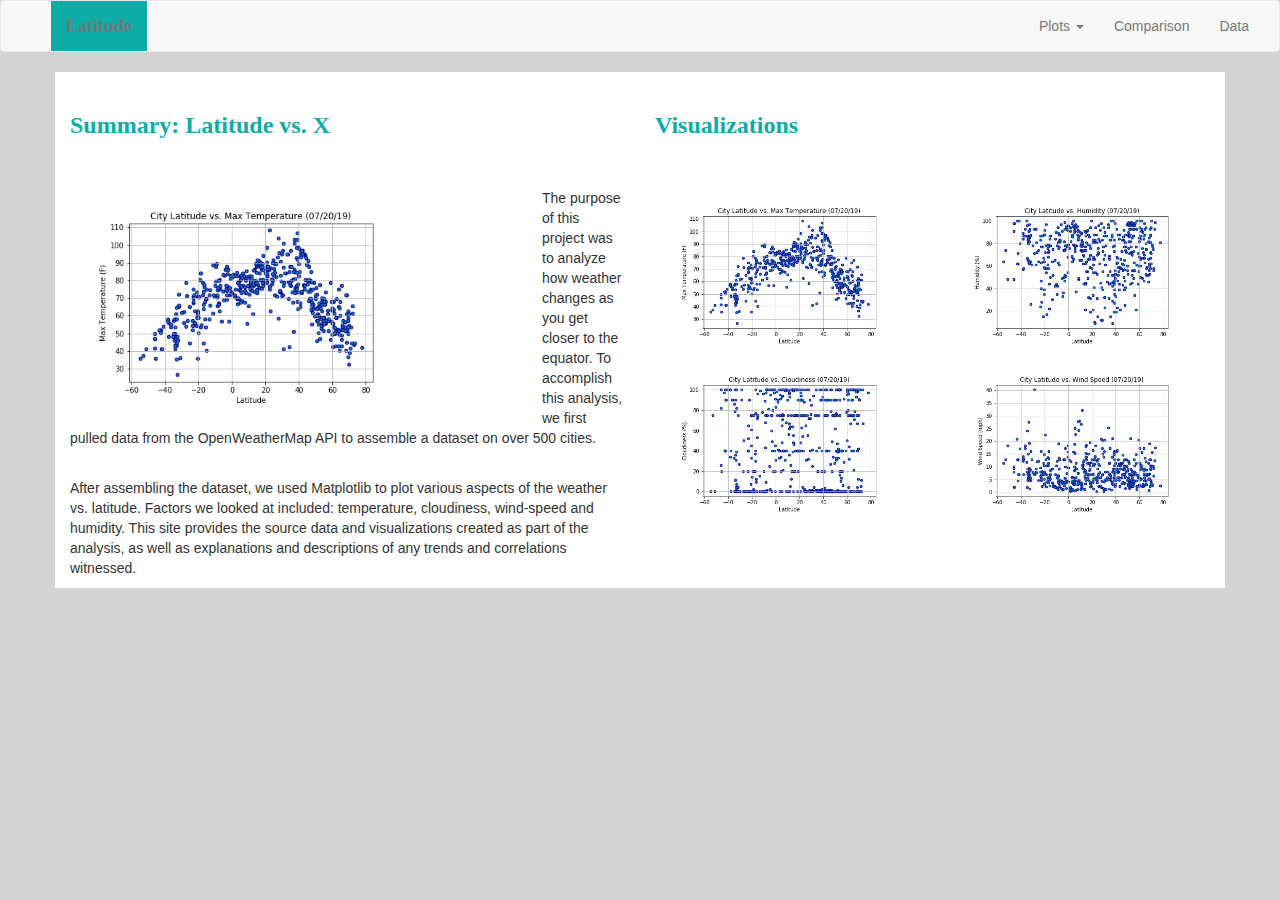
<file: index.html>
<!DOCTYPE html>
<html lang="en">

<head>
  <meta charset="UTF-8">
  <title>Bootstrap Visualization Dashboard</title>
  <link rel="stylesheet" href="https://maxcdn.bootstrapcdn.com/bootstrap/3.3.7/css/bootstrap.min.css">
  <link rel="stylesheet" href="style.css">
</head>

<body>
  <nav class="navbar navbar-default">
    <div class="container-fluid">
      <!-- Brand and toggle get grouped for better mobile display -->
      <div class="navbar-header">
        <button type="button" class="navbar-toggle collapsed" data-toggle="collapse" data-target="#bs-example-navbar-collapse-1" aria-expanded="false">
        <span class="sr-only">Toggle navigation</span>
        <span class="icon-bar"></span>
        <span class="icon-bar"></span>
        <span class="icon-bar"></span>
      </button>
        <a class="navbar-brand" href="index.html">Latitude</a>
      </div>

      <!-- Collect the nav links, forms, and other content for toggling -->
      <div class="collapse navbar-collapse" id="bs-example-navbar-collapse-1">
        <ul class="nav navbar-nav navbar-right">
          <li class="dropdown">
            <a href="#" class="dropdown-toggle" data-toggle="dropdown" role="button" aria-haspopup="true" aria-expanded="false">Plots <span class="caret"></span></a>
            <ul class="dropdown-menu">
              <li><a href="lat_temperature.html">Max Temperature</a></li>
              <li><a href="lat_humidity.html">Humidity</a></li>
              <li><a href="lat_cloudiness.html">Cloudiness</a></li>
              <li><a href="lat_wind.html">Wind Speed</a></li>
            </ul>
          </li>
          <li><a href="comparison.html">Comparison</a></li>
          <li><a href="data.html">Data</a></li>
        </ul>
      </div>
      <!-- /.navbar-collapse -->
    </div>
    <!-- /.container-fluid -->
  </nav>

 <!-- Creates the Overall Grid -->
  <div class="container">

    <div class="row">

        <div class="col-md-6 pad top"> <br>
          <h3>Summary: Latitude vs. X</h3> <br>
        </div>

        <div class="col-md-6 pad top"> <br>
          <h3>Visualizations</h3> <br>
        </div>

      </div>

    <div class="row">

        <div class="col-md-6 pad top"> <br>

          <div class="pull-left">
            <img src="lat_temperature.png" alt="Latitude vs. Max Temperature" width="75%" height="75%">
          </div>

          <div class="text-left">
            <p> The purpose of this project was to analyze how weather changes as you get closer to the
                equator. To accomplish this analysis, we first pulled data from the OpenWeatherMap
                API to assemble a dataset on over 500 cities. </p> <br>
            <p> After assembling the dataset, we used Matplotlib to plot various aspects of the weather
                vs. latitude. Factors we looked at included: temperature, cloudiness, wind-speed and humidity.
                This site provides the source data and visualizations created as part of the analysis,
                as well as explanations and descriptions of any trends and correlations witnessed. </p>
          </div>

        </div>

        <div class="col-md-3 pad top"> <br>

          <div class="pull-right">
            <a href="lat_temperature.html"><img src="lat_temperature.png" alt="Latitude vs. Max Temperature" width="100%" height="100%"></a>
            <a href="lat_cloudiness.html"><img src="lat_cloudiness.png" alt="Latitude vs. Cloudiness" width="100%" height="100%"></a>
          </div>

       </div>

       <div class="col-md-3 pad top"> <br>

        <div class="pull-right">
          <a href="lat_humidity.html"><img src="lat_humidity.png" alt="Latitude vs. Humidity" width="100%" height="100%"></a>
          <a href="lat_wind.html"><img src="lat_wind.png" alt="Latitude vs. Wind Speed" width="100%" height="100%"></a>
        </div>

      </div>

    </div>

   

  </div>

  </body>

  <script src="https://cdnjs.cloudflare.com/ajax/libs/jquery/3.3.1/jquery.min.js"></script>
  <script src="https://cdnjs.cloudflare.com/ajax/libs/twitter-bootstrap/3.3.7/js/bootstrap.min.js"></script>

  </html>
</file>
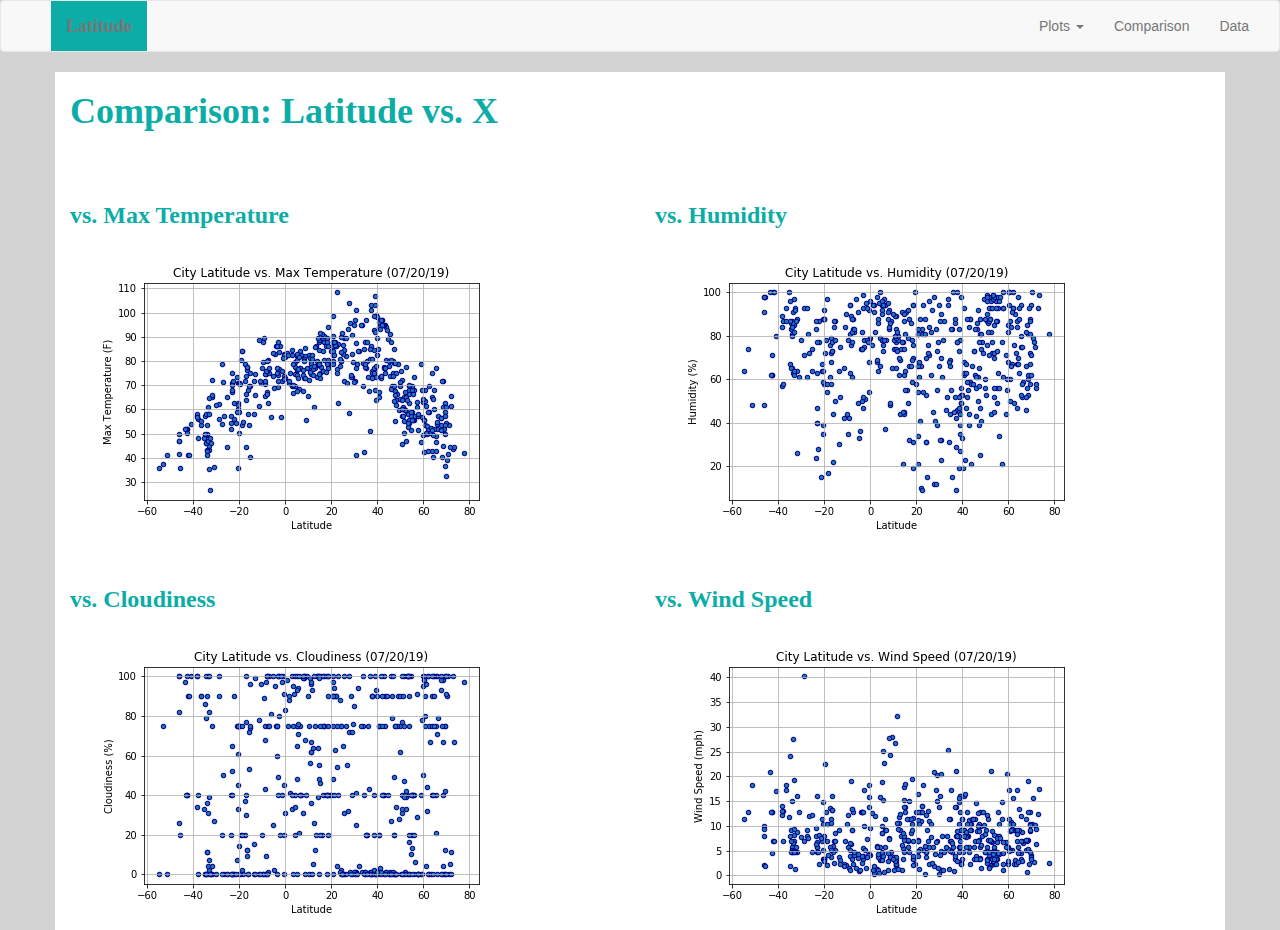
<file: comparison.html>
<!DOCTYPE html>
<html lang="en">

<head>
  <meta charset="UTF-8">
  <title>Bootstrap Visualization Dashboard</title>
  <link rel="stylesheet" href="https://maxcdn.bootstrapcdn.com/bootstrap/3.3.7/css/bootstrap.min.css">
  <link rel="stylesheet" href="style.css">
</head>

<body>
  <nav class="navbar navbar-default">
    <div class="container-fluid">
      <!-- Brand and toggle get grouped for better mobile display -->
      <div class="navbar-header">
        <button type="button" class="navbar-toggle collapsed" data-toggle="collapse" data-target="#bs-example-navbar-collapse-1" aria-expanded="false">
        <span class="sr-only">Toggle navigation</span>
        <span class="icon-bar"></span>
        <span class="icon-bar"></span>
        <span class="icon-bar"></span>
      </button>
        <a class="navbar-brand" href="index.html">Latitude</a>
      </div>

      <!-- Collect the nav links, forms, and other content for toggling -->
      <div class="collapse navbar-collapse" id="bs-example-navbar-collapse-1">
        <ul class="nav navbar-nav navbar-right">
          <li class="dropdown">
            <a href="#" class="dropdown-toggle" data-toggle="dropdown" role="button" aria-haspopup="true" aria-expanded="false">Plots <span class="caret"></span></a>
            <ul class="dropdown-menu">
              <li><a href="lat_temperature.html">Max Temperature</a></li>
              <li><a href="lat_humidity.html">Humidity</a></li>
              <li><a href="lat_cloudiness.html">Cloudiness</a></li>
              <li><a href="lat_wind.html">Wind Speed</a></li>
            </ul>
          </li>
          <li><a href="comparison.html">Comparison</a></li>
          <li><a href="data.html">Data</a></li>
        </ul>
      </div>
      <!-- /.navbar-collapse -->
    </div>
    <!-- /.container-fluid -->
  </nav>

  <!-- Creates the Overall Grid -->
  <div class="container">

    <h1>Comparison: Latitude vs. X</h1> <br>

    <!-- First Row -->
    <div class="row">

        <div class="col-md-6 pad top"> <br>

          <div class="pull-left">
            <h3>vs. Max Temperature</h3>
            <a target="_blank" href="lat_temperature.png"><img src="lat_temperature.png" alt="Latitude vs. Max Temperature" width="100%" height="100%"></a>
          </div>

        </div>

        <div class="col-md-6 pad top"> <br>

          <div class="pull-left">
            <h3>vs. Humidity</h3>
            <a target="_blank" href="lat_humidity.png"><img src="lat_humidity.png" alt="Latitude vs. Humidity" width="100%" height="100%"></a>
          </div>

        </div>

    </div>

    <div class="row">

        <div class="col-md-6 pad top"> <br>

          <div class="pull-left">
            <h3>vs. Cloudiness</h3>
            <a target="_blank" href="lat_cloudiness.png"><img src="lat_cloudiness.png" alt="Latitude vs. Cloudiness" width="100%" height="100%"></a>
          </div>

        </div>

        <div class="col-md-6 pad top"> <br>

          <div class="pull-left">
            <h3>vs. Wind Speed</h3>
            <a target="_blank" href="lat_wind.png"><img src="lat_wind.png" alt="Latitude vs. Wind Speed" width="100%" height="100%"></a>
          </div>

        </div>

    </div>

  </div>

  </body>

  <script src="https://cdnjs.cloudflare.com/ajax/libs/jquery/3.3.1/jquery.min.js"></script>
  <script src="https://cdnjs.cloudflare.com/ajax/libs/twitter-bootstrap/3.3.7/js/bootstrap.min.js"></script>

  </html>
</file>
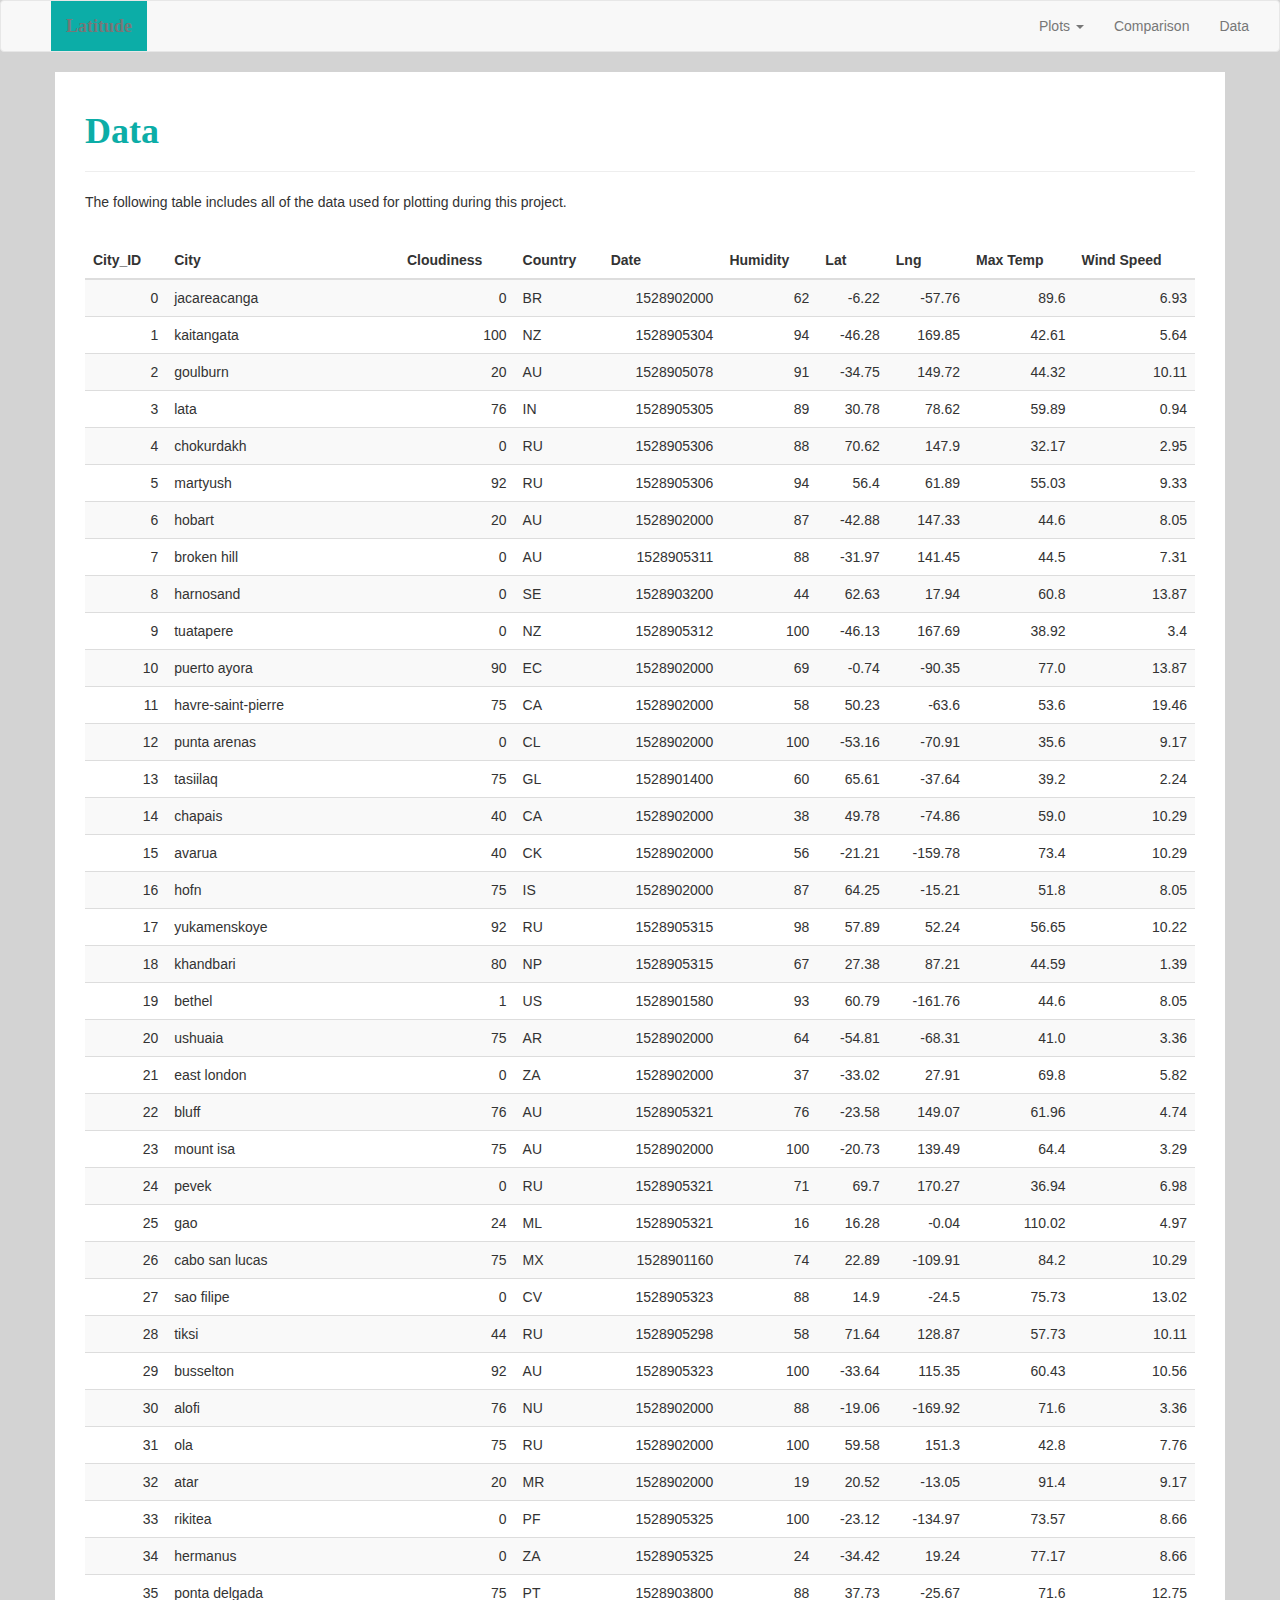
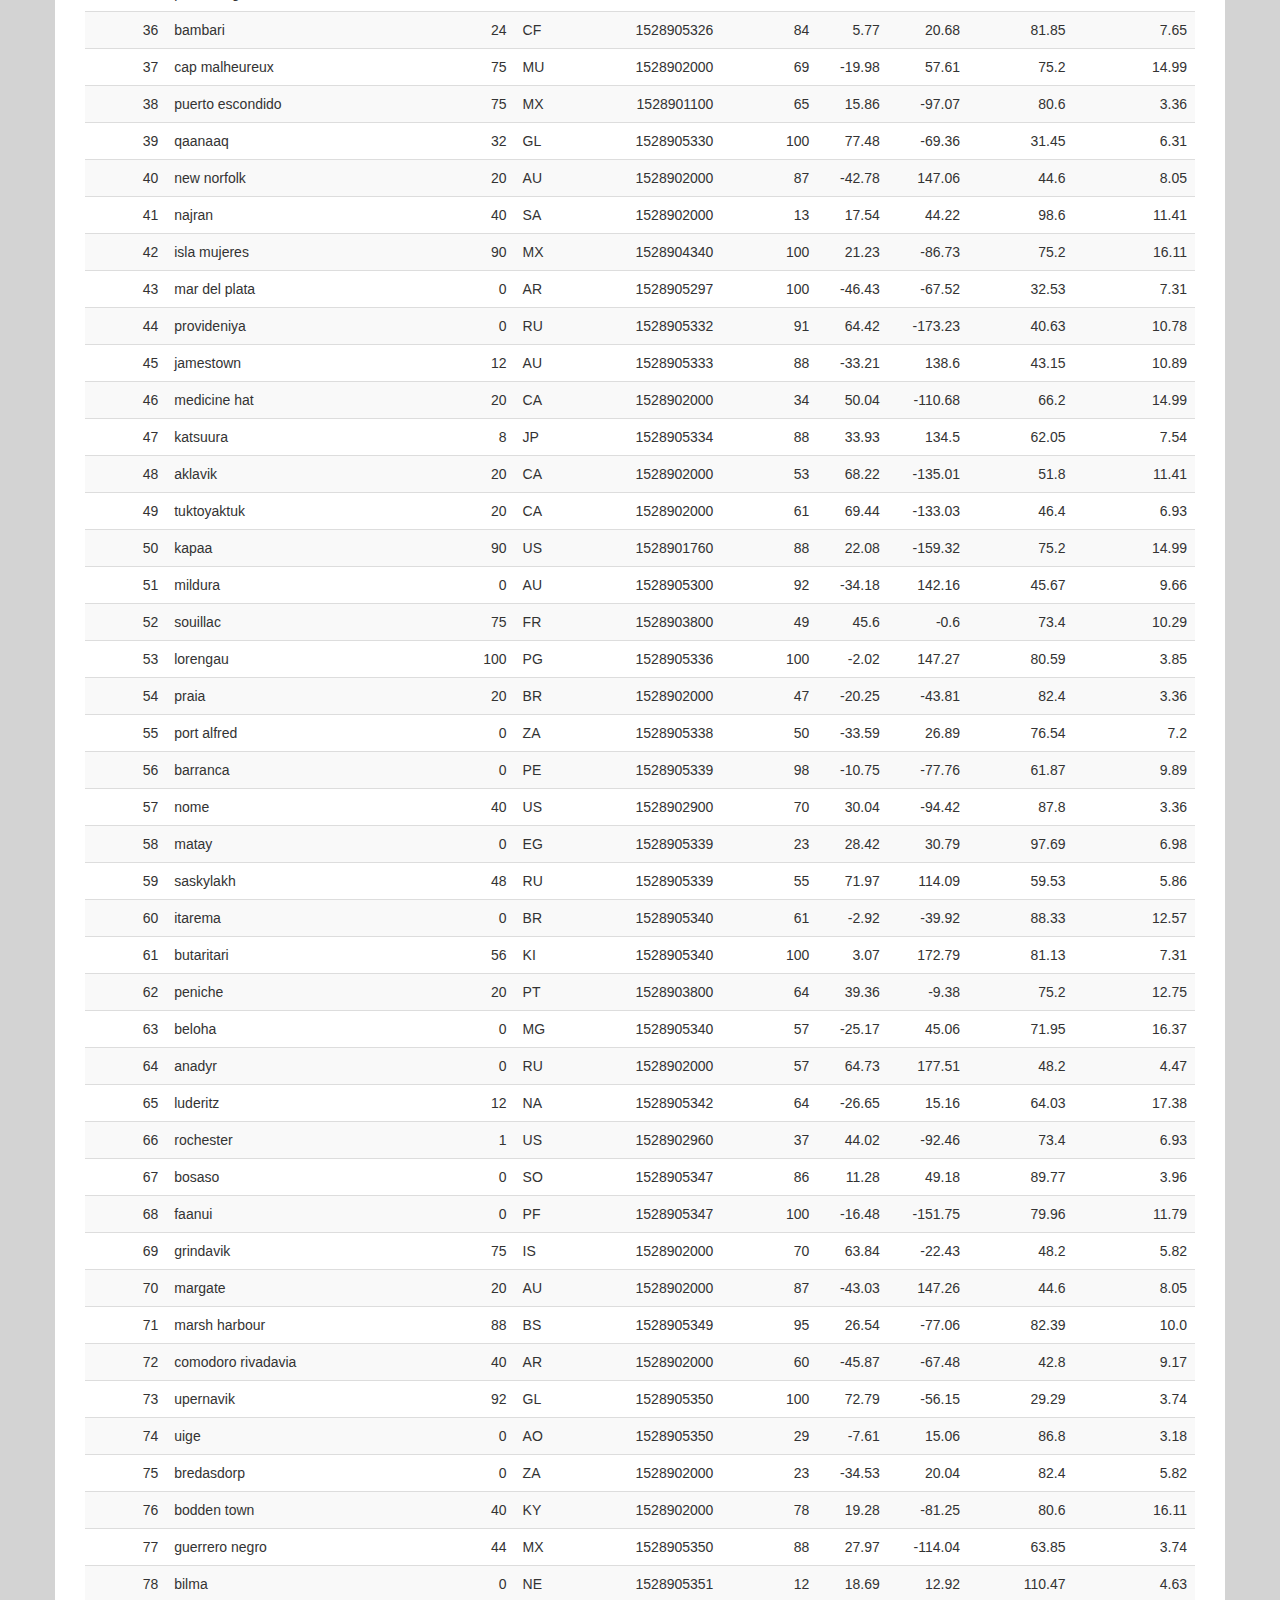
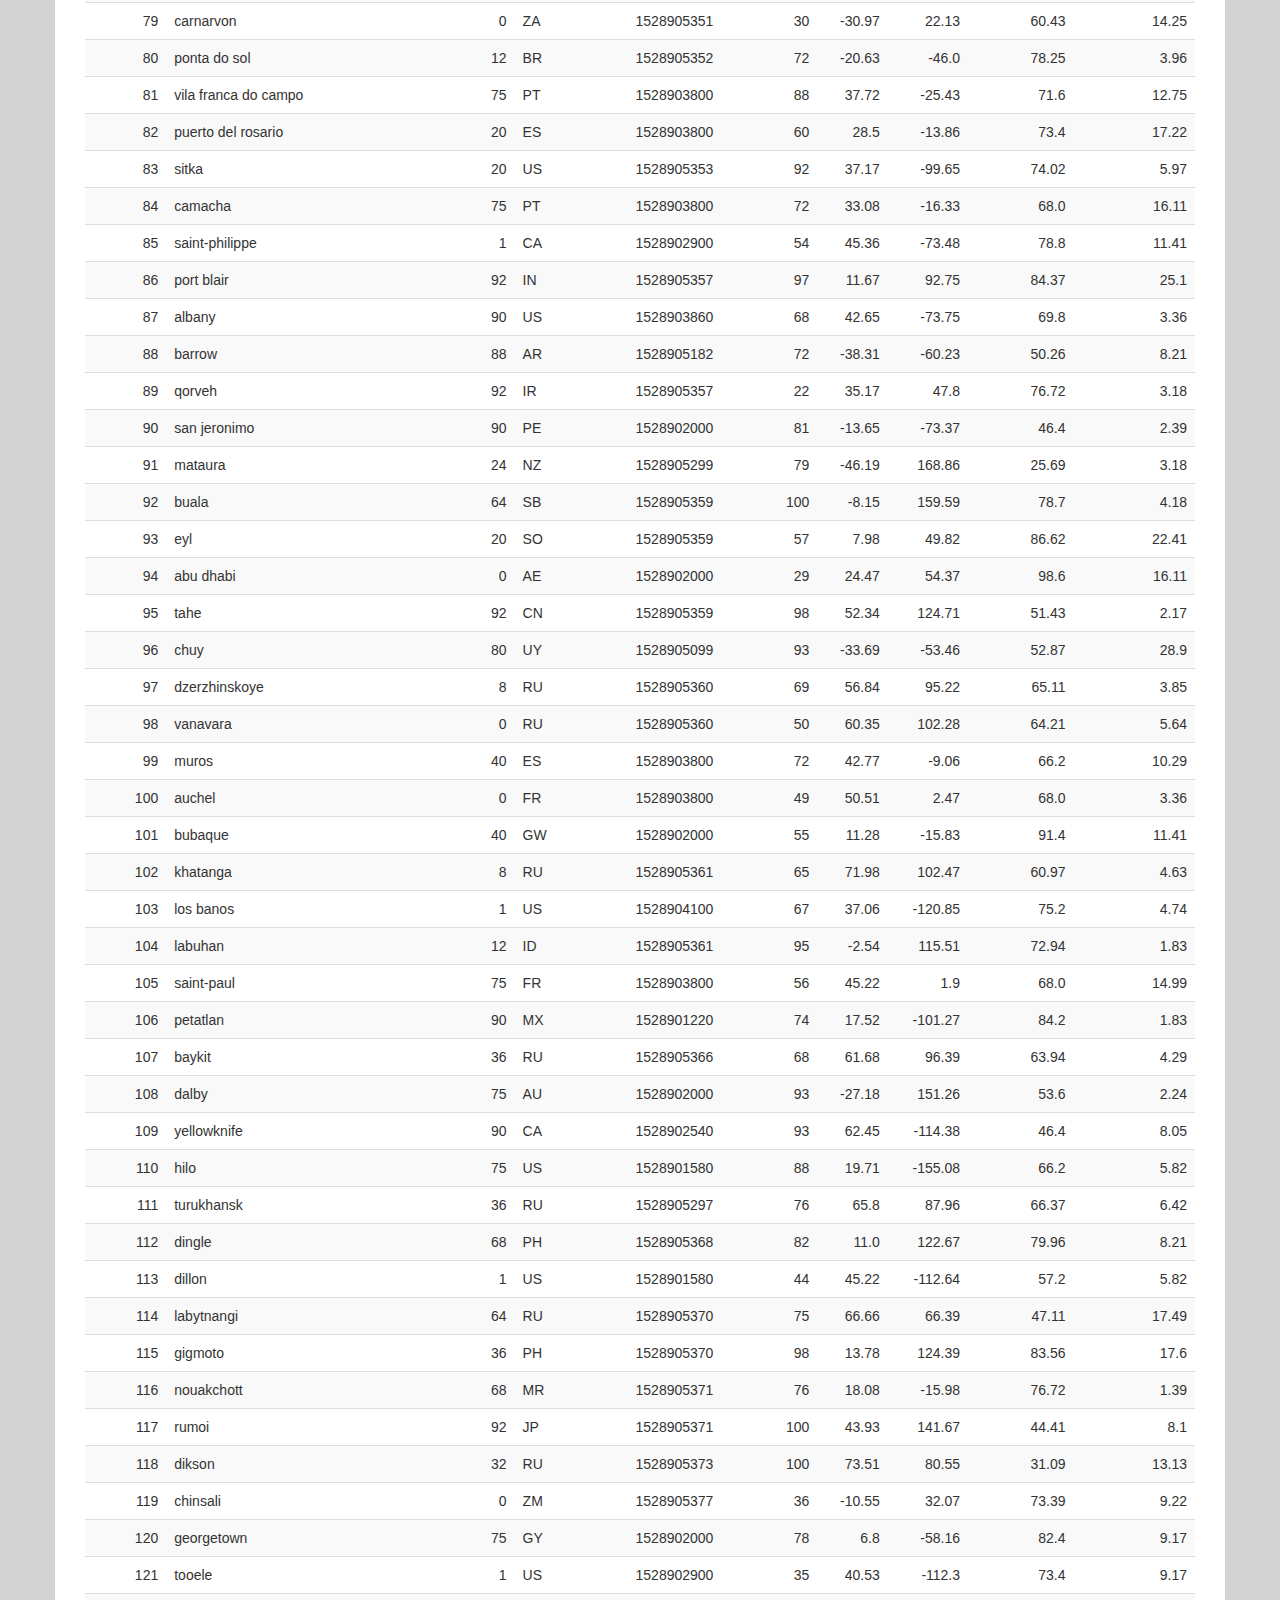
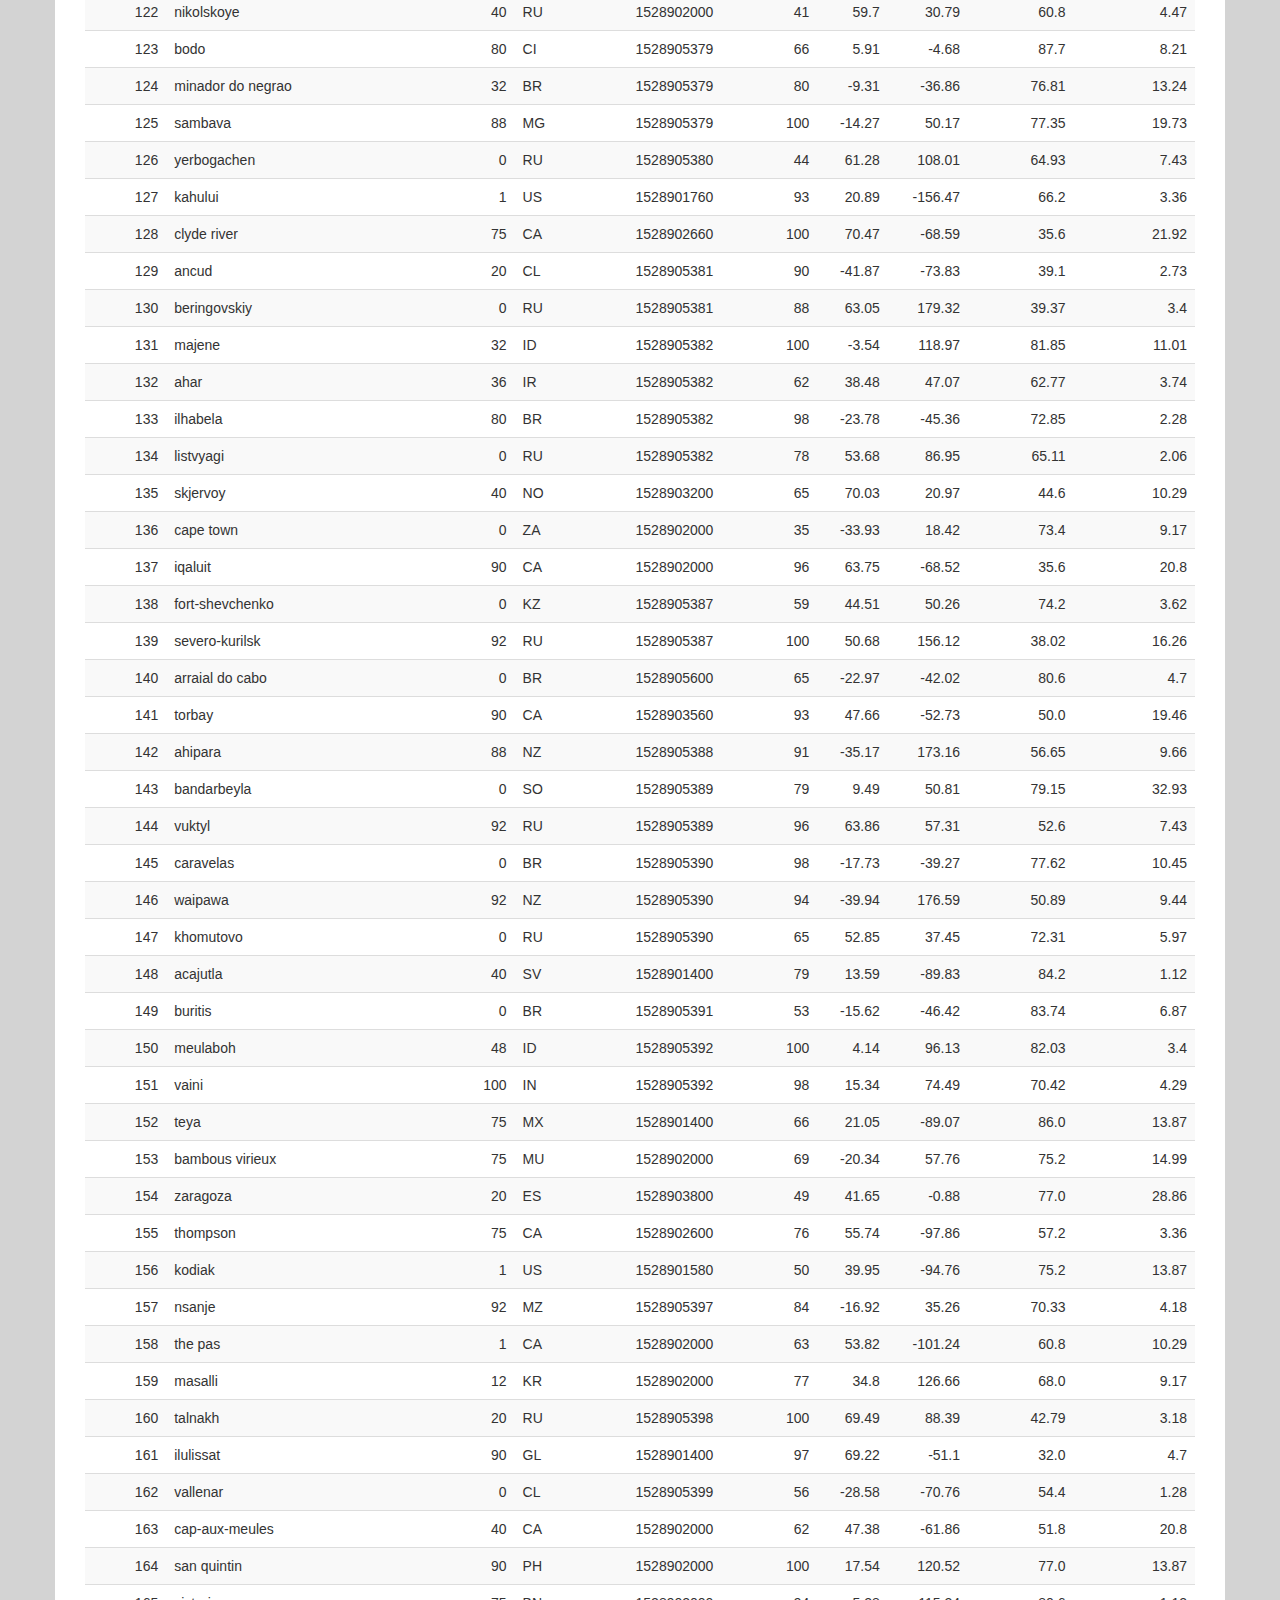
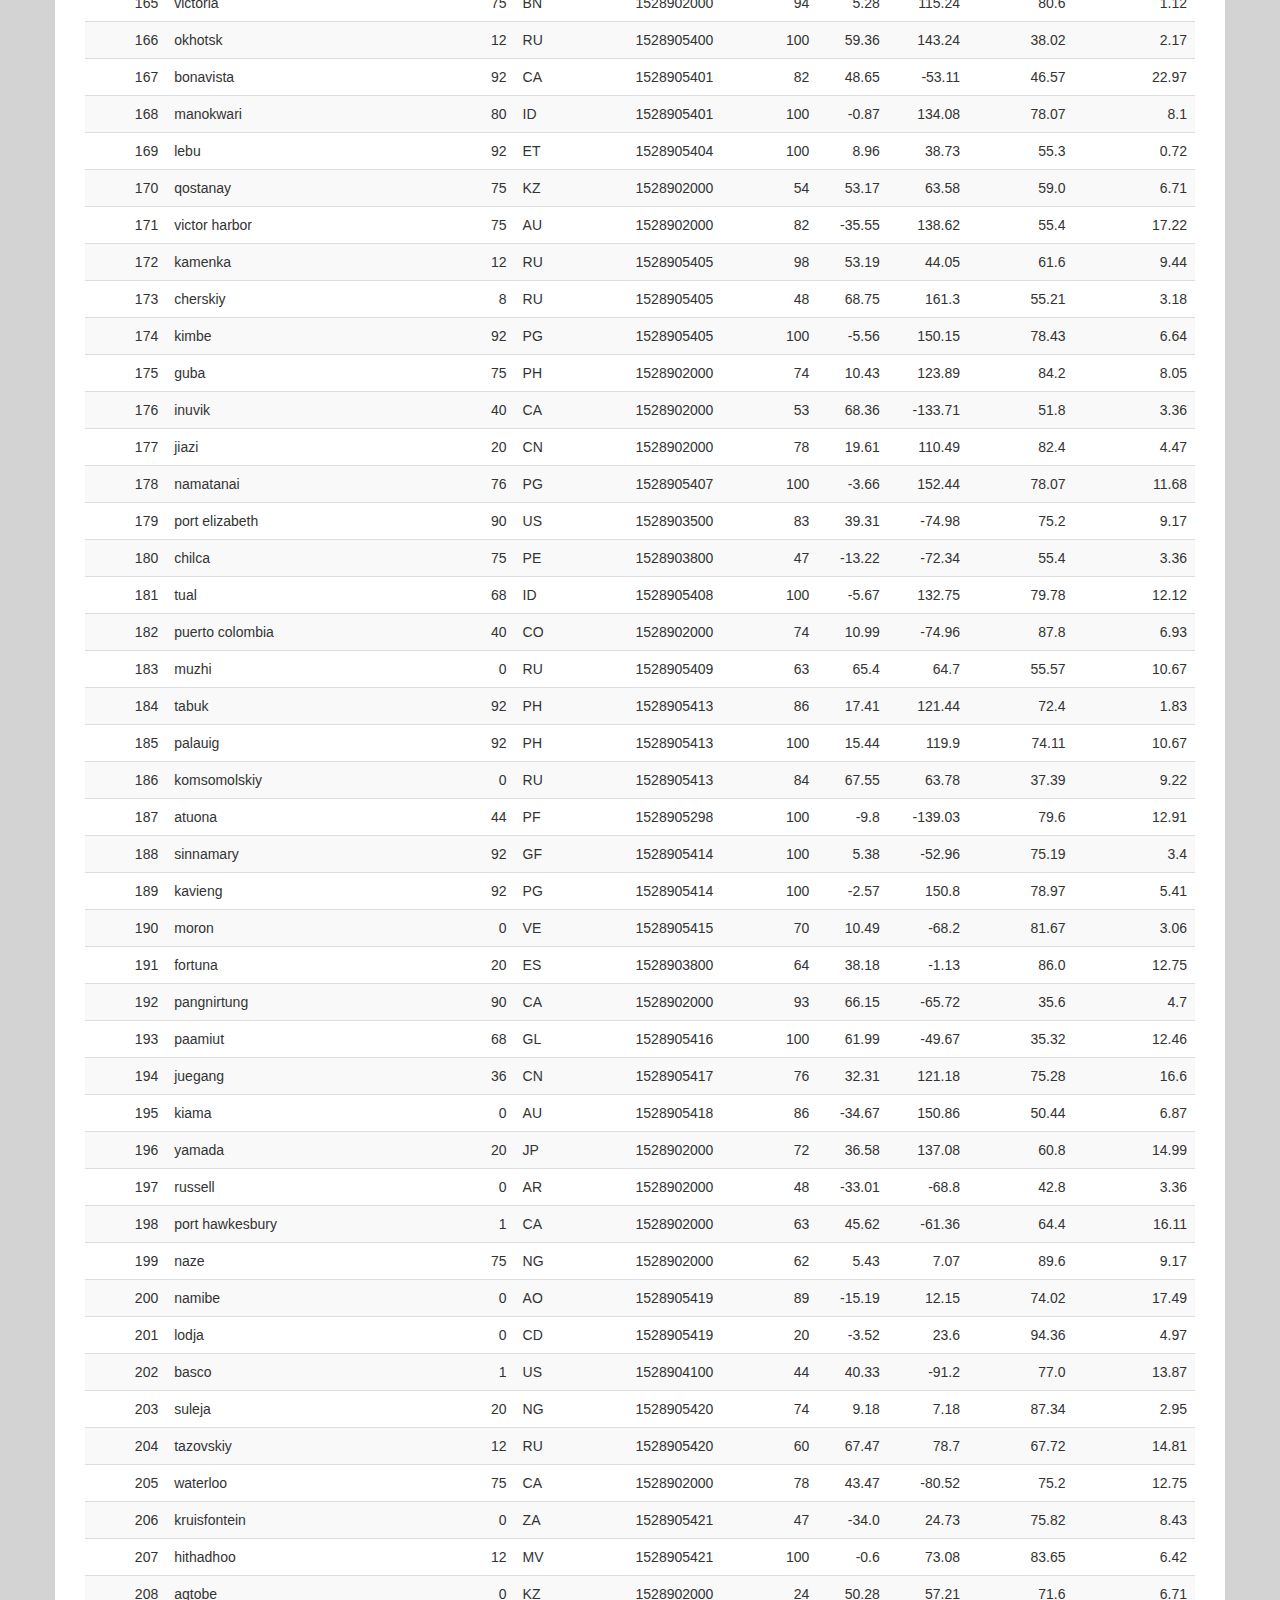
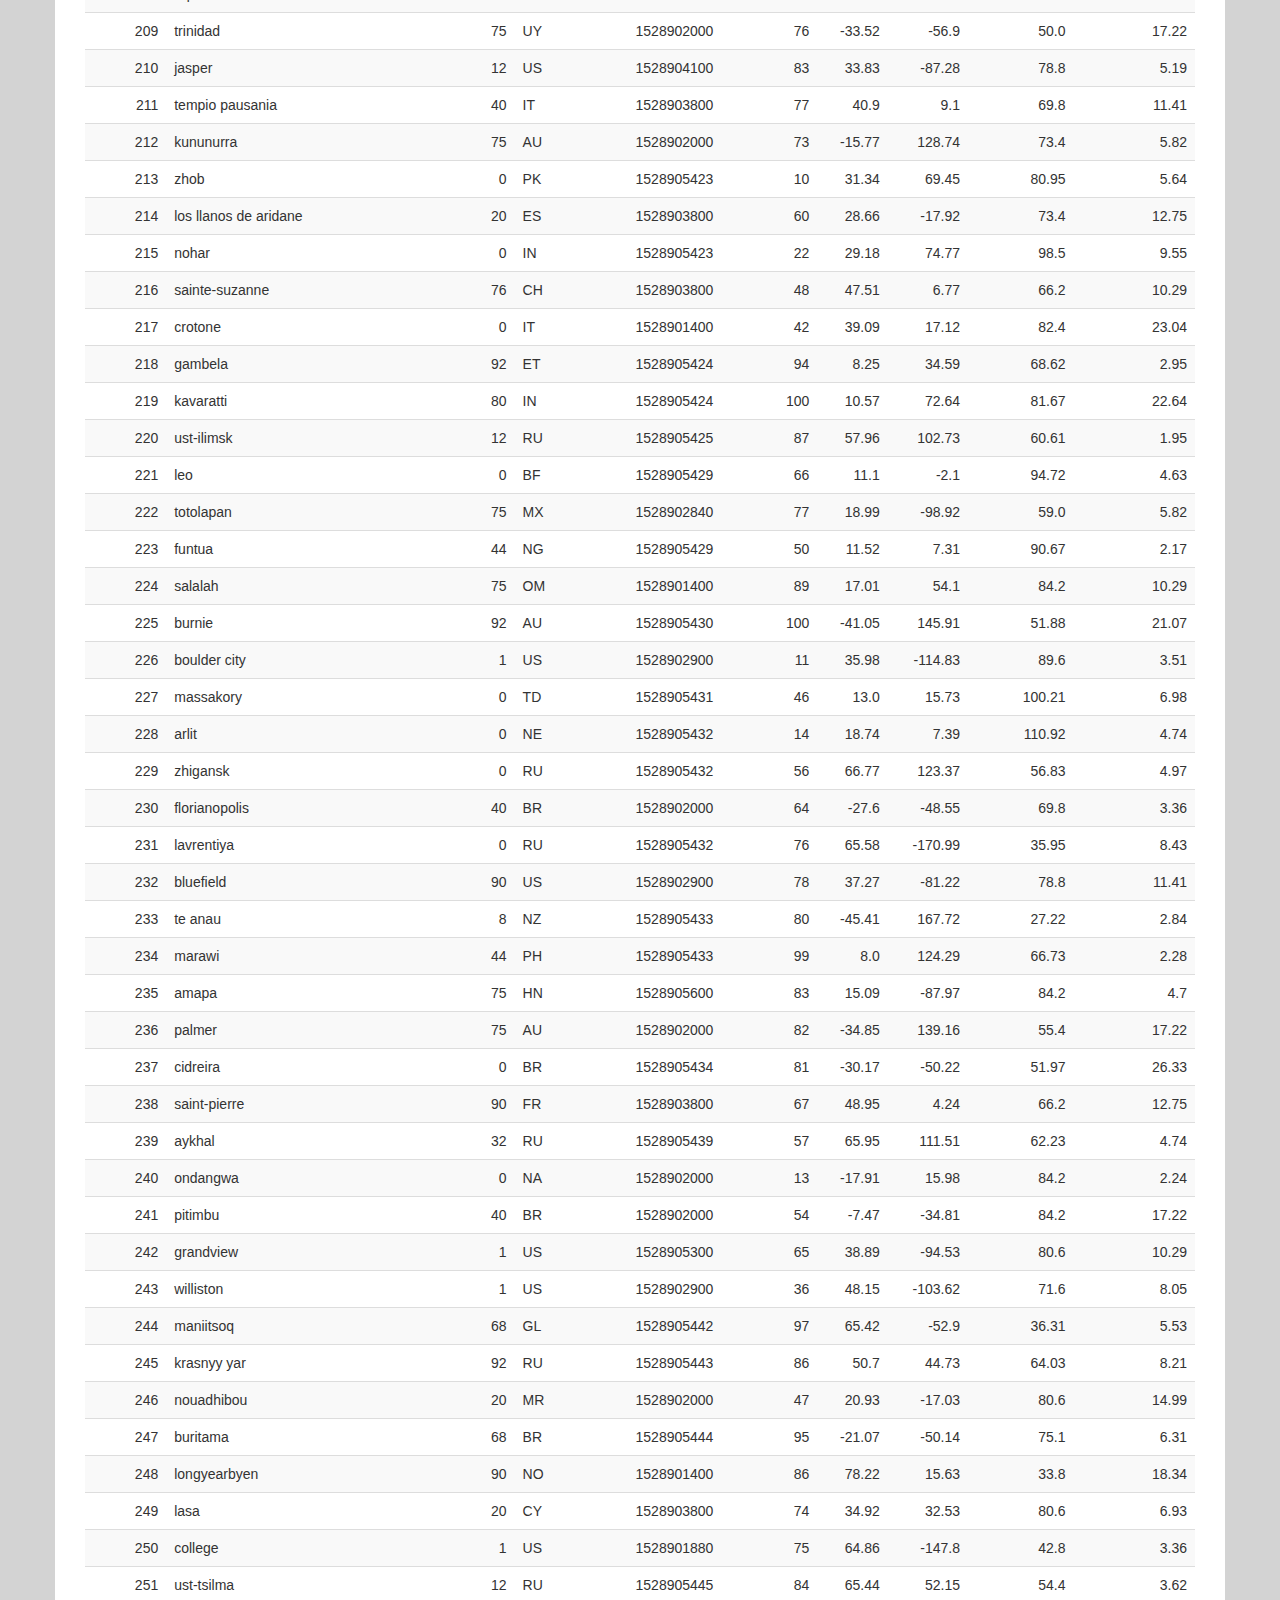
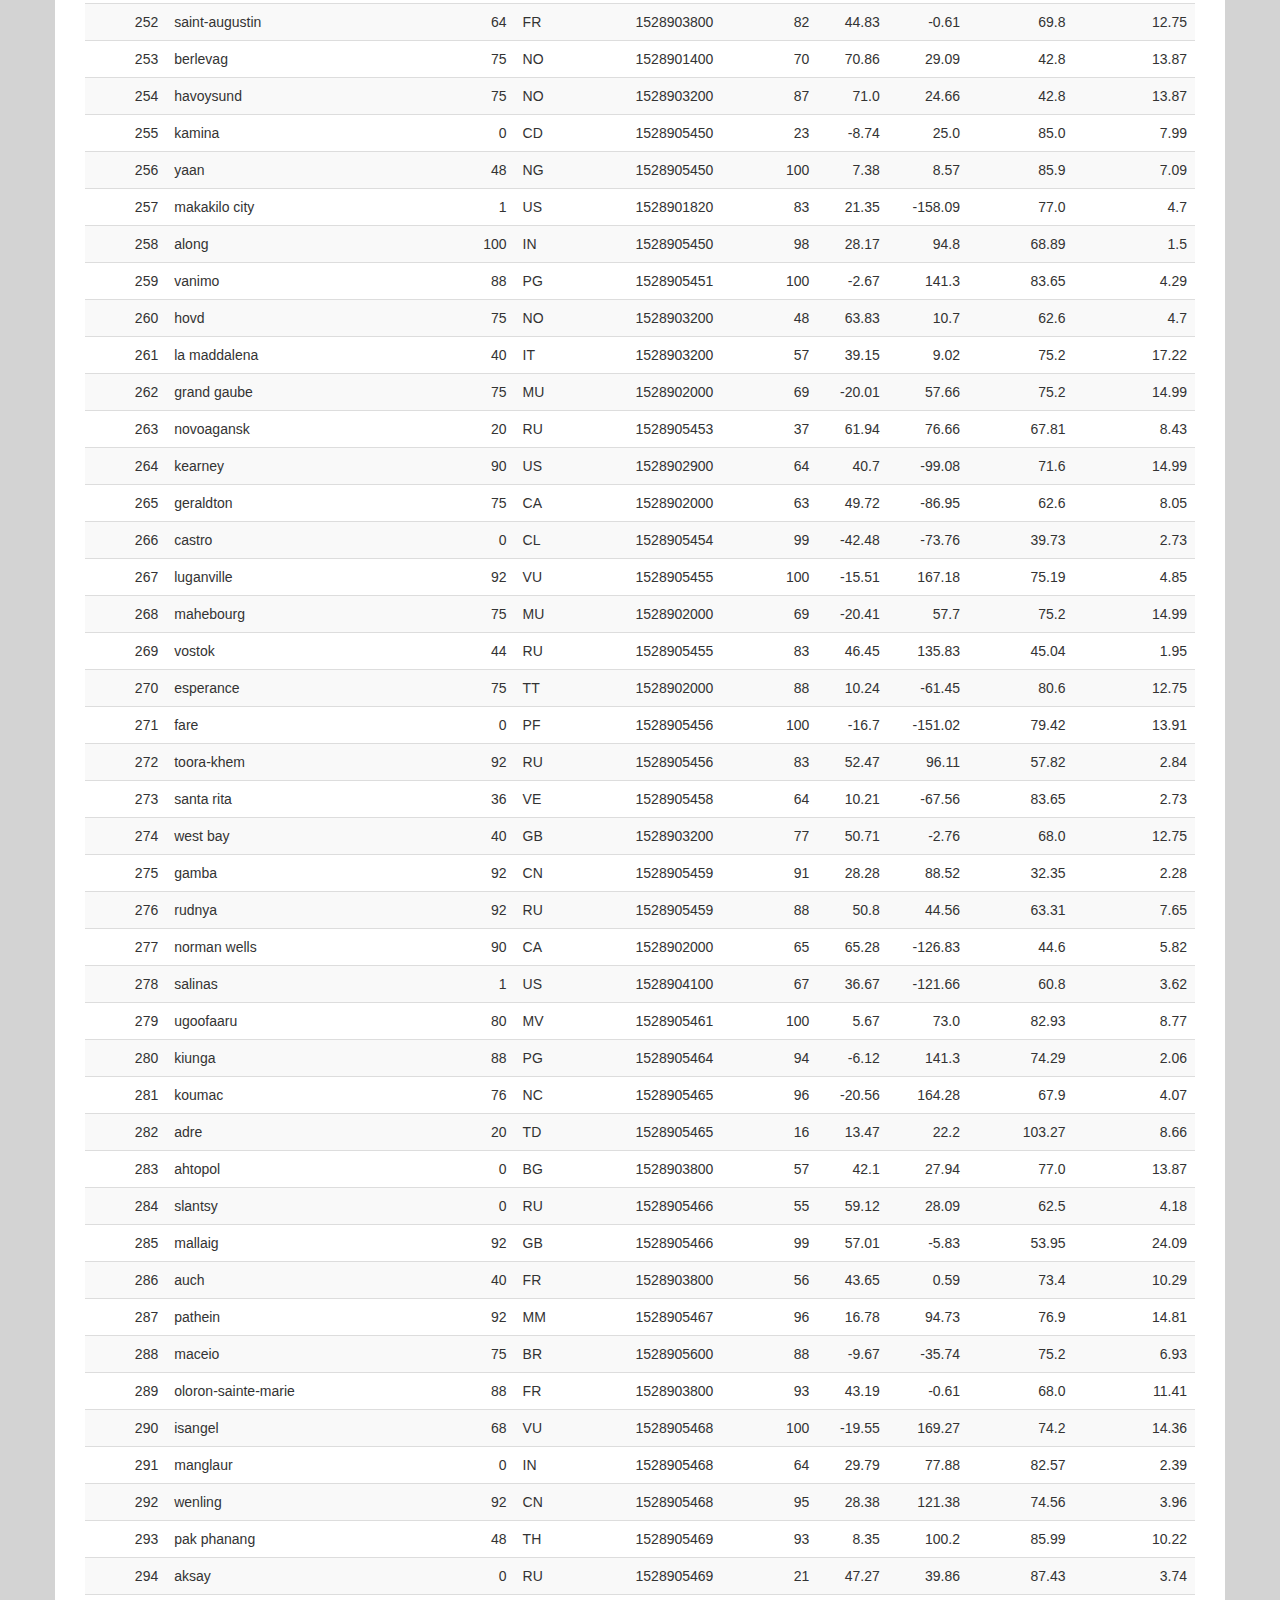
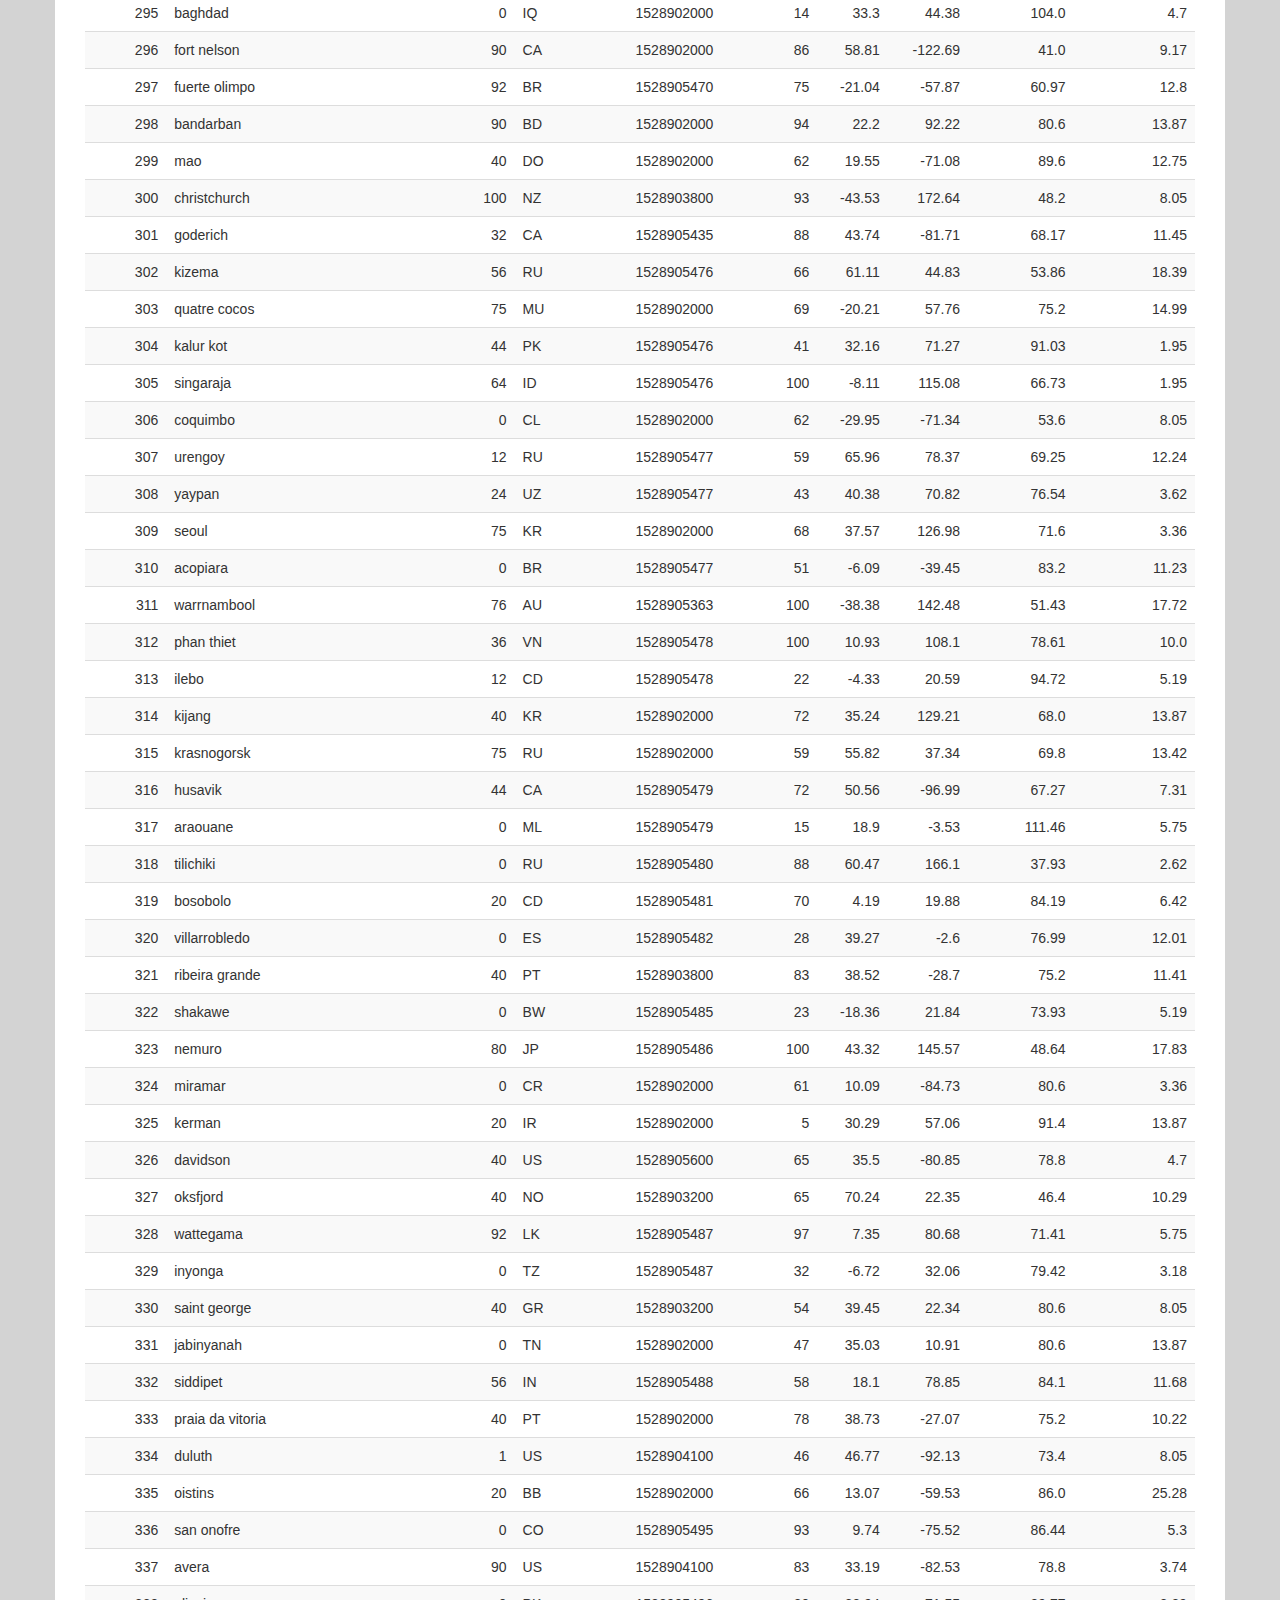
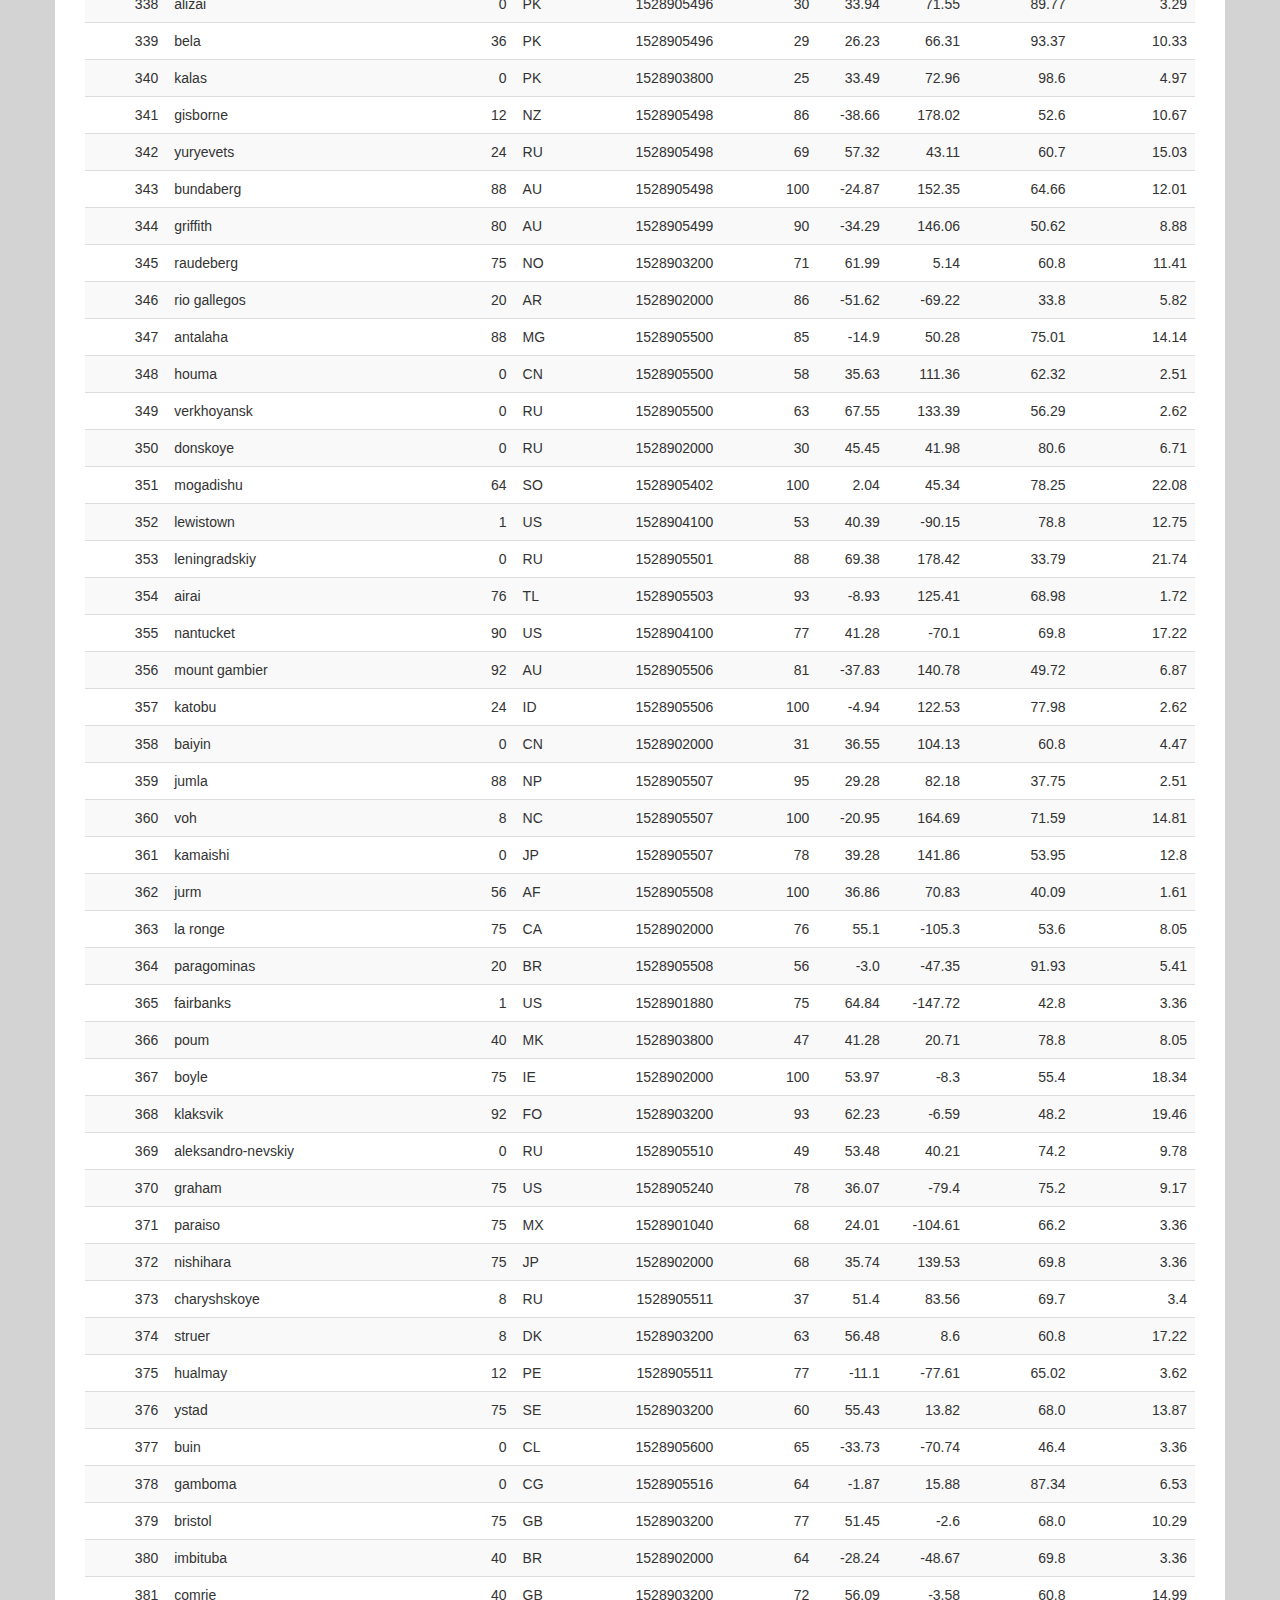
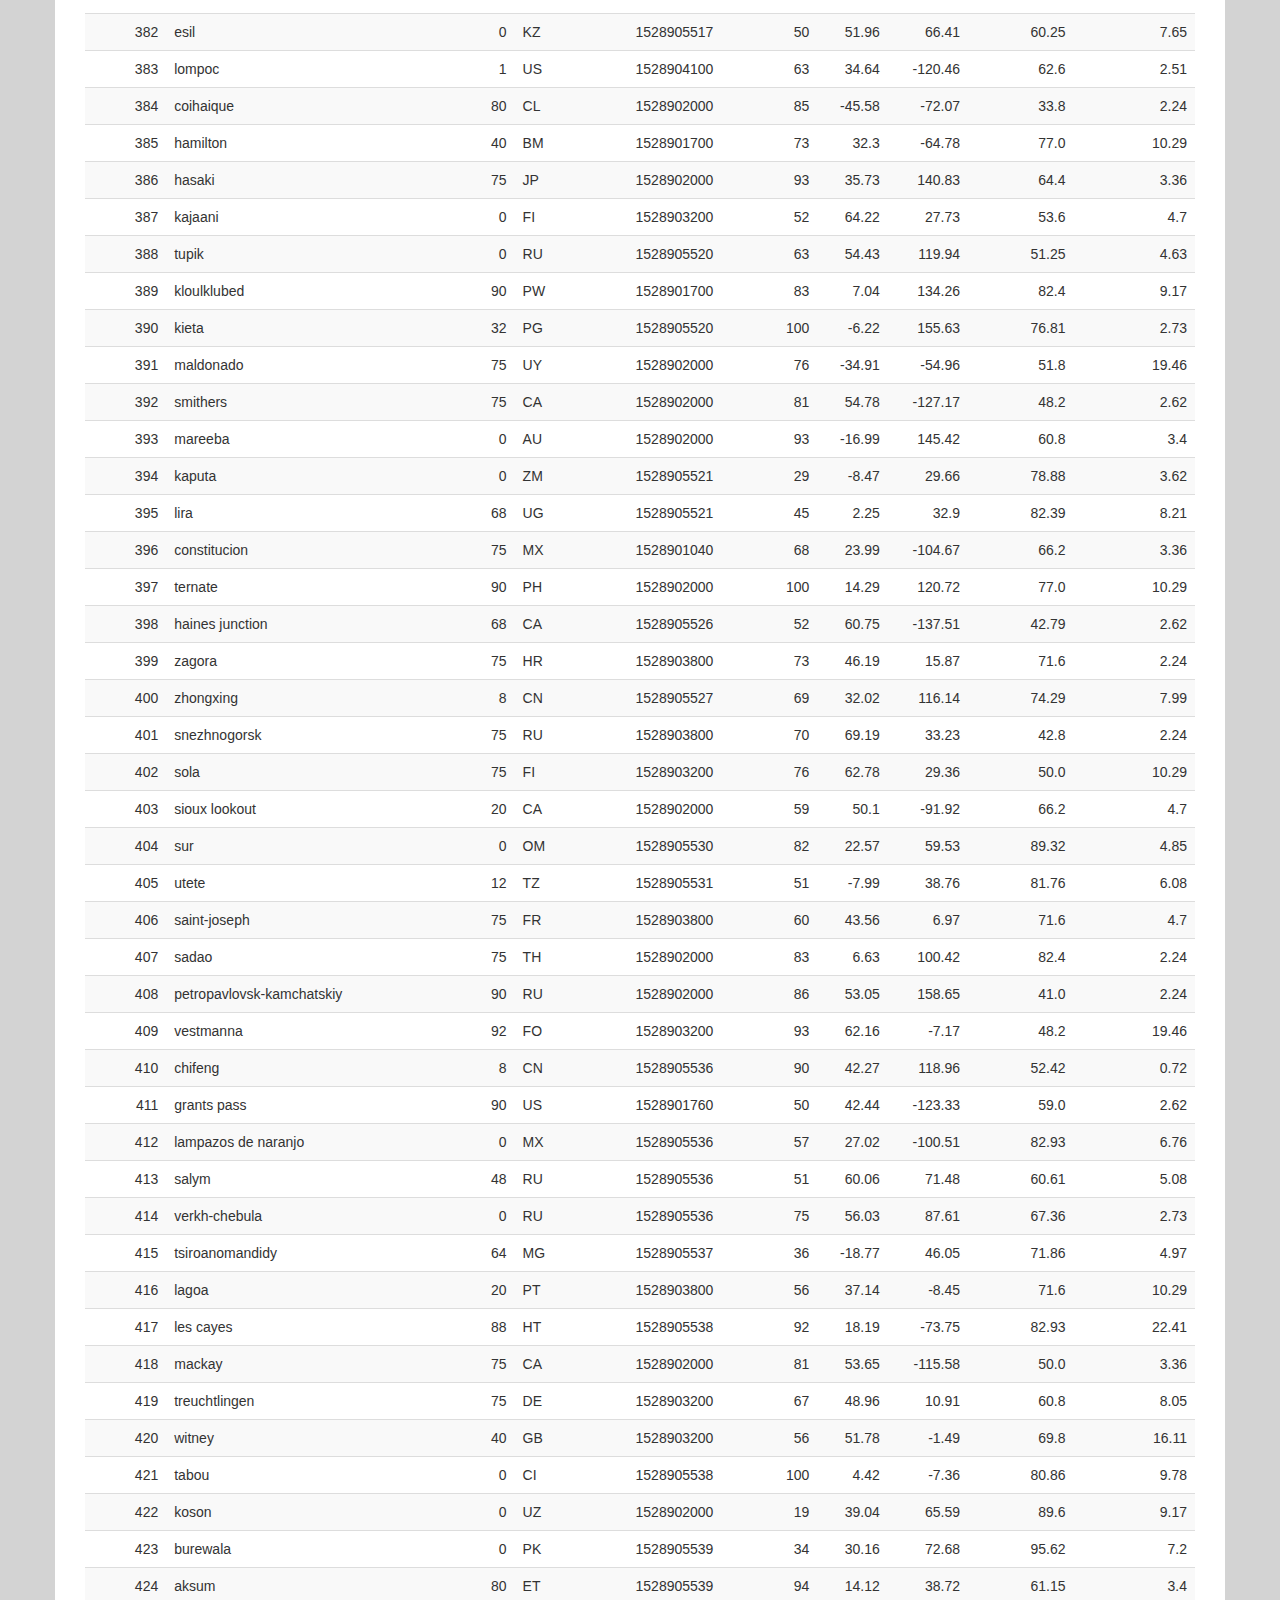
<file: data.html>
<!DOCTYPE html>
<html lang="en">

<head>
  <meta charset="UTF-8">
  <title>Bootstrap Visualization Dashboard</title>
  <link rel="stylesheet" href="https://maxcdn.bootstrapcdn.com/bootstrap/3.3.7/css/bootstrap.min.css">
  <link rel="stylesheet" href="style.css">
</head>

<body>
  <nav class="navbar navbar-default">
    <div class="container-fluid">
      <!-- Brand and toggle get grouped for better mobile display -->
      <div class="navbar-header">
        <button type="button" class="navbar-toggle collapsed" data-toggle="collapse" data-target="#bs-example-navbar-collapse-1" aria-expanded="false">
        <span class="sr-only">Toggle navigation</span>
        <span class="icon-bar"></span>
        <span class="icon-bar"></span>
        <span class="icon-bar"></span>
      </button>
        <a class="navbar-brand" href="index.html">Latitude</a>
      </div>

      <!-- Collect the nav links, forms, and other content for toggling -->
      <div class="collapse navbar-collapse" id="bs-example-navbar-collapse-1">
        <ul class="nav navbar-nav navbar-right">
          <li class="dropdown">
            <a href="#" class="dropdown-toggle" data-toggle="dropdown" role="button" aria-haspopup="true" aria-expanded="false">Plots <span class="caret"></span></a>
            <ul class="dropdown-menu">
              <li><a href="lat_temperature.html">Max Temperature</a></li>
              <li><a href="lat_humidity.html">Humidity</a></li>
              <li><a href="lat_cloudiness.html">Cloudiness</a></li>
              <li><a href="lat_wind.html">Wind Speed</a></li>
            </ul>
          </li>
          <li><a href="comparison.html">Comparison</a></li>
          <li><a href="data.html">Data</a></li>
        </ul>
      </div>
      <!-- /.navbar-collapse -->
    </div>
    <!-- /.container-fluid -->
  </nav>
 <!-- Creates the Overall Grid -->
 <div class="container">
       <div class="container-fluid">
        <div class="row">
            <div class="col-md-12">
                <div class="box-container">
                    <div class="page-header">
                        <h1 class="box-title">Data</h1>
                    </div>
                    <div>
                        <p class="table-header">The following table
includes all of the data used for plotting during this project.</p>
                        <br>

                        <table class="table table-striped table-hover
table-responsive">
                            <thead><tr><th title="Field #1">City_ID</th>
                            <th title="Field #2">City</th>
                            <th title="Field #3">Cloudiness</th>
                            <th title="Field #4">Country</th>
                            <th title="Field #5">Date</th>
                            <th title="Field #6">Humidity</th>
                            <th title="Field #7">Lat</th>
                            <th title="Field #8">Lng</th>
                            <th title="Field #9">Max Temp</th>
                            <th title="Field #10">Wind Speed</th>
                            </tr></thead>
                            <tbody><tr>
                            <td align="right">0</td>
                            <td>jacareacanga</td>
                            <td align="right">0</td>
                            <td>BR</td>
                            <td align="right">1528902000</td>
                            <td align="right">62</td>
                            <td align="right">-6.22</td>
                            <td align="right">-57.76</td>
                            <td align="right">89.6</td>
                            <td align="right">6.93</td>
                            </tr>
                            <tr>
                            <td align="right">1</td>
                            <td>kaitangata</td>
                            <td align="right">100</td>
                            <td>NZ</td>
                            <td align="right">1528905304</td>
                            <td align="right">94</td>
                            <td align="right">-46.28</td>
                            <td align="right">169.85</td>
                            <td align="right">42.61</td>
                            <td align="right">5.64</td>
                            </tr>
                            <tr>
                            <td align="right">2</td>
                            <td>goulburn</td>
                            <td align="right">20</td>
                            <td>AU</td>
                            <td align="right">1528905078</td>
                            <td align="right">91</td>
                            <td align="right">-34.75</td>
                            <td align="right">149.72</td>
                            <td align="right">44.32</td>
                            <td align="right">10.11</td>
                            </tr>
                            <tr>
                            <td align="right">3</td>
                            <td>lata</td>
                            <td align="right">76</td>
                            <td>IN</td>
                            <td align="right">1528905305</td>
                            <td align="right">89</td>
                            <td align="right">30.78</td>
                            <td align="right">78.62</td>
                            <td align="right">59.89</td>
                            <td align="right">0.94</td>
                            </tr>
                            <tr>
                            <td align="right">4</td>
                            <td>chokurdakh</td>
                            <td align="right">0</td>
                            <td>RU</td>
                            <td align="right">1528905306</td>
                            <td align="right">88</td>
                            <td align="right">70.62</td>
                            <td align="right">147.9</td>
                            <td align="right">32.17</td>
                            <td align="right">2.95</td>
                            </tr>
                            <tr>
                            <td align="right">5</td>
                            <td>martyush</td>
                            <td align="right">92</td>
                            <td>RU</td>
                            <td align="right">1528905306</td>
                            <td align="right">94</td>
                            <td align="right">56.4</td>
                            <td align="right">61.89</td>
                            <td align="right">55.03</td>
                            <td align="right">9.33</td>
                            </tr>
                            <tr>
                            <td align="right">6</td>
                            <td>hobart</td>
                            <td align="right">20</td>
                            <td>AU</td>
                            <td align="right">1528902000</td>
                            <td align="right">87</td>
                            <td align="right">-42.88</td>
                            <td align="right">147.33</td>
                            <td align="right">44.6</td>
                            <td align="right">8.05</td>
                            </tr>
                            <tr>
                            <td align="right">7</td>
                            <td>broken hill</td>
                            <td align="right">0</td>
                            <td>AU</td>
                            <td align="right">1528905311</td>
                            <td align="right">88</td>
                            <td align="right">-31.97</td>
                            <td align="right">141.45</td>
                            <td align="right">44.5</td>
                            <td align="right">7.31</td>
                            </tr>
                            <tr>
                            <td align="right">8</td>
                            <td>harnosand</td>
                            <td align="right">0</td>
                            <td>SE</td>
                            <td align="right">1528903200</td>
                            <td align="right">44</td>
                            <td align="right">62.63</td>
                            <td align="right">17.94</td>
                            <td align="right">60.8</td>
                            <td align="right">13.87</td>
                            </tr>
                            <tr>
                            <td align="right">9</td>
                            <td>tuatapere</td>
                            <td align="right">0</td>
                            <td>NZ</td>
                            <td align="right">1528905312</td>
                            <td align="right">100</td>
                            <td align="right">-46.13</td>
                            <td align="right">167.69</td>
                            <td align="right">38.92</td>
                            <td align="right">3.4</td>
                            </tr>
                            <tr>
                            <td align="right">10</td>
                            <td>puerto ayora</td>
                            <td align="right">90</td>
                            <td>EC</td>
                            <td align="right">1528902000</td>
                            <td align="right">69</td>
                            <td align="right">-0.74</td>
                            <td align="right">-90.35</td>
                            <td align="right">77.0</td>
                            <td align="right">13.87</td>
                            </tr>
                            <tr>
                            <td align="right">11</td>
                            <td>havre-saint-pierre</td>
                            <td align="right">75</td>
                            <td>CA</td>
                            <td align="right">1528902000</td>
                            <td align="right">58</td>
                            <td align="right">50.23</td>
                            <td align="right">-63.6</td>
                            <td align="right">53.6</td>
                            <td align="right">19.46</td>
                            </tr>
                            <tr>
                            <td align="right">12</td>
                            <td>punta arenas</td>
                            <td align="right">0</td>
                            <td>CL</td>
                            <td align="right">1528902000</td>
                            <td align="right">100</td>
                            <td align="right">-53.16</td>
                            <td align="right">-70.91</td>
                            <td align="right">35.6</td>
                            <td align="right">9.17</td>
                            </tr>
                            <tr>
                            <td align="right">13</td>
                            <td>tasiilaq</td>
                            <td align="right">75</td>
                            <td>GL</td>
                            <td align="right">1528901400</td>
                            <td align="right">60</td>
                            <td align="right">65.61</td>
                            <td align="right">-37.64</td>
                            <td align="right">39.2</td>
                            <td align="right">2.24</td>
                            </tr>
                            <tr>
                            <td align="right">14</td>
                            <td>chapais</td>
                            <td align="right">40</td>
                            <td>CA</td>
                            <td align="right">1528902000</td>
                            <td align="right">38</td>
                            <td align="right">49.78</td>
                            <td align="right">-74.86</td>
                            <td align="right">59.0</td>
                            <td align="right">10.29</td>
                            </tr>
                            <tr>
                            <td align="right">15</td>
                            <td>avarua</td>
                            <td align="right">40</td>
                            <td>CK</td>
                            <td align="right">1528902000</td>
                            <td align="right">56</td>
                            <td align="right">-21.21</td>
                            <td align="right">-159.78</td>
                            <td align="right">73.4</td>
                            <td align="right">10.29</td>
                            </tr>
                            <tr>
                            <td align="right">16</td>
                            <td>hofn</td>
                            <td align="right">75</td>
                            <td>IS</td>
                            <td align="right">1528902000</td>
                            <td align="right">87</td>
                            <td align="right">64.25</td>
                            <td align="right">-15.21</td>
                            <td align="right">51.8</td>
                            <td align="right">8.05</td>
                            </tr>
                            <tr>
                            <td align="right">17</td>
                            <td>yukamenskoye</td>
                            <td align="right">92</td>
                            <td>RU</td>
                            <td align="right">1528905315</td>
                            <td align="right">98</td>
                            <td align="right">57.89</td>
                            <td align="right">52.24</td>
                            <td align="right">56.65</td>
                            <td align="right">10.22</td>
                            </tr>
                            <tr>
                            <td align="right">18</td>
                            <td>khandbari</td>
                            <td align="right">80</td>
                            <td>NP</td>
                            <td align="right">1528905315</td>
                            <td align="right">67</td>
                            <td align="right">27.38</td>
                            <td align="right">87.21</td>
                            <td align="right">44.59</td>
                            <td align="right">1.39</td>
                            </tr>
                            <tr>
                            <td align="right">19</td>
                            <td>bethel</td>
                            <td align="right">1</td>
                            <td>US</td>
                            <td align="right">1528901580</td>
                            <td align="right">93</td>
                            <td align="right">60.79</td>
                            <td align="right">-161.76</td>
                            <td align="right">44.6</td>
                            <td align="right">8.05</td>
                            </tr>
                            <tr>
                            <td align="right">20</td>
                            <td>ushuaia</td>
                            <td align="right">75</td>
                            <td>AR</td>
                            <td align="right">1528902000</td>
                            <td align="right">64</td>
                            <td align="right">-54.81</td>
                            <td align="right">-68.31</td>
                            <td align="right">41.0</td>
                            <td align="right">3.36</td>
                            </tr>
                            <tr>
                            <td align="right">21</td>
                            <td>east london</td>
                            <td align="right">0</td>
                            <td>ZA</td>
                            <td align="right">1528902000</td>
                            <td align="right">37</td>
                            <td align="right">-33.02</td>
                            <td align="right">27.91</td>
                            <td align="right">69.8</td>
                            <td align="right">5.82</td>
                            </tr>
                            <tr>
                            <td align="right">22</td>
                            <td>bluff</td>
                            <td align="right">76</td>
                            <td>AU</td>
                            <td align="right">1528905321</td>
                            <td align="right">76</td>
                            <td align="right">-23.58</td>
                            <td align="right">149.07</td>
                            <td align="right">61.96</td>
                            <td align="right">4.74</td>
                            </tr>
                            <tr>
                            <td align="right">23</td>
                            <td>mount isa</td>
                            <td align="right">75</td>
                            <td>AU</td>
                            <td align="right">1528902000</td>
                            <td align="right">100</td>
                            <td align="right">-20.73</td>
                            <td align="right">139.49</td>
                            <td align="right">64.4</td>
                            <td align="right">3.29</td>
                            </tr>
                            <tr>
                            <td align="right">24</td>
                            <td>pevek</td>
                            <td align="right">0</td>
                            <td>RU</td>
                            <td align="right">1528905321</td>
                            <td align="right">71</td>
                            <td align="right">69.7</td>
                            <td align="right">170.27</td>
                            <td align="right">36.94</td>
                            <td align="right">6.98</td>
                            </tr>
                            <tr>
                            <td align="right">25</td>
                            <td>gao</td>
                            <td align="right">24</td>
                            <td>ML</td>
                            <td align="right">1528905321</td>
                            <td align="right">16</td>
                            <td align="right">16.28</td>
                            <td align="right">-0.04</td>
                            <td align="right">110.02</td>
                            <td align="right">4.97</td>
                            </tr>
                            <tr>
                            <td align="right">26</td>
                            <td>cabo san lucas</td>
                            <td align="right">75</td>
                            <td>MX</td>
                            <td align="right">1528901160</td>
                            <td align="right">74</td>
                            <td align="right">22.89</td>
                            <td align="right">-109.91</td>
                            <td align="right">84.2</td>
                            <td align="right">10.29</td>
                            </tr>
                            <tr>
                            <td align="right">27</td>
                            <td>sao filipe</td>
                            <td align="right">0</td>
                            <td>CV</td>
                            <td align="right">1528905323</td>
                            <td align="right">88</td>
                            <td align="right">14.9</td>
                            <td align="right">-24.5</td>
                            <td align="right">75.73</td>
                            <td align="right">13.02</td>
                            </tr>
                            <tr>
                            <td align="right">28</td>
                            <td>tiksi</td>
                            <td align="right">44</td>
                            <td>RU</td>
                            <td align="right">1528905298</td>
                            <td align="right">58</td>
                            <td align="right">71.64</td>
                            <td align="right">128.87</td>
                            <td align="right">57.73</td>
                            <td align="right">10.11</td>
                            </tr>
                            <tr>
                            <td align="right">29</td>
                            <td>busselton</td>
                            <td align="right">92</td>
                            <td>AU</td>
                            <td align="right">1528905323</td>
                            <td align="right">100</td>
                            <td align="right">-33.64</td>
                            <td align="right">115.35</td>
                            <td align="right">60.43</td>
                            <td align="right">10.56</td>
                            </tr>
                            <tr>
                            <td align="right">30</td>
                            <td>alofi</td>
                            <td align="right">76</td>
                            <td>NU</td>
                            <td align="right">1528902000</td>
                            <td align="right">88</td>
                            <td align="right">-19.06</td>
                            <td align="right">-169.92</td>
                            <td align="right">71.6</td>
                            <td align="right">3.36</td>
                            </tr>
                            <tr>
                            <td align="right">31</td>
                            <td>ola</td>
                            <td align="right">75</td>
                            <td>RU</td>
                            <td align="right">1528902000</td>
                            <td align="right">100</td>
                            <td align="right">59.58</td>
                            <td align="right">151.3</td>
                            <td align="right">42.8</td>
                            <td align="right">7.76</td>
                            </tr>
                            <tr>
                            <td align="right">32</td>
                            <td>atar</td>
                            <td align="right">20</td>
                            <td>MR</td>
                            <td align="right">1528902000</td>
                            <td align="right">19</td>
                            <td align="right">20.52</td>
                            <td align="right">-13.05</td>
                            <td align="right">91.4</td>
                            <td align="right">9.17</td>
                            </tr>
                            <tr>
                            <td align="right">33</td>
                            <td>rikitea</td>
                            <td align="right">0</td>
                            <td>PF</td>
                            <td align="right">1528905325</td>
                            <td align="right">100</td>
                            <td align="right">-23.12</td>
                            <td align="right">-134.97</td>
                            <td align="right">73.57</td>
                            <td align="right">8.66</td>
                            </tr>
                            <tr>
                            <td align="right">34</td>
                            <td>hermanus</td>
                            <td align="right">0</td>
                            <td>ZA</td>
                            <td align="right">1528905325</td>
                            <td align="right">24</td>
                            <td align="right">-34.42</td>
                            <td align="right">19.24</td>
                            <td align="right">77.17</td>
                            <td align="right">8.66</td>
                            </tr>
                            <tr>
                            <td align="right">35</td>
                            <td>ponta delgada</td>
                            <td align="right">75</td>
                            <td>PT</td>
                            <td align="right">1528903800</td>
                            <td align="right">88</td>
                            <td align="right">37.73</td>
                            <td align="right">-25.67</td>
                            <td align="right">71.6</td>
                            <td align="right">12.75</td>
                            </tr>
                            <tr>
                            <td align="right">36</td>
                            <td>bambari</td>
                            <td align="right">24</td>
                            <td>CF</td>
                            <td align="right">1528905326</td>
                            <td align="right">84</td>
                            <td align="right">5.77</td>
                            <td align="right">20.68</td>
                            <td align="right">81.85</td>
                            <td align="right">7.65</td>
                            </tr>
                            <tr>
                            <td align="right">37</td>
                            <td>cap malheureux</td>
                            <td align="right">75</td>
                            <td>MU</td>
                            <td align="right">1528902000</td>
                            <td align="right">69</td>
                            <td align="right">-19.98</td>
                            <td align="right">57.61</td>
                            <td align="right">75.2</td>
                            <td align="right">14.99</td>
                            </tr>
                            <tr>
                            <td align="right">38</td>
                            <td>puerto escondido</td>
                            <td align="right">75</td>
                            <td>MX</td>
                            <td align="right">1528901100</td>
                            <td align="right">65</td>
                            <td align="right">15.86</td>
                            <td align="right">-97.07</td>
                            <td align="right">80.6</td>
                            <td align="right">3.36</td>
                            </tr>
                            <tr>
                            <td align="right">39</td>
                            <td>qaanaaq</td>
                            <td align="right">32</td>
                            <td>GL</td>
                            <td align="right">1528905330</td>
                            <td align="right">100</td>
                            <td align="right">77.48</td>
                            <td align="right">-69.36</td>
                            <td align="right">31.45</td>
                            <td align="right">6.31</td>
                            </tr>
                            <tr>
                            <td align="right">40</td>
                            <td>new norfolk</td>
                            <td align="right">20</td>
                            <td>AU</td>
                            <td align="right">1528902000</td>
                            <td align="right">87</td>
                            <td align="right">-42.78</td>
                            <td align="right">147.06</td>
                            <td align="right">44.6</td>
                            <td align="right">8.05</td>
                            </tr>
                            <tr>
                            <td align="right">41</td>
                            <td>najran</td>
                            <td align="right">40</td>
                            <td>SA</td>
                            <td align="right">1528902000</td>
                            <td align="right">13</td>
                            <td align="right">17.54</td>
                            <td align="right">44.22</td>
                            <td align="right">98.6</td>
                            <td align="right">11.41</td>
                            </tr>
                            <tr>
                            <td align="right">42</td>
                            <td>isla mujeres</td>
                            <td align="right">90</td>
                            <td>MX</td>
                            <td align="right">1528904340</td>
                            <td align="right">100</td>
                            <td align="right">21.23</td>
                            <td align="right">-86.73</td>
                            <td align="right">75.2</td>
                            <td align="right">16.11</td>
                            </tr>
                            <tr>
                            <td align="right">43</td>
                            <td>mar del plata</td>
                            <td align="right">0</td>
                            <td>AR</td>
                            <td align="right">1528905297</td>
                            <td align="right">100</td>
                            <td align="right">-46.43</td>
                            <td align="right">-67.52</td>
                            <td align="right">32.53</td>
                            <td align="right">7.31</td>
                            </tr>
                            <tr>
                            <td align="right">44</td>
                            <td>provideniya</td>
                            <td align="right">0</td>
                            <td>RU</td>
                            <td align="right">1528905332</td>
                            <td align="right">91</td>
                            <td align="right">64.42</td>
                            <td align="right">-173.23</td>
                            <td align="right">40.63</td>
                            <td align="right">10.78</td>
                            </tr>
                            <tr>
                            <td align="right">45</td>
                            <td>jamestown</td>
                            <td align="right">12</td>
                            <td>AU</td>
                            <td align="right">1528905333</td>
                            <td align="right">88</td>
                            <td align="right">-33.21</td>
                            <td align="right">138.6</td>
                            <td align="right">43.15</td>
                            <td align="right">10.89</td>
                            </tr>
                            <tr>
                            <td align="right">46</td>
                            <td>medicine hat</td>
                            <td align="right">20</td>
                            <td>CA</td>
                            <td align="right">1528902000</td>
                            <td align="right">34</td>
                            <td align="right">50.04</td>
                            <td align="right">-110.68</td>
                            <td align="right">66.2</td>
                            <td align="right">14.99</td>
                            </tr>
                            <tr>
                            <td align="right">47</td>
                            <td>katsuura</td>
                            <td align="right">8</td>
                            <td>JP</td>
                            <td align="right">1528905334</td>
                            <td align="right">88</td>
                            <td align="right">33.93</td>
                            <td align="right">134.5</td>
                            <td align="right">62.05</td>
                            <td align="right">7.54</td>
                            </tr>
                            <tr>
                            <td align="right">48</td>
                            <td>aklavik</td>
                            <td align="right">20</td>
                            <td>CA</td>
                            <td align="right">1528902000</td>
                            <td align="right">53</td>
                            <td align="right">68.22</td>
                            <td align="right">-135.01</td>
                            <td align="right">51.8</td>
                            <td align="right">11.41</td>
                            </tr>
                            <tr>
                            <td align="right">49</td>
                            <td>tuktoyaktuk</td>
                            <td align="right">20</td>
                            <td>CA</td>
                            <td align="right">1528902000</td>
                            <td align="right">61</td>
                            <td align="right">69.44</td>
                            <td align="right">-133.03</td>
                            <td align="right">46.4</td>
                            <td align="right">6.93</td>
                            </tr>
                            <tr>
                            <td align="right">50</td>
                            <td>kapaa</td>
                            <td align="right">90</td>
                            <td>US</td>
                            <td align="right">1528901760</td>
                            <td align="right">88</td>
                            <td align="right">22.08</td>
                            <td align="right">-159.32</td>
                            <td align="right">75.2</td>
                            <td align="right">14.99</td>
                            </tr>
                            <tr>
                            <td align="right">51</td>
                            <td>mildura</td>
                            <td align="right">0</td>
                            <td>AU</td>
                            <td align="right">1528905300</td>
                            <td align="right">92</td>
                            <td align="right">-34.18</td>
                            <td align="right">142.16</td>
                            <td align="right">45.67</td>
                            <td align="right">9.66</td>
                            </tr>
                            <tr>
                            <td align="right">52</td>
                            <td>souillac</td>
                            <td align="right">75</td>
                            <td>FR</td>
                            <td align="right">1528903800</td>
                            <td align="right">49</td>
                            <td align="right">45.6</td>
                            <td align="right">-0.6</td>
                            <td align="right">73.4</td>
                            <td align="right">10.29</td>
                            </tr>
                            <tr>
                            <td align="right">53</td>
                            <td>lorengau</td>
                            <td align="right">100</td>
                            <td>PG</td>
                            <td align="right">1528905336</td>
                            <td align="right">100</td>
                            <td align="right">-2.02</td>
                            <td align="right">147.27</td>
                            <td align="right">80.59</td>
                            <td align="right">3.85</td>
                            </tr>
                            <tr>
                            <td align="right">54</td>
                            <td>praia</td>
                            <td align="right">20</td>
                            <td>BR</td>
                            <td align="right">1528902000</td>
                            <td align="right">47</td>
                            <td align="right">-20.25</td>
                            <td align="right">-43.81</td>
                            <td align="right">82.4</td>
                            <td align="right">3.36</td>
                            </tr>
                            <tr>
                            <td align="right">55</td>
                            <td>port alfred</td>
                            <td align="right">0</td>
                            <td>ZA</td>
                            <td align="right">1528905338</td>
                            <td align="right">50</td>
                            <td align="right">-33.59</td>
                            <td align="right">26.89</td>
                            <td align="right">76.54</td>
                            <td align="right">7.2</td>
                            </tr>
                            <tr>
                            <td align="right">56</td>
                            <td>barranca</td>
                            <td align="right">0</td>
                            <td>PE</td>
                            <td align="right">1528905339</td>
                            <td align="right">98</td>
                            <td align="right">-10.75</td>
                            <td align="right">-77.76</td>
                            <td align="right">61.87</td>
                            <td align="right">9.89</td>
                            </tr>
                            <tr>
                            <td align="right">57</td>
                            <td>nome</td>
                            <td align="right">40</td>
                            <td>US</td>
                            <td align="right">1528902900</td>
                            <td align="right">70</td>
                            <td align="right">30.04</td>
                            <td align="right">-94.42</td>
                            <td align="right">87.8</td>
                            <td align="right">3.36</td>
                            </tr>
                            <tr>
                            <td align="right">58</td>
                            <td>matay</td>
                            <td align="right">0</td>
                            <td>EG</td>
                            <td align="right">1528905339</td>
                            <td align="right">23</td>
                            <td align="right">28.42</td>
                            <td align="right">30.79</td>
                            <td align="right">97.69</td>
                            <td align="right">6.98</td>
                            </tr>
                            <tr>
                            <td align="right">59</td>
                            <td>saskylakh</td>
                            <td align="right">48</td>
                            <td>RU</td>
                            <td align="right">1528905339</td>
                            <td align="right">55</td>
                            <td align="right">71.97</td>
                            <td align="right">114.09</td>
                            <td align="right">59.53</td>
                            <td align="right">5.86</td>
                            </tr>
                            <tr>
                            <td align="right">60</td>
                            <td>itarema</td>
                            <td align="right">0</td>
                            <td>BR</td>
                            <td align="right">1528905340</td>
                            <td align="right">61</td>
                            <td align="right">-2.92</td>
                            <td align="right">-39.92</td>
                            <td align="right">88.33</td>
                            <td align="right">12.57</td>
                            </tr>
                            <tr>
                            <td align="right">61</td>
                            <td>butaritari</td>
                            <td align="right">56</td>
                            <td>KI</td>
                            <td align="right">1528905340</td>
                            <td align="right">100</td>
                            <td align="right">3.07</td>
                            <td align="right">172.79</td>
                            <td align="right">81.13</td>
                            <td align="right">7.31</td>
                            </tr>
                            <tr>
                            <td align="right">62</td>
                            <td>peniche</td>
                            <td align="right">20</td>
                            <td>PT</td>
                            <td align="right">1528903800</td>
                            <td align="right">64</td>
                            <td align="right">39.36</td>
                            <td align="right">-9.38</td>
                            <td align="right">75.2</td>
                            <td align="right">12.75</td>
                            </tr>
                            <tr>
                            <td align="right">63</td>
                            <td>beloha</td>
                            <td align="right">0</td>
                            <td>MG</td>
                            <td align="right">1528905340</td>
                            <td align="right">57</td>
                            <td align="right">-25.17</td>
                            <td align="right">45.06</td>
                            <td align="right">71.95</td>
                            <td align="right">16.37</td>
                            </tr>
                            <tr>
                            <td align="right">64</td>
                            <td>anadyr</td>
                            <td align="right">0</td>
                            <td>RU</td>
                            <td align="right">1528902000</td>
                            <td align="right">57</td>
                            <td align="right">64.73</td>
                            <td align="right">177.51</td>
                            <td align="right">48.2</td>
                            <td align="right">4.47</td>
                            </tr>
                            <tr>
                            <td align="right">65</td>
                            <td>luderitz</td>
                            <td align="right">12</td>
                            <td>NA</td>
                            <td align="right">1528905342</td>
                            <td align="right">64</td>
                            <td align="right">-26.65</td>
                            <td align="right">15.16</td>
                            <td align="right">64.03</td>
                            <td align="right">17.38</td>
                            </tr>
                            <tr>
                            <td align="right">66</td>
                            <td>rochester</td>
                            <td align="right">1</td>
                            <td>US</td>
                            <td align="right">1528902960</td>
                            <td align="right">37</td>
                            <td align="right">44.02</td>
                            <td align="right">-92.46</td>
                            <td align="right">73.4</td>
                            <td align="right">6.93</td>
                            </tr>
                            <tr>
                            <td align="right">67</td>
                            <td>bosaso</td>
                            <td align="right">0</td>
                            <td>SO</td>
                            <td align="right">1528905347</td>
                            <td align="right">86</td>
                            <td align="right">11.28</td>
                            <td align="right">49.18</td>
                            <td align="right">89.77</td>
                            <td align="right">3.96</td>
                            </tr>
                            <tr>
                            <td align="right">68</td>
                            <td>faanui</td>
                            <td align="right">0</td>
                            <td>PF</td>
                            <td align="right">1528905347</td>
                            <td align="right">100</td>
                            <td align="right">-16.48</td>
                            <td align="right">-151.75</td>
                            <td align="right">79.96</td>
                            <td align="right">11.79</td>
                            </tr>
                            <tr>
                            <td align="right">69</td>
                            <td>grindavik</td>
                            <td align="right">75</td>
                            <td>IS</td>
                            <td align="right">1528902000</td>
                            <td align="right">70</td>
                            <td align="right">63.84</td>
                            <td align="right">-22.43</td>
                            <td align="right">48.2</td>
                            <td align="right">5.82</td>
                            </tr>
                            <tr>
                            <td align="right">70</td>
                            <td>margate</td>
                            <td align="right">20</td>
                            <td>AU</td>
                            <td align="right">1528902000</td>
                            <td align="right">87</td>
                            <td align="right">-43.03</td>
                            <td align="right">147.26</td>
                            <td align="right">44.6</td>
                            <td align="right">8.05</td>
                            </tr>
                            <tr>
                            <td align="right">71</td>
                            <td>marsh harbour</td>
                            <td align="right">88</td>
                            <td>BS</td>
                            <td align="right">1528905349</td>
                            <td align="right">95</td>
                            <td align="right">26.54</td>
                            <td align="right">-77.06</td>
                            <td align="right">82.39</td>
                            <td align="right">10.0</td>
                            </tr>
                            <tr>
                            <td align="right">72</td>
                            <td>comodoro rivadavia</td>
                            <td align="right">40</td>
                            <td>AR</td>
                            <td align="right">1528902000</td>
                            <td align="right">60</td>
                            <td align="right">-45.87</td>
                            <td align="right">-67.48</td>
                            <td align="right">42.8</td>
                            <td align="right">9.17</td>
                            </tr>
                            <tr>
                            <td align="right">73</td>
                            <td>upernavik</td>
                            <td align="right">92</td>
                            <td>GL</td>
                            <td align="right">1528905350</td>
                            <td align="right">100</td>
                            <td align="right">72.79</td>
                            <td align="right">-56.15</td>
                            <td align="right">29.29</td>
                            <td align="right">3.74</td>
                            </tr>
                            <tr>
                            <td align="right">74</td>
                            <td>uige</td>
                            <td align="right">0</td>
                            <td>AO</td>
                            <td align="right">1528905350</td>
                            <td align="right">29</td>
                            <td align="right">-7.61</td>
                            <td align="right">15.06</td>
                            <td align="right">86.8</td>
                            <td align="right">3.18</td>
                            </tr>
                            <tr>
                            <td align="right">75</td>
                            <td>bredasdorp</td>
                            <td align="right">0</td>
                            <td>ZA</td>
                            <td align="right">1528902000</td>
                            <td align="right">23</td>
                            <td align="right">-34.53</td>
                            <td align="right">20.04</td>
                            <td align="right">82.4</td>
                            <td align="right">5.82</td>
                            </tr>
                            <tr>
                            <td align="right">76</td>
                            <td>bodden town</td>
                            <td align="right">40</td>
                            <td>KY</td>
                            <td align="right">1528902000</td>
                            <td align="right">78</td>
                            <td align="right">19.28</td>
                            <td align="right">-81.25</td>
                            <td align="right">80.6</td>
                            <td align="right">16.11</td>
                            </tr>
                            <tr>
                            <td align="right">77</td>
                            <td>guerrero negro</td>
                            <td align="right">44</td>
                            <td>MX</td>
                            <td align="right">1528905350</td>
                            <td align="right">88</td>
                            <td align="right">27.97</td>
                            <td align="right">-114.04</td>
                            <td align="right">63.85</td>
                            <td align="right">3.74</td>
                            </tr>
                            <tr>
                            <td align="right">78</td>
                            <td>bilma</td>
                            <td align="right">0</td>
                            <td>NE</td>
                            <td align="right">1528905351</td>
                            <td align="right">12</td>
                            <td align="right">18.69</td>
                            <td align="right">12.92</td>
                            <td align="right">110.47</td>
                            <td align="right">4.63</td>
                            </tr>
                            <tr>
                            <td align="right">79</td>
                            <td>carnarvon</td>
                            <td align="right">0</td>
                            <td>ZA</td>
                            <td align="right">1528905351</td>
                            <td align="right">30</td>
                            <td align="right">-30.97</td>
                            <td align="right">22.13</td>
                            <td align="right">60.43</td>
                            <td align="right">14.25</td>
                            </tr>
                            <tr>
                            <td align="right">80</td>
                            <td>ponta do sol</td>
                            <td align="right">12</td>
                            <td>BR</td>
                            <td align="right">1528905352</td>
                            <td align="right">72</td>
                            <td align="right">-20.63</td>
                            <td align="right">-46.0</td>
                            <td align="right">78.25</td>
                            <td align="right">3.96</td>
                            </tr>
                            <tr>
                            <td align="right">81</td>
                            <td>vila franca do campo</td>
                            <td align="right">75</td>
                            <td>PT</td>
                            <td align="right">1528903800</td>
                            <td align="right">88</td>
                            <td align="right">37.72</td>
                            <td align="right">-25.43</td>
                            <td align="right">71.6</td>
                            <td align="right">12.75</td>
                            </tr>
                            <tr>
                            <td align="right">82</td>
                            <td>puerto del rosario</td>
                            <td align="right">20</td>
                            <td>ES</td>
                            <td align="right">1528903800</td>
                            <td align="right">60</td>
                            <td align="right">28.5</td>
                            <td align="right">-13.86</td>
                            <td align="right">73.4</td>
                            <td align="right">17.22</td>
                            </tr>
                            <tr>
                            <td align="right">83</td>
                            <td>sitka</td>
                            <td align="right">20</td>
                            <td>US</td>
                            <td align="right">1528905353</td>
                            <td align="right">92</td>
                            <td align="right">37.17</td>
                            <td align="right">-99.65</td>
                            <td align="right">74.02</td>
                            <td align="right">5.97</td>
                            </tr>
                            <tr>
                            <td align="right">84</td>
                            <td>camacha</td>
                            <td align="right">75</td>
                            <td>PT</td>
                            <td align="right">1528903800</td>
                            <td align="right">72</td>
                            <td align="right">33.08</td>
                            <td align="right">-16.33</td>
                            <td align="right">68.0</td>
                            <td align="right">16.11</td>
                            </tr>
                            <tr>
                            <td align="right">85</td>
                            <td>saint-philippe</td>
                            <td align="right">1</td>
                            <td>CA</td>
                            <td align="right">1528902900</td>
                            <td align="right">54</td>
                            <td align="right">45.36</td>
                            <td align="right">-73.48</td>
                            <td align="right">78.8</td>
                            <td align="right">11.41</td>
                            </tr>
                            <tr>
                            <td align="right">86</td>
                            <td>port blair</td>
                            <td align="right">92</td>
                            <td>IN</td>
                            <td align="right">1528905357</td>
                            <td align="right">97</td>
                            <td align="right">11.67</td>
                            <td align="right">92.75</td>
                            <td align="right">84.37</td>
                            <td align="right">25.1</td>
                            </tr>
                            <tr>
                            <td align="right">87</td>
                            <td>albany</td>
                            <td align="right">90</td>
                            <td>US</td>
                            <td align="right">1528903860</td>
                            <td align="right">68</td>
                            <td align="right">42.65</td>
                            <td align="right">-73.75</td>
                            <td align="right">69.8</td>
                            <td align="right">3.36</td>
                            </tr>
                            <tr>
                            <td align="right">88</td>
                            <td>barrow</td>
                            <td align="right">88</td>
                            <td>AR</td>
                            <td align="right">1528905182</td>
                            <td align="right">72</td>
                            <td align="right">-38.31</td>
                            <td align="right">-60.23</td>
                            <td align="right">50.26</td>
                            <td align="right">8.21</td>
                            </tr>
                            <tr>
                            <td align="right">89</td>
                            <td>qorveh</td>
                            <td align="right">92</td>
                            <td>IR</td>
                            <td align="right">1528905357</td>
                            <td align="right">22</td>
                            <td align="right">35.17</td>
                            <td align="right">47.8</td>
                            <td align="right">76.72</td>
                            <td align="right">3.18</td>
                            </tr>
                            <tr>
                            <td align="right">90</td>
                            <td>san jeronimo</td>
                            <td align="right">90</td>
                            <td>PE</td>
                            <td align="right">1528902000</td>
                            <td align="right">81</td>
                            <td align="right">-13.65</td>
                            <td align="right">-73.37</td>
                            <td align="right">46.4</td>
                            <td align="right">2.39</td>
                            </tr>
                            <tr>
                            <td align="right">91</td>
                            <td>mataura</td>
                            <td align="right">24</td>
                            <td>NZ</td>
                            <td align="right">1528905299</td>
                            <td align="right">79</td>
                            <td align="right">-46.19</td>
                            <td align="right">168.86</td>
                            <td align="right">25.69</td>
                            <td align="right">3.18</td>
                            </tr>
                            <tr>
                            <td align="right">92</td>
                            <td>buala</td>
                            <td align="right">64</td>
                            <td>SB</td>
                            <td align="right">1528905359</td>
                            <td align="right">100</td>
                            <td align="right">-8.15</td>
                            <td align="right">159.59</td>
                            <td align="right">78.7</td>
                            <td align="right">4.18</td>
                            </tr>
                            <tr>
                            <td align="right">93</td>
                            <td>eyl</td>
                            <td align="right">20</td>
                            <td>SO</td>
                            <td align="right">1528905359</td>
                            <td align="right">57</td>
                            <td align="right">7.98</td>
                            <td align="right">49.82</td>
                            <td align="right">86.62</td>
                            <td align="right">22.41</td>
                            </tr>
                            <tr>
                            <td align="right">94</td>
                            <td>abu dhabi</td>
                            <td align="right">0</td>
                            <td>AE</td>
                            <td align="right">1528902000</td>
                            <td align="right">29</td>
                            <td align="right">24.47</td>
                            <td align="right">54.37</td>
                            <td align="right">98.6</td>
                            <td align="right">16.11</td>
                            </tr>
                            <tr>
                            <td align="right">95</td>
                            <td>tahe</td>
                            <td align="right">92</td>
                            <td>CN</td>
                            <td align="right">1528905359</td>
                            <td align="right">98</td>
                            <td align="right">52.34</td>
                            <td align="right">124.71</td>
                            <td align="right">51.43</td>
                            <td align="right">2.17</td>
                            </tr>
                            <tr>
                            <td align="right">96</td>
                            <td>chuy</td>
                            <td align="right">80</td>
                            <td>UY</td>
                            <td align="right">1528905099</td>
                            <td align="right">93</td>
                            <td align="right">-33.69</td>
                            <td align="right">-53.46</td>
                            <td align="right">52.87</td>
                            <td align="right">28.9</td>
                            </tr>
                            <tr>
                            <td align="right">97</td>
                            <td>dzerzhinskoye</td>
                            <td align="right">8</td>
                            <td>RU</td>
                            <td align="right">1528905360</td>
                            <td align="right">69</td>
                            <td align="right">56.84</td>
                            <td align="right">95.22</td>
                            <td align="right">65.11</td>
                            <td align="right">3.85</td>
                            </tr>
                            <tr>
                            <td align="right">98</td>
                            <td>vanavara</td>
                            <td align="right">0</td>
                            <td>RU</td>
                            <td align="right">1528905360</td>
                            <td align="right">50</td>
                            <td align="right">60.35</td>
                            <td align="right">102.28</td>
                            <td align="right">64.21</td>
                            <td align="right">5.64</td>
                            </tr>
                            <tr>
                            <td align="right">99</td>
                            <td>muros</td>
                            <td align="right">40</td>
                            <td>ES</td>
                            <td align="right">1528903800</td>
                            <td align="right">72</td>
                            <td align="right">42.77</td>
                            <td align="right">-9.06</td>
                            <td align="right">66.2</td>
                            <td align="right">10.29</td>
                            </tr>
                            <tr>
                            <td align="right">100</td>
                            <td>auchel</td>
                            <td align="right">0</td>
                            <td>FR</td>
                            <td align="right">1528903800</td>
                            <td align="right">49</td>
                            <td align="right">50.51</td>
                            <td align="right">2.47</td>
                            <td align="right">68.0</td>
                            <td align="right">3.36</td>
                            </tr>
                            <tr>
                            <td align="right">101</td>
                            <td>bubaque</td>
                            <td align="right">40</td>
                            <td>GW</td>
                            <td align="right">1528902000</td>
                            <td align="right">55</td>
                            <td align="right">11.28</td>
                            <td align="right">-15.83</td>
                            <td align="right">91.4</td>
                            <td align="right">11.41</td>
                            </tr>
                            <tr>
                            <td align="right">102</td>
                            <td>khatanga</td>
                            <td align="right">8</td>
                            <td>RU</td>
                            <td align="right">1528905361</td>
                            <td align="right">65</td>
                            <td align="right">71.98</td>
                            <td align="right">102.47</td>
                            <td align="right">60.97</td>
                            <td align="right">4.63</td>
                            </tr>
                            <tr>
                            <td align="right">103</td>
                            <td>los banos</td>
                            <td align="right">1</td>
                            <td>US</td>
                            <td align="right">1528904100</td>
                            <td align="right">67</td>
                            <td align="right">37.06</td>
                            <td align="right">-120.85</td>
                            <td align="right">75.2</td>
                            <td align="right">4.74</td>
                            </tr>
                            <tr>
                            <td align="right">104</td>
                            <td>labuhan</td>
                            <td align="right">12</td>
                            <td>ID</td>
                            <td align="right">1528905361</td>
                            <td align="right">95</td>
                            <td align="right">-2.54</td>
                            <td align="right">115.51</td>
                            <td align="right">72.94</td>
                            <td align="right">1.83</td>
                            </tr>
                            <tr>
                            <td align="right">105</td>
                            <td>saint-paul</td>
                            <td align="right">75</td>
                            <td>FR</td>
                            <td align="right">1528903800</td>
                            <td align="right">56</td>
                            <td align="right">45.22</td>
                            <td align="right">1.9</td>
                            <td align="right">68.0</td>
                            <td align="right">14.99</td>
                            </tr>
                            <tr>
                            <td align="right">106</td>
                            <td>petatlan</td>
                            <td align="right">90</td>
                            <td>MX</td>
                            <td align="right">1528901220</td>
                            <td align="right">74</td>
                            <td align="right">17.52</td>
                            <td align="right">-101.27</td>
                            <td align="right">84.2</td>
                            <td align="right">1.83</td>
                            </tr>
                            <tr>
                            <td align="right">107</td>
                            <td>baykit</td>
                            <td align="right">36</td>
                            <td>RU</td>
                            <td align="right">1528905366</td>
                            <td align="right">68</td>
                            <td align="right">61.68</td>
                            <td align="right">96.39</td>
                            <td align="right">63.94</td>
                            <td align="right">4.29</td>
                            </tr>
                            <tr>
                            <td align="right">108</td>
                            <td>dalby</td>
                            <td align="right">75</td>
                            <td>AU</td>
                            <td align="right">1528902000</td>
                            <td align="right">93</td>
                            <td align="right">-27.18</td>
                            <td align="right">151.26</td>
                            <td align="right">53.6</td>
                            <td align="right">2.24</td>
                            </tr>
                            <tr>
                            <td align="right">109</td>
                            <td>yellowknife</td>
                            <td align="right">90</td>
                            <td>CA</td>
                            <td align="right">1528902540</td>
                            <td align="right">93</td>
                            <td align="right">62.45</td>
                            <td align="right">-114.38</td>
                            <td align="right">46.4</td>
                            <td align="right">8.05</td>
                            </tr>
                            <tr>
                            <td align="right">110</td>
                            <td>hilo</td>
                            <td align="right">75</td>
                            <td>US</td>
                            <td align="right">1528901580</td>
                            <td align="right">88</td>
                            <td align="right">19.71</td>
                            <td align="right">-155.08</td>
                            <td align="right">66.2</td>
                            <td align="right">5.82</td>
                            </tr>
                            <tr>
                            <td align="right">111</td>
                            <td>turukhansk</td>
                            <td align="right">36</td>
                            <td>RU</td>
                            <td align="right">1528905297</td>
                            <td align="right">76</td>
                            <td align="right">65.8</td>
                            <td align="right">87.96</td>
                            <td align="right">66.37</td>
                            <td align="right">6.42</td>
                            </tr>
                            <tr>
                            <td align="right">112</td>
                            <td>dingle</td>
                            <td align="right">68</td>
                            <td>PH</td>
                            <td align="right">1528905368</td>
                            <td align="right">82</td>
                            <td align="right">11.0</td>
                            <td align="right">122.67</td>
                            <td align="right">79.96</td>
                            <td align="right">8.21</td>
                            </tr>
                            <tr>
                            <td align="right">113</td>
                            <td>dillon</td>
                            <td align="right">1</td>
                            <td>US</td>
                            <td align="right">1528901580</td>
                            <td align="right">44</td>
                            <td align="right">45.22</td>
                            <td align="right">-112.64</td>
                            <td align="right">57.2</td>
                            <td align="right">5.82</td>
                            </tr>
                            <tr>
                            <td align="right">114</td>
                            <td>labytnangi</td>
                            <td align="right">64</td>
                            <td>RU</td>
                            <td align="right">1528905370</td>
                            <td align="right">75</td>
                            <td align="right">66.66</td>
                            <td align="right">66.39</td>
                            <td align="right">47.11</td>
                            <td align="right">17.49</td>
                            </tr>
                            <tr>
                            <td align="right">115</td>
                            <td>gigmoto</td>
                            <td align="right">36</td>
                            <td>PH</td>
                            <td align="right">1528905370</td>
                            <td align="right">98</td>
                            <td align="right">13.78</td>
                            <td align="right">124.39</td>
                            <td align="right">83.56</td>
                            <td align="right">17.6</td>
                            </tr>
                            <tr>
                            <td align="right">116</td>
                            <td>nouakchott</td>
                            <td align="right">68</td>
                            <td>MR</td>
                            <td align="right">1528905371</td>
                            <td align="right">76</td>
                            <td align="right">18.08</td>
                            <td align="right">-15.98</td>
                            <td align="right">76.72</td>
                            <td align="right">1.39</td>
                            </tr>
                            <tr>
                            <td align="right">117</td>
                            <td>rumoi</td>
                            <td align="right">92</td>
                            <td>JP</td>
                            <td align="right">1528905371</td>
                            <td align="right">100</td>
                            <td align="right">43.93</td>
                            <td align="right">141.67</td>
                            <td align="right">44.41</td>
                            <td align="right">8.1</td>
                            </tr>
                            <tr>
                            <td align="right">118</td>
                            <td>dikson</td>
                            <td align="right">32</td>
                            <td>RU</td>
                            <td align="right">1528905373</td>
                            <td align="right">100</td>
                            <td align="right">73.51</td>
                            <td align="right">80.55</td>
                            <td align="right">31.09</td>
                            <td align="right">13.13</td>
                            </tr>
                            <tr>
                            <td align="right">119</td>
                            <td>chinsali</td>
                            <td align="right">0</td>
                            <td>ZM</td>
                            <td align="right">1528905377</td>
                            <td align="right">36</td>
                            <td align="right">-10.55</td>
                            <td align="right">32.07</td>
                            <td align="right">73.39</td>
                            <td align="right">9.22</td>
                            </tr>
                            <tr>
                            <td align="right">120</td>
                            <td>georgetown</td>
                            <td align="right">75</td>
                            <td>GY</td>
                            <td align="right">1528902000</td>
                            <td align="right">78</td>
                            <td align="right">6.8</td>
                            <td align="right">-58.16</td>
                            <td align="right">82.4</td>
                            <td align="right">9.17</td>
                            </tr>
                            <tr>
                            <td align="right">121</td>
                            <td>tooele</td>
                            <td align="right">1</td>
                            <td>US</td>
                            <td align="right">1528902900</td>
                            <td align="right">35</td>
                            <td align="right">40.53</td>
                            <td align="right">-112.3</td>
                            <td align="right">73.4</td>
                            <td align="right">9.17</td>
                            </tr>
                            <tr>
                            <td align="right">122</td>
                            <td>nikolskoye</td>
                            <td align="right">40</td>
                            <td>RU</td>
                            <td align="right">1528902000</td>
                            <td align="right">41</td>
                            <td align="right">59.7</td>
                            <td align="right">30.79</td>
                            <td align="right">60.8</td>
                            <td align="right">4.47</td>
                            </tr>
                            <tr>
                            <td align="right">123</td>
                            <td>bodo</td>
                            <td align="right">80</td>
                            <td>CI</td>
                            <td align="right">1528905379</td>
                            <td align="right">66</td>
                            <td align="right">5.91</td>
                            <td align="right">-4.68</td>
                            <td align="right">87.7</td>
                            <td align="right">8.21</td>
                            </tr>
                            <tr>
                            <td align="right">124</td>
                            <td>minador do negrao</td>
                            <td align="right">32</td>
                            <td>BR</td>
                            <td align="right">1528905379</td>
                            <td align="right">80</td>
                            <td align="right">-9.31</td>
                            <td align="right">-36.86</td>
                            <td align="right">76.81</td>
                            <td align="right">13.24</td>
                            </tr>
                            <tr>
                            <td align="right">125</td>
                            <td>sambava</td>
                            <td align="right">88</td>
                            <td>MG</td>
                            <td align="right">1528905379</td>
                            <td align="right">100</td>
                            <td align="right">-14.27</td>
                            <td align="right">50.17</td>
                            <td align="right">77.35</td>
                            <td align="right">19.73</td>
                            </tr>
                            <tr>
                            <td align="right">126</td>
                            <td>yerbogachen</td>
                            <td align="right">0</td>
                            <td>RU</td>
                            <td align="right">1528905380</td>
                            <td align="right">44</td>
                            <td align="right">61.28</td>
                            <td align="right">108.01</td>
                            <td align="right">64.93</td>
                            <td align="right">7.43</td>
                            </tr>
                            <tr>
                            <td align="right">127</td>
                            <td>kahului</td>
                            <td align="right">1</td>
                            <td>US</td>
                            <td align="right">1528901760</td>
                            <td align="right">93</td>
                            <td align="right">20.89</td>
                            <td align="right">-156.47</td>
                            <td align="right">66.2</td>
                            <td align="right">3.36</td>
                            </tr>
                            <tr>
                            <td align="right">128</td>
                            <td>clyde river</td>
                            <td align="right">75</td>
                            <td>CA</td>
                            <td align="right">1528902660</td>
                            <td align="right">100</td>
                            <td align="right">70.47</td>
                            <td align="right">-68.59</td>
                            <td align="right">35.6</td>
                            <td align="right">21.92</td>
                            </tr>
                            <tr>
                            <td align="right">129</td>
                            <td>ancud</td>
                            <td align="right">20</td>
                            <td>CL</td>
                            <td align="right">1528905381</td>
                            <td align="right">90</td>
                            <td align="right">-41.87</td>
                            <td align="right">-73.83</td>
                            <td align="right">39.1</td>
                            <td align="right">2.73</td>
                            </tr>
                            <tr>
                            <td align="right">130</td>
                            <td>beringovskiy</td>
                            <td align="right">0</td>
                            <td>RU</td>
                            <td align="right">1528905381</td>
                            <td align="right">88</td>
                            <td align="right">63.05</td>
                            <td align="right">179.32</td>
                            <td align="right">39.37</td>
                            <td align="right">3.4</td>
                            </tr>
                            <tr>
                            <td align="right">131</td>
                            <td>majene</td>
                            <td align="right">32</td>
                            <td>ID</td>
                            <td align="right">1528905382</td>
                            <td align="right">100</td>
                            <td align="right">-3.54</td>
                            <td align="right">118.97</td>
                            <td align="right">81.85</td>
                            <td align="right">11.01</td>
                            </tr>
                            <tr>
                            <td align="right">132</td>
                            <td>ahar</td>
                            <td align="right">36</td>
                            <td>IR</td>
                            <td align="right">1528905382</td>
                            <td align="right">62</td>
                            <td align="right">38.48</td>
                            <td align="right">47.07</td>
                            <td align="right">62.77</td>
                            <td align="right">3.74</td>
                            </tr>
                            <tr>
                            <td align="right">133</td>
                            <td>ilhabela</td>
                            <td align="right">80</td>
                            <td>BR</td>
                            <td align="right">1528905382</td>
                            <td align="right">98</td>
                            <td align="right">-23.78</td>
                            <td align="right">-45.36</td>
                            <td align="right">72.85</td>
                            <td align="right">2.28</td>
                            </tr>
                            <tr>
                            <td align="right">134</td>
                            <td>listvyagi</td>
                            <td align="right">0</td>
                            <td>RU</td>
                            <td align="right">1528905382</td>
                            <td align="right">78</td>
                            <td align="right">53.68</td>
                            <td align="right">86.95</td>
                            <td align="right">65.11</td>
                            <td align="right">2.06</td>
                            </tr>
                            <tr>
                            <td align="right">135</td>
                            <td>skjervoy</td>
                            <td align="right">40</td>
                            <td>NO</td>
                            <td align="right">1528903200</td>
                            <td align="right">65</td>
                            <td align="right">70.03</td>
                            <td align="right">20.97</td>
                            <td align="right">44.6</td>
                            <td align="right">10.29</td>
                            </tr>
                            <tr>
                            <td align="right">136</td>
                            <td>cape town</td>
                            <td align="right">0</td>
                            <td>ZA</td>
                            <td align="right">1528902000</td>
                            <td align="right">35</td>
                            <td align="right">-33.93</td>
                            <td align="right">18.42</td>
                            <td align="right">73.4</td>
                            <td align="right">9.17</td>
                            </tr>
                            <tr>
                            <td align="right">137</td>
                            <td>iqaluit</td>
                            <td align="right">90</td>
                            <td>CA</td>
                            <td align="right">1528902000</td>
                            <td align="right">96</td>
                            <td align="right">63.75</td>
                            <td align="right">-68.52</td>
                            <td align="right">35.6</td>
                            <td align="right">20.8</td>
                            </tr>
                            <tr>
                            <td align="right">138</td>
                            <td>fort-shevchenko</td>
                            <td align="right">0</td>
                            <td>KZ</td>
                            <td align="right">1528905387</td>
                            <td align="right">59</td>
                            <td align="right">44.51</td>
                            <td align="right">50.26</td>
                            <td align="right">74.2</td>
                            <td align="right">3.62</td>
                            </tr>
                            <tr>
                            <td align="right">139</td>
                            <td>severo-kurilsk</td>
                            <td align="right">92</td>
                            <td>RU</td>
                            <td align="right">1528905387</td>
                            <td align="right">100</td>
                            <td align="right">50.68</td>
                            <td align="right">156.12</td>
                            <td align="right">38.02</td>
                            <td align="right">16.26</td>
                            </tr>
                            <tr>
                            <td align="right">140</td>
                            <td>arraial do cabo</td>
                            <td align="right">0</td>
                            <td>BR</td>
                            <td align="right">1528905600</td>
                            <td align="right">65</td>
                            <td align="right">-22.97</td>
                            <td align="right">-42.02</td>
                            <td align="right">80.6</td>
                            <td align="right">4.7</td>
                            </tr>
                            <tr>
                            <td align="right">141</td>
                            <td>torbay</td>
                            <td align="right">90</td>
                            <td>CA</td>
                            <td align="right">1528903560</td>
                            <td align="right">93</td>
                            <td align="right">47.66</td>
                            <td align="right">-52.73</td>
                            <td align="right">50.0</td>
                            <td align="right">19.46</td>
                            </tr>
                            <tr>
                            <td align="right">142</td>
                            <td>ahipara</td>
                            <td align="right">88</td>
                            <td>NZ</td>
                            <td align="right">1528905388</td>
                            <td align="right">91</td>
                            <td align="right">-35.17</td>
                            <td align="right">173.16</td>
                            <td align="right">56.65</td>
                            <td align="right">9.66</td>
                            </tr>
                            <tr>
                            <td align="right">143</td>
                            <td>bandarbeyla</td>
                            <td align="right">0</td>
                            <td>SO</td>
                            <td align="right">1528905389</td>
                            <td align="right">79</td>
                            <td align="right">9.49</td>
                            <td align="right">50.81</td>
                            <td align="right">79.15</td>
                            <td align="right">32.93</td>
                            </tr>
                            <tr>
                            <td align="right">144</td>
                            <td>vuktyl</td>
                            <td align="right">92</td>
                            <td>RU</td>
                            <td align="right">1528905389</td>
                            <td align="right">96</td>
                            <td align="right">63.86</td>
                            <td align="right">57.31</td>
                            <td align="right">52.6</td>
                            <td align="right">7.43</td>
                            </tr>
                            <tr>
                            <td align="right">145</td>
                            <td>caravelas</td>
                            <td align="right">0</td>
                            <td>BR</td>
                            <td align="right">1528905390</td>
                            <td align="right">98</td>
                            <td align="right">-17.73</td>
                            <td align="right">-39.27</td>
                            <td align="right">77.62</td>
                            <td align="right">10.45</td>
                            </tr>
                            <tr>
                            <td align="right">146</td>
                            <td>waipawa</td>
                            <td align="right">92</td>
                            <td>NZ</td>
                            <td align="right">1528905390</td>
                            <td align="right">94</td>
                            <td align="right">-39.94</td>
                            <td align="right">176.59</td>
                            <td align="right">50.89</td>
                            <td align="right">9.44</td>
                            </tr>
                            <tr>
                            <td align="right">147</td>
                            <td>khomutovo</td>
                            <td align="right">0</td>
                            <td>RU</td>
                            <td align="right">1528905390</td>
                            <td align="right">65</td>
                            <td align="right">52.85</td>
                            <td align="right">37.45</td>
                            <td align="right">72.31</td>
                            <td align="right">5.97</td>
                            </tr>
                            <tr>
                            <td align="right">148</td>
                            <td>acajutla</td>
                            <td align="right">40</td>
                            <td>SV</td>
                            <td align="right">1528901400</td>
                            <td align="right">79</td>
                            <td align="right">13.59</td>
                            <td align="right">-89.83</td>
                            <td align="right">84.2</td>
                            <td align="right">1.12</td>
                            </tr>
                            <tr>
                            <td align="right">149</td>
                            <td>buritis</td>
                            <td align="right">0</td>
                            <td>BR</td>
                            <td align="right">1528905391</td>
                            <td align="right">53</td>
                            <td align="right">-15.62</td>
                            <td align="right">-46.42</td>
                            <td align="right">83.74</td>
                            <td align="right">6.87</td>
                            </tr>
                            <tr>
                            <td align="right">150</td>
                            <td>meulaboh</td>
                            <td align="right">48</td>
                            <td>ID</td>
                            <td align="right">1528905392</td>
                            <td align="right">100</td>
                            <td align="right">4.14</td>
                            <td align="right">96.13</td>
                            <td align="right">82.03</td>
                            <td align="right">3.4</td>
                            </tr>
                            <tr>
                            <td align="right">151</td>
                            <td>vaini</td>
                            <td align="right">100</td>
                            <td>IN</td>
                            <td align="right">1528905392</td>
                            <td align="right">98</td>
                            <td align="right">15.34</td>
                            <td align="right">74.49</td>
                            <td align="right">70.42</td>
                            <td align="right">4.29</td>
                            </tr>
                            <tr>
                            <td align="right">152</td>
                            <td>teya</td>
                            <td align="right">75</td>
                            <td>MX</td>
                            <td align="right">1528901400</td>
                            <td align="right">66</td>
                            <td align="right">21.05</td>
                            <td align="right">-89.07</td>
                            <td align="right">86.0</td>
                            <td align="right">13.87</td>
                            </tr>
                            <tr>
                            <td align="right">153</td>
                            <td>bambous virieux</td>
                            <td align="right">75</td>
                            <td>MU</td>
                            <td align="right">1528902000</td>
                            <td align="right">69</td>
                            <td align="right">-20.34</td>
                            <td align="right">57.76</td>
                            <td align="right">75.2</td>
                            <td align="right">14.99</td>
                            </tr>
                            <tr>
                            <td align="right">154</td>
                            <td>zaragoza</td>
                            <td align="right">20</td>
                            <td>ES</td>
                            <td align="right">1528903800</td>
                            <td align="right">49</td>
                            <td align="right">41.65</td>
                            <td align="right">-0.88</td>
                            <td align="right">77.0</td>
                            <td align="right">28.86</td>
                            </tr>
                            <tr>
                            <td align="right">155</td>
                            <td>thompson</td>
                            <td align="right">75</td>
                            <td>CA</td>
                            <td align="right">1528902600</td>
                            <td align="right">76</td>
                            <td align="right">55.74</td>
                            <td align="right">-97.86</td>
                            <td align="right">57.2</td>
                            <td align="right">3.36</td>
                            </tr>
                            <tr>
                            <td align="right">156</td>
                            <td>kodiak</td>
                            <td align="right">1</td>
                            <td>US</td>
                            <td align="right">1528901580</td>
                            <td align="right">50</td>
                            <td align="right">39.95</td>
                            <td align="right">-94.76</td>
                            <td align="right">75.2</td>
                            <td align="right">13.87</td>
                            </tr>
                            <tr>
                            <td align="right">157</td>
                            <td>nsanje</td>
                            <td align="right">92</td>
                            <td>MZ</td>
                            <td align="right">1528905397</td>
                            <td align="right">84</td>
                            <td align="right">-16.92</td>
                            <td align="right">35.26</td>
                            <td align="right">70.33</td>
                            <td align="right">4.18</td>
                            </tr>
                            <tr>
                            <td align="right">158</td>
                            <td>the pas</td>
                            <td align="right">1</td>
                            <td>CA</td>
                            <td align="right">1528902000</td>
                            <td align="right">63</td>
                            <td align="right">53.82</td>
                            <td align="right">-101.24</td>
                            <td align="right">60.8</td>
                            <td align="right">10.29</td>
                            </tr>
                            <tr>
                            <td align="right">159</td>
                            <td>masalli</td>
                            <td align="right">12</td>
                            <td>KR</td>
                            <td align="right">1528902000</td>
                            <td align="right">77</td>
                            <td align="right">34.8</td>
                            <td align="right">126.66</td>
                            <td align="right">68.0</td>
                            <td align="right">9.17</td>
                            </tr>
                            <tr>
                            <td align="right">160</td>
                            <td>talnakh</td>
                            <td align="right">20</td>
                            <td>RU</td>
                            <td align="right">1528905398</td>
                            <td align="right">100</td>
                            <td align="right">69.49</td>
                            <td align="right">88.39</td>
                            <td align="right">42.79</td>
                            <td align="right">3.18</td>
                            </tr>
                            <tr>
                            <td align="right">161</td>
                            <td>ilulissat</td>
                            <td align="right">90</td>
                            <td>GL</td>
                            <td align="right">1528901400</td>
                            <td align="right">97</td>
                            <td align="right">69.22</td>
                            <td align="right">-51.1</td>
                            <td align="right">32.0</td>
                            <td align="right">4.7</td>
                            </tr>
                            <tr>
                            <td align="right">162</td>
                            <td>vallenar</td>
                            <td align="right">0</td>
                            <td>CL</td>
                            <td align="right">1528905399</td>
                            <td align="right">56</td>
                            <td align="right">-28.58</td>
                            <td align="right">-70.76</td>
                            <td align="right">54.4</td>
                            <td align="right">1.28</td>
                            </tr>
                            <tr>
                            <td align="right">163</td>
                            <td>cap-aux-meules</td>
                            <td align="right">40</td>
                            <td>CA</td>
                            <td align="right">1528902000</td>
                            <td align="right">62</td>
                            <td align="right">47.38</td>
                            <td align="right">-61.86</td>
                            <td align="right">51.8</td>
                            <td align="right">20.8</td>
                            </tr>
                            <tr>
                            <td align="right">164</td>
                            <td>san quintin</td>
                            <td align="right">90</td>
                            <td>PH</td>
                            <td align="right">1528902000</td>
                            <td align="right">100</td>
                            <td align="right">17.54</td>
                            <td align="right">120.52</td>
                            <td align="right">77.0</td>
                            <td align="right">13.87</td>
                            </tr>
                            <tr>
                            <td align="right">165</td>
                            <td>victoria</td>
                            <td align="right">75</td>
                            <td>BN</td>
                            <td align="right">1528902000</td>
                            <td align="right">94</td>
                            <td align="right">5.28</td>
                            <td align="right">115.24</td>
                            <td align="right">80.6</td>
                            <td align="right">1.12</td>
                            </tr>
                            <tr>
                            <td align="right">166</td>
                            <td>okhotsk</td>
                            <td align="right">12</td>
                            <td>RU</td>
                            <td align="right">1528905400</td>
                            <td align="right">100</td>
                            <td align="right">59.36</td>
                            <td align="right">143.24</td>
                            <td align="right">38.02</td>
                            <td align="right">2.17</td>
                            </tr>
                            <tr>
                            <td align="right">167</td>
                            <td>bonavista</td>
                            <td align="right">92</td>
                            <td>CA</td>
                            <td align="right">1528905401</td>
                            <td align="right">82</td>
                            <td align="right">48.65</td>
                            <td align="right">-53.11</td>
                            <td align="right">46.57</td>
                            <td align="right">22.97</td>
                            </tr>
                            <tr>
                            <td align="right">168</td>
                            <td>manokwari</td>
                            <td align="right">80</td>
                            <td>ID</td>
                            <td align="right">1528905401</td>
                            <td align="right">100</td>
                            <td align="right">-0.87</td>
                            <td align="right">134.08</td>
                            <td align="right">78.07</td>
                            <td align="right">8.1</td>
                            </tr>
                            <tr>
                            <td align="right">169</td>
                            <td>lebu</td>
                            <td align="right">92</td>
                            <td>ET</td>
                            <td align="right">1528905404</td>
                            <td align="right">100</td>
                            <td align="right">8.96</td>
                            <td align="right">38.73</td>
                            <td align="right">55.3</td>
                            <td align="right">0.72</td>
                            </tr>
                            <tr>
                            <td align="right">170</td>
                            <td>qostanay</td>
                            <td align="right">75</td>
                            <td>KZ</td>
                            <td align="right">1528902000</td>
                            <td align="right">54</td>
                            <td align="right">53.17</td>
                            <td align="right">63.58</td>
                            <td align="right">59.0</td>
                            <td align="right">6.71</td>
                            </tr>
                            <tr>
                            <td align="right">171</td>
                            <td>victor harbor</td>
                            <td align="right">75</td>
                            <td>AU</td>
                            <td align="right">1528902000</td>
                            <td align="right">82</td>
                            <td align="right">-35.55</td>
                            <td align="right">138.62</td>
                            <td align="right">55.4</td>
                            <td align="right">17.22</td>
                            </tr>
                            <tr>
                            <td align="right">172</td>
                            <td>kamenka</td>
                            <td align="right">12</td>
                            <td>RU</td>
                            <td align="right">1528905405</td>
                            <td align="right">98</td>
                            <td align="right">53.19</td>
                            <td align="right">44.05</td>
                            <td align="right">61.6</td>
                            <td align="right">9.44</td>
                            </tr>
                            <tr>
                            <td align="right">173</td>
                            <td>cherskiy</td>
                            <td align="right">8</td>
                            <td>RU</td>
                            <td align="right">1528905405</td>
                            <td align="right">48</td>
                            <td align="right">68.75</td>
                            <td align="right">161.3</td>
                            <td align="right">55.21</td>
                            <td align="right">3.18</td>
                            </tr>
                            <tr>
                            <td align="right">174</td>
                            <td>kimbe</td>
                            <td align="right">92</td>
                            <td>PG</td>
                            <td align="right">1528905405</td>
                            <td align="right">100</td>
                            <td align="right">-5.56</td>
                            <td align="right">150.15</td>
                            <td align="right">78.43</td>
                            <td align="right">6.64</td>
                            </tr>
                            <tr>
                            <td align="right">175</td>
                            <td>guba</td>
                            <td align="right">75</td>
                            <td>PH</td>
                            <td align="right">1528902000</td>
                            <td align="right">74</td>
                            <td align="right">10.43</td>
                            <td align="right">123.89</td>
                            <td align="right">84.2</td>
                            <td align="right">8.05</td>
                            </tr>
                            <tr>
                            <td align="right">176</td>
                            <td>inuvik</td>
                            <td align="right">40</td>
                            <td>CA</td>
                            <td align="right">1528902000</td>
                            <td align="right">53</td>
                            <td align="right">68.36</td>
                            <td align="right">-133.71</td>
                            <td align="right">51.8</td>
                            <td align="right">3.36</td>
                            </tr>
                            <tr>
                            <td align="right">177</td>
                            <td>jiazi</td>
                            <td align="right">20</td>
                            <td>CN</td>
                            <td align="right">1528902000</td>
                            <td align="right">78</td>
                            <td align="right">19.61</td>
                            <td align="right">110.49</td>
                            <td align="right">82.4</td>
                            <td align="right">4.47</td>
                            </tr>
                            <tr>
                            <td align="right">178</td>
                            <td>namatanai</td>
                            <td align="right">76</td>
                            <td>PG</td>
                            <td align="right">1528905407</td>
                            <td align="right">100</td>
                            <td align="right">-3.66</td>
                            <td align="right">152.44</td>
                            <td align="right">78.07</td>
                            <td align="right">11.68</td>
                            </tr>
                            <tr>
                            <td align="right">179</td>
                            <td>port elizabeth</td>
                            <td align="right">90</td>
                            <td>US</td>
                            <td align="right">1528903500</td>
                            <td align="right">83</td>
                            <td align="right">39.31</td>
                            <td align="right">-74.98</td>
                            <td align="right">75.2</td>
                            <td align="right">9.17</td>
                            </tr>
                            <tr>
                            <td align="right">180</td>
                            <td>chilca</td>
                            <td align="right">75</td>
                            <td>PE</td>
                            <td align="right">1528903800</td>
                            <td align="right">47</td>
                            <td align="right">-13.22</td>
                            <td align="right">-72.34</td>
                            <td align="right">55.4</td>
                            <td align="right">3.36</td>
                            </tr>
                            <tr>
                            <td align="right">181</td>
                            <td>tual</td>
                            <td align="right">68</td>
                            <td>ID</td>
                            <td align="right">1528905408</td>
                            <td align="right">100</td>
                            <td align="right">-5.67</td>
                            <td align="right">132.75</td>
                            <td align="right">79.78</td>
                            <td align="right">12.12</td>
                            </tr>
                            <tr>
                            <td align="right">182</td>
                            <td>puerto colombia</td>
                            <td align="right">40</td>
                            <td>CO</td>
                            <td align="right">1528902000</td>
                            <td align="right">74</td>
                            <td align="right">10.99</td>
                            <td align="right">-74.96</td>
                            <td align="right">87.8</td>
                            <td align="right">6.93</td>
                            </tr>
                            <tr>
                            <td align="right">183</td>
                            <td>muzhi</td>
                            <td align="right">0</td>
                            <td>RU</td>
                            <td align="right">1528905409</td>
                            <td align="right">63</td>
                            <td align="right">65.4</td>
                            <td align="right">64.7</td>
                            <td align="right">55.57</td>
                            <td align="right">10.67</td>
                            </tr>
                            <tr>
                            <td align="right">184</td>
                            <td>tabuk</td>
                            <td align="right">92</td>
                            <td>PH</td>
                            <td align="right">1528905413</td>
                            <td align="right">86</td>
                            <td align="right">17.41</td>
                            <td align="right">121.44</td>
                            <td align="right">72.4</td>
                            <td align="right">1.83</td>
                            </tr>
                            <tr>
                            <td align="right">185</td>
                            <td>palauig</td>
                            <td align="right">92</td>
                            <td>PH</td>
                            <td align="right">1528905413</td>
                            <td align="right">100</td>
                            <td align="right">15.44</td>
                            <td align="right">119.9</td>
                            <td align="right">74.11</td>
                            <td align="right">10.67</td>
                            </tr>
                            <tr>
                            <td align="right">186</td>
                            <td>komsomolskiy</td>
                            <td align="right">0</td>
                            <td>RU</td>
                            <td align="right">1528905413</td>
                            <td align="right">84</td>
                            <td align="right">67.55</td>
                            <td align="right">63.78</td>
                            <td align="right">37.39</td>
                            <td align="right">9.22</td>
                            </tr>
                            <tr>
                            <td align="right">187</td>
                            <td>atuona</td>
                            <td align="right">44</td>
                            <td>PF</td>
                            <td align="right">1528905298</td>
                            <td align="right">100</td>
                            <td align="right">-9.8</td>
                            <td align="right">-139.03</td>
                            <td align="right">79.6</td>
                            <td align="right">12.91</td>
                            </tr>
                            <tr>
                            <td align="right">188</td>
                            <td>sinnamary</td>
                            <td align="right">92</td>
                            <td>GF</td>
                            <td align="right">1528905414</td>
                            <td align="right">100</td>
                            <td align="right">5.38</td>
                            <td align="right">-52.96</td>
                            <td align="right">75.19</td>
                            <td align="right">3.4</td>
                            </tr>
                            <tr>
                            <td align="right">189</td>
                            <td>kavieng</td>
                            <td align="right">92</td>
                            <td>PG</td>
                            <td align="right">1528905414</td>
                            <td align="right">100</td>
                            <td align="right">-2.57</td>
                            <td align="right">150.8</td>
                            <td align="right">78.97</td>
                            <td align="right">5.41</td>
                            </tr>
                            <tr>
                            <td align="right">190</td>
                            <td>moron</td>
                            <td align="right">0</td>
                            <td>VE</td>
                            <td align="right">1528905415</td>
                            <td align="right">70</td>
                            <td align="right">10.49</td>
                            <td align="right">-68.2</td>
                            <td align="right">81.67</td>
                            <td align="right">3.06</td>
                            </tr>
                            <tr>
                            <td align="right">191</td>
                            <td>fortuna</td>
                            <td align="right">20</td>
                            <td>ES</td>
                            <td align="right">1528903800</td>
                            <td align="right">64</td>
                            <td align="right">38.18</td>
                            <td align="right">-1.13</td>
                            <td align="right">86.0</td>
                            <td align="right">12.75</td>
                            </tr>
                            <tr>
                            <td align="right">192</td>
                            <td>pangnirtung</td>
                            <td align="right">90</td>
                            <td>CA</td>
                            <td align="right">1528902000</td>
                            <td align="right">93</td>
                            <td align="right">66.15</td>
                            <td align="right">-65.72</td>
                            <td align="right">35.6</td>
                            <td align="right">4.7</td>
                            </tr>
                            <tr>
                            <td align="right">193</td>
                            <td>paamiut</td>
                            <td align="right">68</td>
                            <td>GL</td>
                            <td align="right">1528905416</td>
                            <td align="right">100</td>
                            <td align="right">61.99</td>
                            <td align="right">-49.67</td>
                            <td align="right">35.32</td>
                            <td align="right">12.46</td>
                            </tr>
                            <tr>
                            <td align="right">194</td>
                            <td>juegang</td>
                            <td align="right">36</td>
                            <td>CN</td>
                            <td align="right">1528905417</td>
                            <td align="right">76</td>
                            <td align="right">32.31</td>
                            <td align="right">121.18</td>
                            <td align="right">75.28</td>
                            <td align="right">16.6</td>
                            </tr>
                            <tr>
                            <td align="right">195</td>
                            <td>kiama</td>
                            <td align="right">0</td>
                            <td>AU</td>
                            <td align="right">1528905418</td>
                            <td align="right">86</td>
                            <td align="right">-34.67</td>
                            <td align="right">150.86</td>
                            <td align="right">50.44</td>
                            <td align="right">6.87</td>
                            </tr>
                            <tr>
                            <td align="right">196</td>
                            <td>yamada</td>
                            <td align="right">20</td>
                            <td>JP</td>
                            <td align="right">1528902000</td>
                            <td align="right">72</td>
                            <td align="right">36.58</td>
                            <td align="right">137.08</td>
                            <td align="right">60.8</td>
                            <td align="right">14.99</td>
                            </tr>
                            <tr>
                            <td align="right">197</td>
                            <td>russell</td>
                            <td align="right">0</td>
                            <td>AR</td>
                            <td align="right">1528902000</td>
                            <td align="right">48</td>
                            <td align="right">-33.01</td>
                            <td align="right">-68.8</td>
                            <td align="right">42.8</td>
                            <td align="right">3.36</td>
                            </tr>
                            <tr>
                            <td align="right">198</td>
                            <td>port hawkesbury</td>
                            <td align="right">1</td>
                            <td>CA</td>
                            <td align="right">1528902000</td>
                            <td align="right">63</td>
                            <td align="right">45.62</td>
                            <td align="right">-61.36</td>
                            <td align="right">64.4</td>
                            <td align="right">16.11</td>
                            </tr>
                            <tr>
                            <td align="right">199</td>
                            <td>naze</td>
                            <td align="right">75</td>
                            <td>NG</td>
                            <td align="right">1528902000</td>
                            <td align="right">62</td>
                            <td align="right">5.43</td>
                            <td align="right">7.07</td>
                            <td align="right">89.6</td>
                            <td align="right">9.17</td>
                            </tr>
                            <tr>
                            <td align="right">200</td>
                            <td>namibe</td>
                            <td align="right">0</td>
                            <td>AO</td>
                            <td align="right">1528905419</td>
                            <td align="right">89</td>
                            <td align="right">-15.19</td>
                            <td align="right">12.15</td>
                            <td align="right">74.02</td>
                            <td align="right">17.49</td>
                            </tr>
                            <tr>
                            <td align="right">201</td>
                            <td>lodja</td>
                            <td align="right">0</td>
                            <td>CD</td>
                            <td align="right">1528905419</td>
                            <td align="right">20</td>
                            <td align="right">-3.52</td>
                            <td align="right">23.6</td>
                            <td align="right">94.36</td>
                            <td align="right">4.97</td>
                            </tr>
                            <tr>
                            <td align="right">202</td>
                            <td>basco</td>
                            <td align="right">1</td>
                            <td>US</td>
                            <td align="right">1528904100</td>
                            <td align="right">44</td>
                            <td align="right">40.33</td>
                            <td align="right">-91.2</td>
                            <td align="right">77.0</td>
                            <td align="right">13.87</td>
                            </tr>
                            <tr>
                            <td align="right">203</td>
                            <td>suleja</td>
                            <td align="right">20</td>
                            <td>NG</td>
                            <td align="right">1528905420</td>
                            <td align="right">74</td>
                            <td align="right">9.18</td>
                            <td align="right">7.18</td>
                            <td align="right">87.34</td>
                            <td align="right">2.95</td>
                            </tr>
                            <tr>
                            <td align="right">204</td>
                            <td>tazovskiy</td>
                            <td align="right">12</td>
                            <td>RU</td>
                            <td align="right">1528905420</td>
                            <td align="right">60</td>
                            <td align="right">67.47</td>
                            <td align="right">78.7</td>
                            <td align="right">67.72</td>
                            <td align="right">14.81</td>
                            </tr>
                            <tr>
                            <td align="right">205</td>
                            <td>waterloo</td>
                            <td align="right">75</td>
                            <td>CA</td>
                            <td align="right">1528902000</td>
                            <td align="right">78</td>
                            <td align="right">43.47</td>
                            <td align="right">-80.52</td>
                            <td align="right">75.2</td>
                            <td align="right">12.75</td>
                            </tr>
                            <tr>
                            <td align="right">206</td>
                            <td>kruisfontein</td>
                            <td align="right">0</td>
                            <td>ZA</td>
                            <td align="right">1528905421</td>
                            <td align="right">47</td>
                            <td align="right">-34.0</td>
                            <td align="right">24.73</td>
                            <td align="right">75.82</td>
                            <td align="right">8.43</td>
                            </tr>
                            <tr>
                            <td align="right">207</td>
                            <td>hithadhoo</td>
                            <td align="right">12</td>
                            <td>MV</td>
                            <td align="right">1528905421</td>
                            <td align="right">100</td>
                            <td align="right">-0.6</td>
                            <td align="right">73.08</td>
                            <td align="right">83.65</td>
                            <td align="right">6.42</td>
                            </tr>
                            <tr>
                            <td align="right">208</td>
                            <td>aqtobe</td>
                            <td align="right">0</td>
                            <td>KZ</td>
                            <td align="right">1528902000</td>
                            <td align="right">24</td>
                            <td align="right">50.28</td>
                            <td align="right">57.21</td>
                            <td align="right">71.6</td>
                            <td align="right">6.71</td>
                            </tr>
                            <tr>
                            <td align="right">209</td>
                            <td>trinidad</td>
                            <td align="right">75</td>
                            <td>UY</td>
                            <td align="right">1528902000</td>
                            <td align="right">76</td>
                            <td align="right">-33.52</td>
                            <td align="right">-56.9</td>
                            <td align="right">50.0</td>
                            <td align="right">17.22</td>
                            </tr>
                            <tr>
                            <td align="right">210</td>
                            <td>jasper</td>
                            <td align="right">12</td>
                            <td>US</td>
                            <td align="right">1528904100</td>
                            <td align="right">83</td>
                            <td align="right">33.83</td>
                            <td align="right">-87.28</td>
                            <td align="right">78.8</td>
                            <td align="right">5.19</td>
                            </tr>
                            <tr>
                            <td align="right">211</td>
                            <td>tempio pausania</td>
                            <td align="right">40</td>
                            <td>IT</td>
                            <td align="right">1528903800</td>
                            <td align="right">77</td>
                            <td align="right">40.9</td>
                            <td align="right">9.1</td>
                            <td align="right">69.8</td>
                            <td align="right">11.41</td>
                            </tr>
                            <tr>
                            <td align="right">212</td>
                            <td>kununurra</td>
                            <td align="right">75</td>
                            <td>AU</td>
                            <td align="right">1528902000</td>
                            <td align="right">73</td>
                            <td align="right">-15.77</td>
                            <td align="right">128.74</td>
                            <td align="right">73.4</td>
                            <td align="right">5.82</td>
                            </tr>
                            <tr>
                            <td align="right">213</td>
                            <td>zhob</td>
                            <td align="right">0</td>
                            <td>PK</td>
                            <td align="right">1528905423</td>
                            <td align="right">10</td>
                            <td align="right">31.34</td>
                            <td align="right">69.45</td>
                            <td align="right">80.95</td>
                            <td align="right">5.64</td>
                            </tr>
                            <tr>
                            <td align="right">214</td>
                            <td>los llanos de aridane</td>
                            <td align="right">20</td>
                            <td>ES</td>
                            <td align="right">1528903800</td>
                            <td align="right">60</td>
                            <td align="right">28.66</td>
                            <td align="right">-17.92</td>
                            <td align="right">73.4</td>
                            <td align="right">12.75</td>
                            </tr>
                            <tr>
                            <td align="right">215</td>
                            <td>nohar</td>
                            <td align="right">0</td>
                            <td>IN</td>
                            <td align="right">1528905423</td>
                            <td align="right">22</td>
                            <td align="right">29.18</td>
                            <td align="right">74.77</td>
                            <td align="right">98.5</td>
                            <td align="right">9.55</td>
                            </tr>
                            <tr>
                            <td align="right">216</td>
                            <td>sainte-suzanne</td>
                            <td align="right">76</td>
                            <td>CH</td>
                            <td align="right">1528903800</td>
                            <td align="right">48</td>
                            <td align="right">47.51</td>
                            <td align="right">6.77</td>
                            <td align="right">66.2</td>
                            <td align="right">10.29</td>
                            </tr>
                            <tr>
                            <td align="right">217</td>
                            <td>crotone</td>
                            <td align="right">0</td>
                            <td>IT</td>
                            <td align="right">1528901400</td>
                            <td align="right">42</td>
                            <td align="right">39.09</td>
                            <td align="right">17.12</td>
                            <td align="right">82.4</td>
                            <td align="right">23.04</td>
                            </tr>
                            <tr>
                            <td align="right">218</td>
                            <td>gambela</td>
                            <td align="right">92</td>
                            <td>ET</td>
                            <td align="right">1528905424</td>
                            <td align="right">94</td>
                            <td align="right">8.25</td>
                            <td align="right">34.59</td>
                            <td align="right">68.62</td>
                            <td align="right">2.95</td>
                            </tr>
                            <tr>
                            <td align="right">219</td>
                            <td>kavaratti</td>
                            <td align="right">80</td>
                            <td>IN</td>
                            <td align="right">1528905424</td>
                            <td align="right">100</td>
                            <td align="right">10.57</td>
                            <td align="right">72.64</td>
                            <td align="right">81.67</td>
                            <td align="right">22.64</td>
                            </tr>
                            <tr>
                            <td align="right">220</td>
                            <td>ust-ilimsk</td>
                            <td align="right">12</td>
                            <td>RU</td>
                            <td align="right">1528905425</td>
                            <td align="right">87</td>
                            <td align="right">57.96</td>
                            <td align="right">102.73</td>
                            <td align="right">60.61</td>
                            <td align="right">1.95</td>
                            </tr>
                            <tr>
                            <td align="right">221</td>
                            <td>leo</td>
                            <td align="right">0</td>
                            <td>BF</td>
                            <td align="right">1528905429</td>
                            <td align="right">66</td>
                            <td align="right">11.1</td>
                            <td align="right">-2.1</td>
                            <td align="right">94.72</td>
                            <td align="right">4.63</td>
                            </tr>
                            <tr>
                            <td align="right">222</td>
                            <td>totolapan</td>
                            <td align="right">75</td>
                            <td>MX</td>
                            <td align="right">1528902840</td>
                            <td align="right">77</td>
                            <td align="right">18.99</td>
                            <td align="right">-98.92</td>
                            <td align="right">59.0</td>
                            <td align="right">5.82</td>
                            </tr>
                            <tr>
                            <td align="right">223</td>
                            <td>funtua</td>
                            <td align="right">44</td>
                            <td>NG</td>
                            <td align="right">1528905429</td>
                            <td align="right">50</td>
                            <td align="right">11.52</td>
                            <td align="right">7.31</td>
                            <td align="right">90.67</td>
                            <td align="right">2.17</td>
                            </tr>
                            <tr>
                            <td align="right">224</td>
                            <td>salalah</td>
                            <td align="right">75</td>
                            <td>OM</td>
                            <td align="right">1528901400</td>
                            <td align="right">89</td>
                            <td align="right">17.01</td>
                            <td align="right">54.1</td>
                            <td align="right">84.2</td>
                            <td align="right">10.29</td>
                            </tr>
                            <tr>
                            <td align="right">225</td>
                            <td>burnie</td>
                            <td align="right">92</td>
                            <td>AU</td>
                            <td align="right">1528905430</td>
                            <td align="right">100</td>
                            <td align="right">-41.05</td>
                            <td align="right">145.91</td>
                            <td align="right">51.88</td>
                            <td align="right">21.07</td>
                            </tr>
                            <tr>
                            <td align="right">226</td>
                            <td>boulder city</td>
                            <td align="right">1</td>
                            <td>US</td>
                            <td align="right">1528902900</td>
                            <td align="right">11</td>
                            <td align="right">35.98</td>
                            <td align="right">-114.83</td>
                            <td align="right">89.6</td>
                            <td align="right">3.51</td>
                            </tr>
                            <tr>
                            <td align="right">227</td>
                            <td>massakory</td>
                            <td align="right">0</td>
                            <td>TD</td>
                            <td align="right">1528905431</td>
                            <td align="right">46</td>
                            <td align="right">13.0</td>
                            <td align="right">15.73</td>
                            <td align="right">100.21</td>
                            <td align="right">6.98</td>
                            </tr>
                            <tr>
                            <td align="right">228</td>
                            <td>arlit</td>
                            <td align="right">0</td>
                            <td>NE</td>
                            <td align="right">1528905432</td>
                            <td align="right">14</td>
                            <td align="right">18.74</td>
                            <td align="right">7.39</td>
                            <td align="right">110.92</td>
                            <td align="right">4.74</td>
                            </tr>
                            <tr>
                            <td align="right">229</td>
                            <td>zhigansk</td>
                            <td align="right">0</td>
                            <td>RU</td>
                            <td align="right">1528905432</td>
                            <td align="right">56</td>
                            <td align="right">66.77</td>
                            <td align="right">123.37</td>
                            <td align="right">56.83</td>
                            <td align="right">4.97</td>
                            </tr>
                            <tr>
                            <td align="right">230</td>
                            <td>florianopolis</td>
                            <td align="right">40</td>
                            <td>BR</td>
                            <td align="right">1528902000</td>
                            <td align="right">64</td>
                            <td align="right">-27.6</td>
                            <td align="right">-48.55</td>
                            <td align="right">69.8</td>
                            <td align="right">3.36</td>
                            </tr>
                            <tr>
                            <td align="right">231</td>
                            <td>lavrentiya</td>
                            <td align="right">0</td>
                            <td>RU</td>
                            <td align="right">1528905432</td>
                            <td align="right">76</td>
                            <td align="right">65.58</td>
                            <td align="right">-170.99</td>
                            <td align="right">35.95</td>
                            <td align="right">8.43</td>
                            </tr>
                            <tr>
                            <td align="right">232</td>
                            <td>bluefield</td>
                            <td align="right">90</td>
                            <td>US</td>
                            <td align="right">1528902900</td>
                            <td align="right">78</td>
                            <td align="right">37.27</td>
                            <td align="right">-81.22</td>
                            <td align="right">78.8</td>
                            <td align="right">11.41</td>
                            </tr>
                            <tr>
                            <td align="right">233</td>
                            <td>te anau</td>
                            <td align="right">8</td>
                            <td>NZ</td>
                            <td align="right">1528905433</td>
                            <td align="right">80</td>
                            <td align="right">-45.41</td>
                            <td align="right">167.72</td>
                            <td align="right">27.22</td>
                            <td align="right">2.84</td>
                            </tr>
                            <tr>
                            <td align="right">234</td>
                            <td>marawi</td>
                            <td align="right">44</td>
                            <td>PH</td>
                            <td align="right">1528905433</td>
                            <td align="right">99</td>
                            <td align="right">8.0</td>
                            <td align="right">124.29</td>
                            <td align="right">66.73</td>
                            <td align="right">2.28</td>
                            </tr>
                            <tr>
                            <td align="right">235</td>
                            <td>amapa</td>
                            <td align="right">75</td>
                            <td>HN</td>
                            <td align="right">1528905600</td>
                            <td align="right">83</td>
                            <td align="right">15.09</td>
                            <td align="right">-87.97</td>
                            <td align="right">84.2</td>
                            <td align="right">4.7</td>
                            </tr>
                            <tr>
                            <td align="right">236</td>
                            <td>palmer</td>
                            <td align="right">75</td>
                            <td>AU</td>
                            <td align="right">1528902000</td>
                            <td align="right">82</td>
                            <td align="right">-34.85</td>
                            <td align="right">139.16</td>
                            <td align="right">55.4</td>
                            <td align="right">17.22</td>
                            </tr>
                            <tr>
                            <td align="right">237</td>
                            <td>cidreira</td>
                            <td align="right">0</td>
                            <td>BR</td>
                            <td align="right">1528905434</td>
                            <td align="right">81</td>
                            <td align="right">-30.17</td>
                            <td align="right">-50.22</td>
                            <td align="right">51.97</td>
                            <td align="right">26.33</td>
                            </tr>
                            <tr>
                            <td align="right">238</td>
                            <td>saint-pierre</td>
                            <td align="right">90</td>
                            <td>FR</td>
                            <td align="right">1528903800</td>
                            <td align="right">67</td>
                            <td align="right">48.95</td>
                            <td align="right">4.24</td>
                            <td align="right">66.2</td>
                            <td align="right">12.75</td>
                            </tr>
                            <tr>
                            <td align="right">239</td>
                            <td>aykhal</td>
                            <td align="right">32</td>
                            <td>RU</td>
                            <td align="right">1528905439</td>
                            <td align="right">57</td>
                            <td align="right">65.95</td>
                            <td align="right">111.51</td>
                            <td align="right">62.23</td>
                            <td align="right">4.74</td>
                            </tr>
                            <tr>
                            <td align="right">240</td>
                            <td>ondangwa</td>
                            <td align="right">0</td>
                            <td>NA</td>
                            <td align="right">1528902000</td>
                            <td align="right">13</td>
                            <td align="right">-17.91</td>
                            <td align="right">15.98</td>
                            <td align="right">84.2</td>
                            <td align="right">2.24</td>
                            </tr>
                            <tr>
                            <td align="right">241</td>
                            <td>pitimbu</td>
                            <td align="right">40</td>
                            <td>BR</td>
                            <td align="right">1528902000</td>
                            <td align="right">54</td>
                            <td align="right">-7.47</td>
                            <td align="right">-34.81</td>
                            <td align="right">84.2</td>
                            <td align="right">17.22</td>
                            </tr>
                            <tr>
                            <td align="right">242</td>
                            <td>grandview</td>
                            <td align="right">1</td>
                            <td>US</td>
                            <td align="right">1528905300</td>
                            <td align="right">65</td>
                            <td align="right">38.89</td>
                            <td align="right">-94.53</td>
                            <td align="right">80.6</td>
                            <td align="right">10.29</td>
                            </tr>
                            <tr>
                            <td align="right">243</td>
                            <td>williston</td>
                            <td align="right">1</td>
                            <td>US</td>
                            <td align="right">1528902900</td>
                            <td align="right">36</td>
                            <td align="right">48.15</td>
                            <td align="right">-103.62</td>
                            <td align="right">71.6</td>
                            <td align="right">8.05</td>
                            </tr>
                            <tr>
                            <td align="right">244</td>
                            <td>maniitsoq</td>
                            <td align="right">68</td>
                            <td>GL</td>
                            <td align="right">1528905442</td>
                            <td align="right">97</td>
                            <td align="right">65.42</td>
                            <td align="right">-52.9</td>
                            <td align="right">36.31</td>
                            <td align="right">5.53</td>
                            </tr>
                            <tr>
                            <td align="right">245</td>
                            <td>krasnyy yar</td>
                            <td align="right">92</td>
                            <td>RU</td>
                            <td align="right">1528905443</td>
                            <td align="right">86</td>
                            <td align="right">50.7</td>
                            <td align="right">44.73</td>
                            <td align="right">64.03</td>
                            <td align="right">8.21</td>
                            </tr>
                            <tr>
                            <td align="right">246</td>
                            <td>nouadhibou</td>
                            <td align="right">20</td>
                            <td>MR</td>
                            <td align="right">1528902000</td>
                            <td align="right">47</td>
                            <td align="right">20.93</td>
                            <td align="right">-17.03</td>
                            <td align="right">80.6</td>
                            <td align="right">14.99</td>
                            </tr>
                            <tr>
                            <td align="right">247</td>
                            <td>buritama</td>
                            <td align="right">68</td>
                            <td>BR</td>
                            <td align="right">1528905444</td>
                            <td align="right">95</td>
                            <td align="right">-21.07</td>
                            <td align="right">-50.14</td>
                            <td align="right">75.1</td>
                            <td align="right">6.31</td>
                            </tr>
                            <tr>
                            <td align="right">248</td>
                            <td>longyearbyen</td>
                            <td align="right">90</td>
                            <td>NO</td>
                            <td align="right">1528901400</td>
                            <td align="right">86</td>
                            <td align="right">78.22</td>
                            <td align="right">15.63</td>
                            <td align="right">33.8</td>
                            <td align="right">18.34</td>
                            </tr>
                            <tr>
                            <td align="right">249</td>
                            <td>lasa</td>
                            <td align="right">20</td>
                            <td>CY</td>
                            <td align="right">1528903800</td>
                            <td align="right">74</td>
                            <td align="right">34.92</td>
                            <td align="right">32.53</td>
                            <td align="right">80.6</td>
                            <td align="right">6.93</td>
                            </tr>
                            <tr>
                            <td align="right">250</td>
                            <td>college</td>
                            <td align="right">1</td>
                            <td>US</td>
                            <td align="right">1528901880</td>
                            <td align="right">75</td>
                            <td align="right">64.86</td>
                            <td align="right">-147.8</td>
                            <td align="right">42.8</td>
                            <td align="right">3.36</td>
                            </tr>
                            <tr>
                            <td align="right">251</td>
                            <td>ust-tsilma</td>
                            <td align="right">12</td>
                            <td>RU</td>
                            <td align="right">1528905445</td>
                            <td align="right">84</td>
                            <td align="right">65.44</td>
                            <td align="right">52.15</td>
                            <td align="right">54.4</td>
                            <td align="right">3.62</td>
                            </tr>
                            <tr>
                            <td align="right">252</td>
                            <td>saint-augustin</td>
                            <td align="right">64</td>
                            <td>FR</td>
                            <td align="right">1528903800</td>
                            <td align="right">82</td>
                            <td align="right">44.83</td>
                            <td align="right">-0.61</td>
                            <td align="right">69.8</td>
                            <td align="right">12.75</td>
                            </tr>
                            <tr>
                            <td align="right">253</td>
                            <td>berlevag</td>
                            <td align="right">75</td>
                            <td>NO</td>
                            <td align="right">1528901400</td>
                            <td align="right">70</td>
                            <td align="right">70.86</td>
                            <td align="right">29.09</td>
                            <td align="right">42.8</td>
                            <td align="right">13.87</td>
                            </tr>
                            <tr>
                            <td align="right">254</td>
                            <td>havoysund</td>
                            <td align="right">75</td>
                            <td>NO</td>
                            <td align="right">1528903200</td>
                            <td align="right">87</td>
                            <td align="right">71.0</td>
                            <td align="right">24.66</td>
                            <td align="right">42.8</td>
                            <td align="right">13.87</td>
                            </tr>
                            <tr>
                            <td align="right">255</td>
                            <td>kamina</td>
                            <td align="right">0</td>
                            <td>CD</td>
                            <td align="right">1528905450</td>
                            <td align="right">23</td>
                            <td align="right">-8.74</td>
                            <td align="right">25.0</td>
                            <td align="right">85.0</td>
                            <td align="right">7.99</td>
                            </tr>
                            <tr>
                            <td align="right">256</td>
                            <td>yaan</td>
                            <td align="right">48</td>
                            <td>NG</td>
                            <td align="right">1528905450</td>
                            <td align="right">100</td>
                            <td align="right">7.38</td>
                            <td align="right">8.57</td>
                            <td align="right">85.9</td>
                            <td align="right">7.09</td>
                            </tr>
                            <tr>
                            <td align="right">257</td>
                            <td>makakilo city</td>
                            <td align="right">1</td>
                            <td>US</td>
                            <td align="right">1528901820</td>
                            <td align="right">83</td>
                            <td align="right">21.35</td>
                            <td align="right">-158.09</td>
                            <td align="right">77.0</td>
                            <td align="right">4.7</td>
                            </tr>
                            <tr>
                            <td align="right">258</td>
                            <td>along</td>
                            <td align="right">100</td>
                            <td>IN</td>
                            <td align="right">1528905450</td>
                            <td align="right">98</td>
                            <td align="right">28.17</td>
                            <td align="right">94.8</td>
                            <td align="right">68.89</td>
                            <td align="right">1.5</td>
                            </tr>
                            <tr>
                            <td align="right">259</td>
                            <td>vanimo</td>
                            <td align="right">88</td>
                            <td>PG</td>
                            <td align="right">1528905451</td>
                            <td align="right">100</td>
                            <td align="right">-2.67</td>
                            <td align="right">141.3</td>
                            <td align="right">83.65</td>
                            <td align="right">4.29</td>
                            </tr>
                            <tr>
                            <td align="right">260</td>
                            <td>hovd</td>
                            <td align="right">75</td>
                            <td>NO</td>
                            <td align="right">1528903200</td>
                            <td align="right">48</td>
                            <td align="right">63.83</td>
                            <td align="right">10.7</td>
                            <td align="right">62.6</td>
                            <td align="right">4.7</td>
                            </tr>
                            <tr>
                            <td align="right">261</td>
                            <td>la maddalena</td>
                            <td align="right">40</td>
                            <td>IT</td>
                            <td align="right">1528903200</td>
                            <td align="right">57</td>
                            <td align="right">39.15</td>
                            <td align="right">9.02</td>
                            <td align="right">75.2</td>
                            <td align="right">17.22</td>
                            </tr>
                            <tr>
                            <td align="right">262</td>
                            <td>grand gaube</td>
                            <td align="right">75</td>
                            <td>MU</td>
                            <td align="right">1528902000</td>
                            <td align="right">69</td>
                            <td align="right">-20.01</td>
                            <td align="right">57.66</td>
                            <td align="right">75.2</td>
                            <td align="right">14.99</td>
                            </tr>
                            <tr>
                            <td align="right">263</td>
                            <td>novoagansk</td>
                            <td align="right">20</td>
                            <td>RU</td>
                            <td align="right">1528905453</td>
                            <td align="right">37</td>
                            <td align="right">61.94</td>
                            <td align="right">76.66</td>
                            <td align="right">67.81</td>
                            <td align="right">8.43</td>
                            </tr>
                            <tr>
                            <td align="right">264</td>
                            <td>kearney</td>
                            <td align="right">90</td>
                            <td>US</td>
                            <td align="right">1528902900</td>
                            <td align="right">64</td>
                            <td align="right">40.7</td>
                            <td align="right">-99.08</td>
                            <td align="right">71.6</td>
                            <td align="right">14.99</td>
                            </tr>
                            <tr>
                            <td align="right">265</td>
                            <td>geraldton</td>
                            <td align="right">75</td>
                            <td>CA</td>
                            <td align="right">1528902000</td>
                            <td align="right">63</td>
                            <td align="right">49.72</td>
                            <td align="right">-86.95</td>
                            <td align="right">62.6</td>
                            <td align="right">8.05</td>
                            </tr>
                            <tr>
                            <td align="right">266</td>
                            <td>castro</td>
                            <td align="right">0</td>
                            <td>CL</td>
                            <td align="right">1528905454</td>
                            <td align="right">99</td>
                            <td align="right">-42.48</td>
                            <td align="right">-73.76</td>
                            <td align="right">39.73</td>
                            <td align="right">2.73</td>
                            </tr>
                            <tr>
                            <td align="right">267</td>
                            <td>luganville</td>
                            <td align="right">92</td>
                            <td>VU</td>
                            <td align="right">1528905455</td>
                            <td align="right">100</td>
                            <td align="right">-15.51</td>
                            <td align="right">167.18</td>
                            <td align="right">75.19</td>
                            <td align="right">4.85</td>
                            </tr>
                            <tr>
                            <td align="right">268</td>
                            <td>mahebourg</td>
                            <td align="right">75</td>
                            <td>MU</td>
                            <td align="right">1528902000</td>
                            <td align="right">69</td>
                            <td align="right">-20.41</td>
                            <td align="right">57.7</td>
                            <td align="right">75.2</td>
                            <td align="right">14.99</td>
                            </tr>
                            <tr>
                            <td align="right">269</td>
                            <td>vostok</td>
                            <td align="right">44</td>
                            <td>RU</td>
                            <td align="right">1528905455</td>
                            <td align="right">83</td>
                            <td align="right">46.45</td>
                            <td align="right">135.83</td>
                            <td align="right">45.04</td>
                            <td align="right">1.95</td>
                            </tr>
                            <tr>
                            <td align="right">270</td>
                            <td>esperance</td>
                            <td align="right">75</td>
                            <td>TT</td>
                            <td align="right">1528902000</td>
                            <td align="right">88</td>
                            <td align="right">10.24</td>
                            <td align="right">-61.45</td>
                            <td align="right">80.6</td>
                            <td align="right">12.75</td>
                            </tr>
                            <tr>
                            <td align="right">271</td>
                            <td>fare</td>
                            <td align="right">0</td>
                            <td>PF</td>
                            <td align="right">1528905456</td>
                            <td align="right">100</td>
                            <td align="right">-16.7</td>
                            <td align="right">-151.02</td>
                            <td align="right">79.42</td>
                            <td align="right">13.91</td>
                            </tr>
                            <tr>
                            <td align="right">272</td>
                            <td>toora-khem</td>
                            <td align="right">92</td>
                            <td>RU</td>
                            <td align="right">1528905456</td>
                            <td align="right">83</td>
                            <td align="right">52.47</td>
                            <td align="right">96.11</td>
                            <td align="right">57.82</td>
                            <td align="right">2.84</td>
                            </tr>
                            <tr>
                            <td align="right">273</td>
                            <td>santa rita</td>
                            <td align="right">36</td>
                            <td>VE</td>
                            <td align="right">1528905458</td>
                            <td align="right">64</td>
                            <td align="right">10.21</td>
                            <td align="right">-67.56</td>
                            <td align="right">83.65</td>
                            <td align="right">2.73</td>
                            </tr>
                            <tr>
                            <td align="right">274</td>
                            <td>west bay</td>
                            <td align="right">40</td>
                            <td>GB</td>
                            <td align="right">1528903200</td>
                            <td align="right">77</td>
                            <td align="right">50.71</td>
                            <td align="right">-2.76</td>
                            <td align="right">68.0</td>
                            <td align="right">12.75</td>
                            </tr>
                            <tr>
                            <td align="right">275</td>
                            <td>gamba</td>
                            <td align="right">92</td>
                            <td>CN</td>
                            <td align="right">1528905459</td>
                            <td align="right">91</td>
                            <td align="right">28.28</td>
                            <td align="right">88.52</td>
                            <td align="right">32.35</td>
                            <td align="right">2.28</td>
                            </tr>
                            <tr>
                            <td align="right">276</td>
                            <td>rudnya</td>
                            <td align="right">92</td>
                            <td>RU</td>
                            <td align="right">1528905459</td>
                            <td align="right">88</td>
                            <td align="right">50.8</td>
                            <td align="right">44.56</td>
                            <td align="right">63.31</td>
                            <td align="right">7.65</td>
                            </tr>
                            <tr>
                            <td align="right">277</td>
                            <td>norman wells</td>
                            <td align="right">90</td>
                            <td>CA</td>
                            <td align="right">1528902000</td>
                            <td align="right">65</td>
                            <td align="right">65.28</td>
                            <td align="right">-126.83</td>
                            <td align="right">44.6</td>
                            <td align="right">5.82</td>
                            </tr>
                            <tr>
                            <td align="right">278</td>
                            <td>salinas</td>
                            <td align="right">1</td>
                            <td>US</td>
                            <td align="right">1528904100</td>
                            <td align="right">67</td>
                            <td align="right">36.67</td>
                            <td align="right">-121.66</td>
                            <td align="right">60.8</td>
                            <td align="right">3.62</td>
                            </tr>
                            <tr>
                            <td align="right">279</td>
                            <td>ugoofaaru</td>
                            <td align="right">80</td>
                            <td>MV</td>
                            <td align="right">1528905461</td>
                            <td align="right">100</td>
                            <td align="right">5.67</td>
                            <td align="right">73.0</td>
                            <td align="right">82.93</td>
                            <td align="right">8.77</td>
                            </tr>
                            <tr>
                            <td align="right">280</td>
                            <td>kiunga</td>
                            <td align="right">88</td>
                            <td>PG</td>
                            <td align="right">1528905464</td>
                            <td align="right">94</td>
                            <td align="right">-6.12</td>
                            <td align="right">141.3</td>
                            <td align="right">74.29</td>
                            <td align="right">2.06</td>
                            </tr>
                            <tr>
                            <td align="right">281</td>
                            <td>koumac</td>
                            <td align="right">76</td>
                            <td>NC</td>
                            <td align="right">1528905465</td>
                            <td align="right">96</td>
                            <td align="right">-20.56</td>
                            <td align="right">164.28</td>
                            <td align="right">67.9</td>
                            <td align="right">4.07</td>
                            </tr>
                            <tr>
                            <td align="right">282</td>
                            <td>adre</td>
                            <td align="right">20</td>
                            <td>TD</td>
                            <td align="right">1528905465</td>
                            <td align="right">16</td>
                            <td align="right">13.47</td>
                            <td align="right">22.2</td>
                            <td align="right">103.27</td>
                            <td align="right">8.66</td>
                            </tr>
                            <tr>
                            <td align="right">283</td>
                            <td>ahtopol</td>
                            <td align="right">0</td>
                            <td>BG</td>
                            <td align="right">1528903800</td>
                            <td align="right">57</td>
                            <td align="right">42.1</td>
                            <td align="right">27.94</td>
                            <td align="right">77.0</td>
                            <td align="right">13.87</td>
                            </tr>
                            <tr>
                            <td align="right">284</td>
                            <td>slantsy</td>
                            <td align="right">0</td>
                            <td>RU</td>
                            <td align="right">1528905466</td>
                            <td align="right">55</td>
                            <td align="right">59.12</td>
                            <td align="right">28.09</td>
                            <td align="right">62.5</td>
                            <td align="right">4.18</td>
                            </tr>
                            <tr>
                            <td align="right">285</td>
                            <td>mallaig</td>
                            <td align="right">92</td>
                            <td>GB</td>
                            <td align="right">1528905466</td>
                            <td align="right">99</td>
                            <td align="right">57.01</td>
                            <td align="right">-5.83</td>
                            <td align="right">53.95</td>
                            <td align="right">24.09</td>
                            </tr>
                            <tr>
                            <td align="right">286</td>
                            <td>auch</td>
                            <td align="right">40</td>
                            <td>FR</td>
                            <td align="right">1528903800</td>
                            <td align="right">56</td>
                            <td align="right">43.65</td>
                            <td align="right">0.59</td>
                            <td align="right">73.4</td>
                            <td align="right">10.29</td>
                            </tr>
                            <tr>
                            <td align="right">287</td>
                            <td>pathein</td>
                            <td align="right">92</td>
                            <td>MM</td>
                            <td align="right">1528905467</td>
                            <td align="right">96</td>
                            <td align="right">16.78</td>
                            <td align="right">94.73</td>
                            <td align="right">76.9</td>
                            <td align="right">14.81</td>
                            </tr>
                            <tr>
                            <td align="right">288</td>
                            <td>maceio</td>
                            <td align="right">75</td>
                            <td>BR</td>
                            <td align="right">1528905600</td>
                            <td align="right">88</td>
                            <td align="right">-9.67</td>
                            <td align="right">-35.74</td>
                            <td align="right">75.2</td>
                            <td align="right">6.93</td>
                            </tr>
                            <tr>
                            <td align="right">289</td>
                            <td>oloron-sainte-marie</td>
                            <td align="right">88</td>
                            <td>FR</td>
                            <td align="right">1528903800</td>
                            <td align="right">93</td>
                            <td align="right">43.19</td>
                            <td align="right">-0.61</td>
                            <td align="right">68.0</td>
                            <td align="right">11.41</td>
                            </tr>
                            <tr>
                            <td align="right">290</td>
                            <td>isangel</td>
                            <td align="right">68</td>
                            <td>VU</td>
                            <td align="right">1528905468</td>
                            <td align="right">100</td>
                            <td align="right">-19.55</td>
                            <td align="right">169.27</td>
                            <td align="right">74.2</td>
                            <td align="right">14.36</td>
                            </tr>
                            <tr>
                            <td align="right">291</td>
                            <td>manglaur</td>
                            <td align="right">0</td>
                            <td>IN</td>
                            <td align="right">1528905468</td>
                            <td align="right">64</td>
                            <td align="right">29.79</td>
                            <td align="right">77.88</td>
                            <td align="right">82.57</td>
                            <td align="right">2.39</td>
                            </tr>
                            <tr>
                            <td align="right">292</td>
                            <td>wenling</td>
                            <td align="right">92</td>
                            <td>CN</td>
                            <td align="right">1528905468</td>
                            <td align="right">95</td>
                            <td align="right">28.38</td>
                            <td align="right">121.38</td>
                            <td align="right">74.56</td>
                            <td align="right">3.96</td>
                            </tr>
                            <tr>
                            <td align="right">293</td>
                            <td>pak phanang</td>
                            <td align="right">48</td>
                            <td>TH</td>
                            <td align="right">1528905469</td>
                            <td align="right">93</td>
                            <td align="right">8.35</td>
                            <td align="right">100.2</td>
                            <td align="right">85.99</td>
                            <td align="right">10.22</td>
                            </tr>
                            <tr>
                            <td align="right">294</td>
                            <td>aksay</td>
                            <td align="right">0</td>
                            <td>RU</td>
                            <td align="right">1528905469</td>
                            <td align="right">21</td>
                            <td align="right">47.27</td>
                            <td align="right">39.86</td>
                            <td align="right">87.43</td>
                            <td align="right">3.74</td>
                            </tr>
                            <tr>
                            <td align="right">295</td>
                            <td>baghdad</td>
                            <td align="right">0</td>
                            <td>IQ</td>
                            <td align="right">1528902000</td>
                            <td align="right">14</td>
                            <td align="right">33.3</td>
                            <td align="right">44.38</td>
                            <td align="right">104.0</td>
                            <td align="right">4.7</td>
                            </tr>
                            <tr>
                            <td align="right">296</td>
                            <td>fort nelson</td>
                            <td align="right">90</td>
                            <td>CA</td>
                            <td align="right">1528902000</td>
                            <td align="right">86</td>
                            <td align="right">58.81</td>
                            <td align="right">-122.69</td>
                            <td align="right">41.0</td>
                            <td align="right">9.17</td>
                            </tr>
                            <tr>
                            <td align="right">297</td>
                            <td>fuerte olimpo</td>
                            <td align="right">92</td>
                            <td>BR</td>
                            <td align="right">1528905470</td>
                            <td align="right">75</td>
                            <td align="right">-21.04</td>
                            <td align="right">-57.87</td>
                            <td align="right">60.97</td>
                            <td align="right">12.8</td>
                            </tr>
                            <tr>
                            <td align="right">298</td>
                            <td>bandarban</td>
                            <td align="right">90</td>
                            <td>BD</td>
                            <td align="right">1528902000</td>
                            <td align="right">94</td>
                            <td align="right">22.2</td>
                            <td align="right">92.22</td>
                            <td align="right">80.6</td>
                            <td align="right">13.87</td>
                            </tr>
                            <tr>
                            <td align="right">299</td>
                            <td>mao</td>
                            <td align="right">40</td>
                            <td>DO</td>
                            <td align="right">1528902000</td>
                            <td align="right">62</td>
                            <td align="right">19.55</td>
                            <td align="right">-71.08</td>
                            <td align="right">89.6</td>
                            <td align="right">12.75</td>
                            </tr>
                            <tr>
                            <td align="right">300</td>
                            <td>christchurch</td>
                            <td align="right">100</td>
                            <td>NZ</td>
                            <td align="right">1528903800</td>
                            <td align="right">93</td>
                            <td align="right">-43.53</td>
                            <td align="right">172.64</td>
                            <td align="right">48.2</td>
                            <td align="right">8.05</td>
                            </tr>
                            <tr>
                            <td align="right">301</td>
                            <td>goderich</td>
                            <td align="right">32</td>
                            <td>CA</td>
                            <td align="right">1528905435</td>
                            <td align="right">88</td>
                            <td align="right">43.74</td>
                            <td align="right">-81.71</td>
                            <td align="right">68.17</td>
                            <td align="right">11.45</td>
                            </tr>
                            <tr>
                            <td align="right">302</td>
                            <td>kizema</td>
                            <td align="right">56</td>
                            <td>RU</td>
                            <td align="right">1528905476</td>
                            <td align="right">66</td>
                            <td align="right">61.11</td>
                            <td align="right">44.83</td>
                            <td align="right">53.86</td>
                            <td align="right">18.39</td>
                            </tr>
                            <tr>
                            <td align="right">303</td>
                            <td>quatre cocos</td>
                            <td align="right">75</td>
                            <td>MU</td>
                            <td align="right">1528902000</td>
                            <td align="right">69</td>
                            <td align="right">-20.21</td>
                            <td align="right">57.76</td>
                            <td align="right">75.2</td>
                            <td align="right">14.99</td>
                            </tr>
                            <tr>
                            <td align="right">304</td>
                            <td>kalur kot</td>
                            <td align="right">44</td>
                            <td>PK</td>
                            <td align="right">1528905476</td>
                            <td align="right">41</td>
                            <td align="right">32.16</td>
                            <td align="right">71.27</td>
                            <td align="right">91.03</td>
                            <td align="right">1.95</td>
                            </tr>
                            <tr>
                            <td align="right">305</td>
                            <td>singaraja</td>
                            <td align="right">64</td>
                            <td>ID</td>
                            <td align="right">1528905476</td>
                            <td align="right">100</td>
                            <td align="right">-8.11</td>
                            <td align="right">115.08</td>
                            <td align="right">66.73</td>
                            <td align="right">1.95</td>
                            </tr>
                            <tr>
                            <td align="right">306</td>
                            <td>coquimbo</td>
                            <td align="right">0</td>
                            <td>CL</td>
                            <td align="right">1528902000</td>
                            <td align="right">62</td>
                            <td align="right">-29.95</td>
                            <td align="right">-71.34</td>
                            <td align="right">53.6</td>
                            <td align="right">8.05</td>
                            </tr>
                            <tr>
                            <td align="right">307</td>
                            <td>urengoy</td>
                            <td align="right">12</td>
                            <td>RU</td>
                            <td align="right">1528905477</td>
                            <td align="right">59</td>
                            <td align="right">65.96</td>
                            <td align="right">78.37</td>
                            <td align="right">69.25</td>
                            <td align="right">12.24</td>
                            </tr>
                            <tr>
                            <td align="right">308</td>
                            <td>yaypan</td>
                            <td align="right">24</td>
                            <td>UZ</td>
                            <td align="right">1528905477</td>
                            <td align="right">43</td>
                            <td align="right">40.38</td>
                            <td align="right">70.82</td>
                            <td align="right">76.54</td>
                            <td align="right">3.62</td>
                            </tr>
                            <tr>
                            <td align="right">309</td>
                            <td>seoul</td>
                            <td align="right">75</td>
                            <td>KR</td>
                            <td align="right">1528902000</td>
                            <td align="right">68</td>
                            <td align="right">37.57</td>
                            <td align="right">126.98</td>
                            <td align="right">71.6</td>
                            <td align="right">3.36</td>
                            </tr>
                            <tr>
                            <td align="right">310</td>
                            <td>acopiara</td>
                            <td align="right">0</td>
                            <td>BR</td>
                            <td align="right">1528905477</td>
                            <td align="right">51</td>
                            <td align="right">-6.09</td>
                            <td align="right">-39.45</td>
                            <td align="right">83.2</td>
                            <td align="right">11.23</td>
                            </tr>
                            <tr>
                            <td align="right">311</td>
                            <td>warrnambool</td>
                            <td align="right">76</td>
                            <td>AU</td>
                            <td align="right">1528905363</td>
                            <td align="right">100</td>
                            <td align="right">-38.38</td>
                            <td align="right">142.48</td>
                            <td align="right">51.43</td>
                            <td align="right">17.72</td>
                            </tr>
                            <tr>
                            <td align="right">312</td>
                            <td>phan thiet</td>
                            <td align="right">36</td>
                            <td>VN</td>
                            <td align="right">1528905478</td>
                            <td align="right">100</td>
                            <td align="right">10.93</td>
                            <td align="right">108.1</td>
                            <td align="right">78.61</td>
                            <td align="right">10.0</td>
                            </tr>
                            <tr>
                            <td align="right">313</td>
                            <td>ilebo</td>
                            <td align="right">12</td>
                            <td>CD</td>
                            <td align="right">1528905478</td>
                            <td align="right">22</td>
                            <td align="right">-4.33</td>
                            <td align="right">20.59</td>
                            <td align="right">94.72</td>
                            <td align="right">5.19</td>
                            </tr>
                            <tr>
                            <td align="right">314</td>
                            <td>kijang</td>
                            <td align="right">40</td>
                            <td>KR</td>
                            <td align="right">1528902000</td>
                            <td align="right">72</td>
                            <td align="right">35.24</td>
                            <td align="right">129.21</td>
                            <td align="right">68.0</td>
                            <td align="right">13.87</td>
                            </tr>
                            <tr>
                            <td align="right">315</td>
                            <td>krasnogorsk</td>
                            <td align="right">75</td>
                            <td>RU</td>
                            <td align="right">1528902000</td>
                            <td align="right">59</td>
                            <td align="right">55.82</td>
                            <td align="right">37.34</td>
                            <td align="right">69.8</td>
                            <td align="right">13.42</td>
                            </tr>
                            <tr>
                            <td align="right">316</td>
                            <td>husavik</td>
                            <td align="right">44</td>
                            <td>CA</td>
                            <td align="right">1528905479</td>
                            <td align="right">72</td>
                            <td align="right">50.56</td>
                            <td align="right">-96.99</td>
                            <td align="right">67.27</td>
                            <td align="right">7.31</td>
                            </tr>
                            <tr>
                            <td align="right">317</td>
                            <td>araouane</td>
                            <td align="right">0</td>
                            <td>ML</td>
                            <td align="right">1528905479</td>
                            <td align="right">15</td>
                            <td align="right">18.9</td>
                            <td align="right">-3.53</td>
                            <td align="right">111.46</td>
                            <td align="right">5.75</td>
                            </tr>
                            <tr>
                            <td align="right">318</td>
                            <td>tilichiki</td>
                            <td align="right">0</td>
                            <td>RU</td>
                            <td align="right">1528905480</td>
                            <td align="right">88</td>
                            <td align="right">60.47</td>
                            <td align="right">166.1</td>
                            <td align="right">37.93</td>
                            <td align="right">2.62</td>
                            </tr>
                            <tr>
                            <td align="right">319</td>
                            <td>bosobolo</td>
                            <td align="right">20</td>
                            <td>CD</td>
                            <td align="right">1528905481</td>
                            <td align="right">70</td>
                            <td align="right">4.19</td>
                            <td align="right">19.88</td>
                            <td align="right">84.19</td>
                            <td align="right">6.42</td>
                            </tr>
                            <tr>
                            <td align="right">320</td>
                            <td>villarrobledo</td>
                            <td align="right">0</td>
                            <td>ES</td>
                            <td align="right">1528905482</td>
                            <td align="right">28</td>
                            <td align="right">39.27</td>
                            <td align="right">-2.6</td>
                            <td align="right">76.99</td>
                            <td align="right">12.01</td>
                            </tr>
                            <tr>
                            <td align="right">321</td>
                            <td>ribeira grande</td>
                            <td align="right">40</td>
                            <td>PT</td>
                            <td align="right">1528903800</td>
                            <td align="right">83</td>
                            <td align="right">38.52</td>
                            <td align="right">-28.7</td>
                            <td align="right">75.2</td>
                            <td align="right">11.41</td>
                            </tr>
                            <tr>
                            <td align="right">322</td>
                            <td>shakawe</td>
                            <td align="right">0</td>
                            <td>BW</td>
                            <td align="right">1528905485</td>
                            <td align="right">23</td>
                            <td align="right">-18.36</td>
                            <td align="right">21.84</td>
                            <td align="right">73.93</td>
                            <td align="right">5.19</td>
                            </tr>
                            <tr>
                            <td align="right">323</td>
                            <td>nemuro</td>
                            <td align="right">80</td>
                            <td>JP</td>
                            <td align="right">1528905486</td>
                            <td align="right">100</td>
                            <td align="right">43.32</td>
                            <td align="right">145.57</td>
                            <td align="right">48.64</td>
                            <td align="right">17.83</td>
                            </tr>
                            <tr>
                            <td align="right">324</td>
                            <td>miramar</td>
                            <td align="right">0</td>
                            <td>CR</td>
                            <td align="right">1528902000</td>
                            <td align="right">61</td>
                            <td align="right">10.09</td>
                            <td align="right">-84.73</td>
                            <td align="right">80.6</td>
                            <td align="right">3.36</td>
                            </tr>
                            <tr>
                            <td align="right">325</td>
                            <td>kerman</td>
                            <td align="right">20</td>
                            <td>IR</td>
                            <td align="right">1528902000</td>
                            <td align="right">5</td>
                            <td align="right">30.29</td>
                            <td align="right">57.06</td>
                            <td align="right">91.4</td>
                            <td align="right">13.87</td>
                            </tr>
                            <tr>
                            <td align="right">326</td>
                            <td>davidson</td>
                            <td align="right">40</td>
                            <td>US</td>
                            <td align="right">1528905600</td>
                            <td align="right">65</td>
                            <td align="right">35.5</td>
                            <td align="right">-80.85</td>
                            <td align="right">78.8</td>
                            <td align="right">4.7</td>
                            </tr>
                            <tr>
                            <td align="right">327</td>
                            <td>oksfjord</td>
                            <td align="right">40</td>
                            <td>NO</td>
                            <td align="right">1528903200</td>
                            <td align="right">65</td>
                            <td align="right">70.24</td>
                            <td align="right">22.35</td>
                            <td align="right">46.4</td>
                            <td align="right">10.29</td>
                            </tr>
                            <tr>
                            <td align="right">328</td>
                            <td>wattegama</td>
                            <td align="right">92</td>
                            <td>LK</td>
                            <td align="right">1528905487</td>
                            <td align="right">97</td>
                            <td align="right">7.35</td>
                            <td align="right">80.68</td>
                            <td align="right">71.41</td>
                            <td align="right">5.75</td>
                            </tr>
                            <tr>
                            <td align="right">329</td>
                            <td>inyonga</td>
                            <td align="right">0</td>
                            <td>TZ</td>
                            <td align="right">1528905487</td>
                            <td align="right">32</td>
                            <td align="right">-6.72</td>
                            <td align="right">32.06</td>
                            <td align="right">79.42</td>
                            <td align="right">3.18</td>
                            </tr>
                            <tr>
                            <td align="right">330</td>
                            <td>saint george</td>
                            <td align="right">40</td>
                            <td>GR</td>
                            <td align="right">1528903200</td>
                            <td align="right">54</td>
                            <td align="right">39.45</td>
                            <td align="right">22.34</td>
                            <td align="right">80.6</td>
                            <td align="right">8.05</td>
                            </tr>
                            <tr>
                            <td align="right">331</td>
                            <td>jabinyanah</td>
                            <td align="right">0</td>
                            <td>TN</td>
                            <td align="right">1528902000</td>
                            <td align="right">47</td>
                            <td align="right">35.03</td>
                            <td align="right">10.91</td>
                            <td align="right">80.6</td>
                            <td align="right">13.87</td>
                            </tr>
                            <tr>
                            <td align="right">332</td>
                            <td>siddipet</td>
                            <td align="right">56</td>
                            <td>IN</td>
                            <td align="right">1528905488</td>
                            <td align="right">58</td>
                            <td align="right">18.1</td>
                            <td align="right">78.85</td>
                            <td align="right">84.1</td>
                            <td align="right">11.68</td>
                            </tr>
                            <tr>
                            <td align="right">333</td>
                            <td>praia da vitoria</td>
                            <td align="right">40</td>
                            <td>PT</td>
                            <td align="right">1528902000</td>
                            <td align="right">78</td>
                            <td align="right">38.73</td>
                            <td align="right">-27.07</td>
                            <td align="right">75.2</td>
                            <td align="right">10.22</td>
                            </tr>
                            <tr>
                            <td align="right">334</td>
                            <td>duluth</td>
                            <td align="right">1</td>
                            <td>US</td>
                            <td align="right">1528904100</td>
                            <td align="right">46</td>
                            <td align="right">46.77</td>
                            <td align="right">-92.13</td>
                            <td align="right">73.4</td>
                            <td align="right">8.05</td>
                            </tr>
                            <tr>
                            <td align="right">335</td>
                            <td>oistins</td>
                            <td align="right">20</td>
                            <td>BB</td>
                            <td align="right">1528902000</td>
                            <td align="right">66</td>
                            <td align="right">13.07</td>
                            <td align="right">-59.53</td>
                            <td align="right">86.0</td>
                            <td align="right">25.28</td>
                            </tr>
                            <tr>
                            <td align="right">336</td>
                            <td>san onofre</td>
                            <td align="right">0</td>
                            <td>CO</td>
                            <td align="right">1528905495</td>
                            <td align="right">93</td>
                            <td align="right">9.74</td>
                            <td align="right">-75.52</td>
                            <td align="right">86.44</td>
                            <td align="right">5.3</td>
                            </tr>
                            <tr>
                            <td align="right">337</td>
                            <td>avera</td>
                            <td align="right">90</td>
                            <td>US</td>
                            <td align="right">1528904100</td>
                            <td align="right">83</td>
                            <td align="right">33.19</td>
                            <td align="right">-82.53</td>
                            <td align="right">78.8</td>
                            <td align="right">3.74</td>
                            </tr>
                            <tr>
                            <td align="right">338</td>
                            <td>alizai</td>
                            <td align="right">0</td>
                            <td>PK</td>
                            <td align="right">1528905496</td>
                            <td align="right">30</td>
                            <td align="right">33.94</td>
                            <td align="right">71.55</td>
                            <td align="right">89.77</td>
                            <td align="right">3.29</td>
                            </tr>
                            <tr>
                            <td align="right">339</td>
                            <td>bela</td>
                            <td align="right">36</td>
                            <td>PK</td>
                            <td align="right">1528905496</td>
                            <td align="right">29</td>
                            <td align="right">26.23</td>
                            <td align="right">66.31</td>
                            <td align="right">93.37</td>
                            <td align="right">10.33</td>
                            </tr>
                            <tr>
                            <td align="right">340</td>
                            <td>kalas</td>
                            <td align="right">0</td>
                            <td>PK</td>
                            <td align="right">1528903800</td>
                            <td align="right">25</td>
                            <td align="right">33.49</td>
                            <td align="right">72.96</td>
                            <td align="right">98.6</td>
                            <td align="right">4.97</td>
                            </tr>
                            <tr>
                            <td align="right">341</td>
                            <td>gisborne</td>
                            <td align="right">12</td>
                            <td>NZ</td>
                            <td align="right">1528905498</td>
                            <td align="right">86</td>
                            <td align="right">-38.66</td>
                            <td align="right">178.02</td>
                            <td align="right">52.6</td>
                            <td align="right">10.67</td>
                            </tr>
                            <tr>
                            <td align="right">342</td>
                            <td>yuryevets</td>
                            <td align="right">24</td>
                            <td>RU</td>
                            <td align="right">1528905498</td>
                            <td align="right">69</td>
                            <td align="right">57.32</td>
                            <td align="right">43.11</td>
                            <td align="right">60.7</td>
                            <td align="right">15.03</td>
                            </tr>
                            <tr>
                            <td align="right">343</td>
                            <td>bundaberg</td>
                            <td align="right">88</td>
                            <td>AU</td>
                            <td align="right">1528905498</td>
                            <td align="right">100</td>
                            <td align="right">-24.87</td>
                            <td align="right">152.35</td>
                            <td align="right">64.66</td>
                            <td align="right">12.01</td>
                            </tr>
                            <tr>
                            <td align="right">344</td>
                            <td>griffith</td>
                            <td align="right">80</td>
                            <td>AU</td>
                            <td align="right">1528905499</td>
                            <td align="right">90</td>
                            <td align="right">-34.29</td>
                            <td align="right">146.06</td>
                            <td align="right">50.62</td>
                            <td align="right">8.88</td>
                            </tr>
                            <tr>
                            <td align="right">345</td>
                            <td>raudeberg</td>
                            <td align="right">75</td>
                            <td>NO</td>
                            <td align="right">1528903200</td>
                            <td align="right">71</td>
                            <td align="right">61.99</td>
                            <td align="right">5.14</td>
                            <td align="right">60.8</td>
                            <td align="right">11.41</td>
                            </tr>
                            <tr>
                            <td align="right">346</td>
                            <td>rio gallegos</td>
                            <td align="right">20</td>
                            <td>AR</td>
                            <td align="right">1528902000</td>
                            <td align="right">86</td>
                            <td align="right">-51.62</td>
                            <td align="right">-69.22</td>
                            <td align="right">33.8</td>
                            <td align="right">5.82</td>
                            </tr>
                            <tr>
                            <td align="right">347</td>
                            <td>antalaha</td>
                            <td align="right">88</td>
                            <td>MG</td>
                            <td align="right">1528905500</td>
                            <td align="right">85</td>
                            <td align="right">-14.9</td>
                            <td align="right">50.28</td>
                            <td align="right">75.01</td>
                            <td align="right">14.14</td>
                            </tr>
                            <tr>
                            <td align="right">348</td>
                            <td>houma</td>
                            <td align="right">0</td>
                            <td>CN</td>
                            <td align="right">1528905500</td>
                            <td align="right">58</td>
                            <td align="right">35.63</td>
                            <td align="right">111.36</td>
                            <td align="right">62.32</td>
                            <td align="right">2.51</td>
                            </tr>
                            <tr>
                            <td align="right">349</td>
                            <td>verkhoyansk</td>
                            <td align="right">0</td>
                            <td>RU</td>
                            <td align="right">1528905500</td>
                            <td align="right">63</td>
                            <td align="right">67.55</td>
                            <td align="right">133.39</td>
                            <td align="right">56.29</td>
                            <td align="right">2.62</td>
                            </tr>
                            <tr>
                            <td align="right">350</td>
                            <td>donskoye</td>
                            <td align="right">0</td>
                            <td>RU</td>
                            <td align="right">1528902000</td>
                            <td align="right">30</td>
                            <td align="right">45.45</td>
                            <td align="right">41.98</td>
                            <td align="right">80.6</td>
                            <td align="right">6.71</td>
                            </tr>
                            <tr>
                            <td align="right">351</td>
                            <td>mogadishu</td>
                            <td align="right">64</td>
                            <td>SO</td>
                            <td align="right">1528905402</td>
                            <td align="right">100</td>
                            <td align="right">2.04</td>
                            <td align="right">45.34</td>
                            <td align="right">78.25</td>
                            <td align="right">22.08</td>
                            </tr>
                            <tr>
                            <td align="right">352</td>
                            <td>lewistown</td>
                            <td align="right">1</td>
                            <td>US</td>
                            <td align="right">1528904100</td>
                            <td align="right">53</td>
                            <td align="right">40.39</td>
                            <td align="right">-90.15</td>
                            <td align="right">78.8</td>
                            <td align="right">12.75</td>
                            </tr>
                            <tr>
                            <td align="right">353</td>
                            <td>leningradskiy</td>
                            <td align="right">0</td>
                            <td>RU</td>
                            <td align="right">1528905501</td>
                            <td align="right">88</td>
                            <td align="right">69.38</td>
                            <td align="right">178.42</td>
                            <td align="right">33.79</td>
                            <td align="right">21.74</td>
                            </tr>
                            <tr>
                            <td align="right">354</td>
                            <td>airai</td>
                            <td align="right">76</td>
                            <td>TL</td>
                            <td align="right">1528905503</td>
                            <td align="right">93</td>
                            <td align="right">-8.93</td>
                            <td align="right">125.41</td>
                            <td align="right">68.98</td>
                            <td align="right">1.72</td>
                            </tr>
                            <tr>
                            <td align="right">355</td>
                            <td>nantucket</td>
                            <td align="right">90</td>
                            <td>US</td>
                            <td align="right">1528904100</td>
                            <td align="right">77</td>
                            <td align="right">41.28</td>
                            <td align="right">-70.1</td>
                            <td align="right">69.8</td>
                            <td align="right">17.22</td>
                            </tr>
                            <tr>
                            <td align="right">356</td>
                            <td>mount gambier</td>
                            <td align="right">92</td>
                            <td>AU</td>
                            <td align="right">1528905506</td>
                            <td align="right">81</td>
                            <td align="right">-37.83</td>
                            <td align="right">140.78</td>
                            <td align="right">49.72</td>
                            <td align="right">6.87</td>
                            </tr>
                            <tr>
                            <td align="right">357</td>
                            <td>katobu</td>
                            <td align="right">24</td>
                            <td>ID</td>
                            <td align="right">1528905506</td>
                            <td align="right">100</td>
                            <td align="right">-4.94</td>
                            <td align="right">122.53</td>
                            <td align="right">77.98</td>
                            <td align="right">2.62</td>
                            </tr>
                            <tr>
                            <td align="right">358</td>
                            <td>baiyin</td>
                            <td align="right">0</td>
                            <td>CN</td>
                            <td align="right">1528902000</td>
                            <td align="right">31</td>
                            <td align="right">36.55</td>
                            <td align="right">104.13</td>
                            <td align="right">60.8</td>
                            <td align="right">4.47</td>
                            </tr>
                            <tr>
                            <td align="right">359</td>
                            <td>jumla</td>
                            <td align="right">88</td>
                            <td>NP</td>
                            <td align="right">1528905507</td>
                            <td align="right">95</td>
                            <td align="right">29.28</td>
                            <td align="right">82.18</td>
                            <td align="right">37.75</td>
                            <td align="right">2.51</td>
                            </tr>
                            <tr>
                            <td align="right">360</td>
                            <td>voh</td>
                            <td align="right">8</td>
                            <td>NC</td>
                            <td align="right">1528905507</td>
                            <td align="right">100</td>
                            <td align="right">-20.95</td>
                            <td align="right">164.69</td>
                            <td align="right">71.59</td>
                            <td align="right">14.81</td>
                            </tr>
                            <tr>
                            <td align="right">361</td>
                            <td>kamaishi</td>
                            <td align="right">0</td>
                            <td>JP</td>
                            <td align="right">1528905507</td>
                            <td align="right">78</td>
                            <td align="right">39.28</td>
                            <td align="right">141.86</td>
                            <td align="right">53.95</td>
                            <td align="right">12.8</td>
                            </tr>
                            <tr>
                            <td align="right">362</td>
                            <td>jurm</td>
                            <td align="right">56</td>
                            <td>AF</td>
                            <td align="right">1528905508</td>
                            <td align="right">100</td>
                            <td align="right">36.86</td>
                            <td align="right">70.83</td>
                            <td align="right">40.09</td>
                            <td align="right">1.61</td>
                            </tr>
                            <tr>
                            <td align="right">363</td>
                            <td>la ronge</td>
                            <td align="right">75</td>
                            <td>CA</td>
                            <td align="right">1528902000</td>
                            <td align="right">76</td>
                            <td align="right">55.1</td>
                            <td align="right">-105.3</td>
                            <td align="right">53.6</td>
                            <td align="right">8.05</td>
                            </tr>
                            <tr>
                            <td align="right">364</td>
                            <td>paragominas</td>
                            <td align="right">20</td>
                            <td>BR</td>
                            <td align="right">1528905508</td>
                            <td align="right">56</td>
                            <td align="right">-3.0</td>
                            <td align="right">-47.35</td>
                            <td align="right">91.93</td>
                            <td align="right">5.41</td>
                            </tr>
                            <tr>
                            <td align="right">365</td>
                            <td>fairbanks</td>
                            <td align="right">1</td>
                            <td>US</td>
                            <td align="right">1528901880</td>
                            <td align="right">75</td>
                            <td align="right">64.84</td>
                            <td align="right">-147.72</td>
                            <td align="right">42.8</td>
                            <td align="right">3.36</td>
                            </tr>
                            <tr>
                            <td align="right">366</td>
                            <td>poum</td>
                            <td align="right">40</td>
                            <td>MK</td>
                            <td align="right">1528903800</td>
                            <td align="right">47</td>
                            <td align="right">41.28</td>
                            <td align="right">20.71</td>
                            <td align="right">78.8</td>
                            <td align="right">8.05</td>
                            </tr>
                            <tr>
                            <td align="right">367</td>
                            <td>boyle</td>
                            <td align="right">75</td>
                            <td>IE</td>
                            <td align="right">1528902000</td>
                            <td align="right">100</td>
                            <td align="right">53.97</td>
                            <td align="right">-8.3</td>
                            <td align="right">55.4</td>
                            <td align="right">18.34</td>
                            </tr>
                            <tr>
                            <td align="right">368</td>
                            <td>klaksvik</td>
                            <td align="right">92</td>
                            <td>FO</td>
                            <td align="right">1528903200</td>
                            <td align="right">93</td>
                            <td align="right">62.23</td>
                            <td align="right">-6.59</td>
                            <td align="right">48.2</td>
                            <td align="right">19.46</td>
                            </tr>
                            <tr>
                            <td align="right">369</td>
                            <td>aleksandro-nevskiy</td>
                            <td align="right">0</td>
                            <td>RU</td>
                            <td align="right">1528905510</td>
                            <td align="right">49</td>
                            <td align="right">53.48</td>
                            <td align="right">40.21</td>
                            <td align="right">74.2</td>
                            <td align="right">9.78</td>
                            </tr>
                            <tr>
                            <td align="right">370</td>
                            <td>graham</td>
                            <td align="right">75</td>
                            <td>US</td>
                            <td align="right">1528905240</td>
                            <td align="right">78</td>
                            <td align="right">36.07</td>
                            <td align="right">-79.4</td>
                            <td align="right">75.2</td>
                            <td align="right">9.17</td>
                            </tr>
                            <tr>
                            <td align="right">371</td>
                            <td>paraiso</td>
                            <td align="right">75</td>
                            <td>MX</td>
                            <td align="right">1528901040</td>
                            <td align="right">68</td>
                            <td align="right">24.01</td>
                            <td align="right">-104.61</td>
                            <td align="right">66.2</td>
                            <td align="right">3.36</td>
                            </tr>
                            <tr>
                            <td align="right">372</td>
                            <td>nishihara</td>
                            <td align="right">75</td>
                            <td>JP</td>
                            <td align="right">1528902000</td>
                            <td align="right">68</td>
                            <td align="right">35.74</td>
                            <td align="right">139.53</td>
                            <td align="right">69.8</td>
                            <td align="right">3.36</td>
                            </tr>
                            <tr>
                            <td align="right">373</td>
                            <td>charyshskoye</td>
                            <td align="right">8</td>
                            <td>RU</td>
                            <td align="right">1528905511</td>
                            <td align="right">37</td>
                            <td align="right">51.4</td>
                            <td align="right">83.56</td>
                            <td align="right">69.7</td>
                            <td align="right">3.4</td>
                            </tr>
                            <tr>
                            <td align="right">374</td>
                            <td>struer</td>
                            <td align="right">8</td>
                            <td>DK</td>
                            <td align="right">1528903200</td>
                            <td align="right">63</td>
                            <td align="right">56.48</td>
                            <td align="right">8.6</td>
                            <td align="right">60.8</td>
                            <td align="right">17.22</td>
                            </tr>
                            <tr>
                            <td align="right">375</td>
                            <td>hualmay</td>
                            <td align="right">12</td>
                            <td>PE</td>
                            <td align="right">1528905511</td>
                            <td align="right">77</td>
                            <td align="right">-11.1</td>
                            <td align="right">-77.61</td>
                            <td align="right">65.02</td>
                            <td align="right">3.62</td>
                            </tr>
                            <tr>
                            <td align="right">376</td>
                            <td>ystad</td>
                            <td align="right">75</td>
                            <td>SE</td>
                            <td align="right">1528903200</td>
                            <td align="right">60</td>
                            <td align="right">55.43</td>
                            <td align="right">13.82</td>
                            <td align="right">68.0</td>
                            <td align="right">13.87</td>
                            </tr>
                            <tr>
                            <td align="right">377</td>
                            <td>buin</td>
                            <td align="right">0</td>
                            <td>CL</td>
                            <td align="right">1528905600</td>
                            <td align="right">65</td>
                            <td align="right">-33.73</td>
                            <td align="right">-70.74</td>
                            <td align="right">46.4</td>
                            <td align="right">3.36</td>
                            </tr>
                            <tr>
                            <td align="right">378</td>
                            <td>gamboma</td>
                            <td align="right">0</td>
                            <td>CG</td>
                            <td align="right">1528905516</td>
                            <td align="right">64</td>
                            <td align="right">-1.87</td>
                            <td align="right">15.88</td>
                            <td align="right">87.34</td>
                            <td align="right">6.53</td>
                            </tr>
                            <tr>
                            <td align="right">379</td>
                            <td>bristol</td>
                            <td align="right">75</td>
                            <td>GB</td>
                            <td align="right">1528903200</td>
                            <td align="right">77</td>
                            <td align="right">51.45</td>
                            <td align="right">-2.6</td>
                            <td align="right">68.0</td>
                            <td align="right">10.29</td>
                            </tr>
                            <tr>
                            <td align="right">380</td>
                            <td>imbituba</td>
                            <td align="right">40</td>
                            <td>BR</td>
                            <td align="right">1528902000</td>
                            <td align="right">64</td>
                            <td align="right">-28.24</td>
                            <td align="right">-48.67</td>
                            <td align="right">69.8</td>
                            <td align="right">3.36</td>
                            </tr>
                            <tr>
                            <td align="right">381</td>
                            <td>comrie</td>
                            <td align="right">40</td>
                            <td>GB</td>
                            <td align="right">1528903200</td>
                            <td align="right">72</td>
                            <td align="right">56.09</td>
                            <td align="right">-3.58</td>
                            <td align="right">60.8</td>
                            <td align="right">14.99</td>
                            </tr>
                            <tr>
                            <td align="right">382</td>
                            <td>esil</td>
                            <td align="right">0</td>
                            <td>KZ</td>
                            <td align="right">1528905517</td>
                            <td align="right">50</td>
                            <td align="right">51.96</td>
                            <td align="right">66.41</td>
                            <td align="right">60.25</td>
                            <td align="right">7.65</td>
                            </tr>
                            <tr>
                            <td align="right">383</td>
                            <td>lompoc</td>
                            <td align="right">1</td>
                            <td>US</td>
                            <td align="right">1528904100</td>
                            <td align="right">63</td>
                            <td align="right">34.64</td>
                            <td align="right">-120.46</td>
                            <td align="right">62.6</td>
                            <td align="right">2.51</td>
                            </tr>
                            <tr>
                            <td align="right">384</td>
                            <td>coihaique</td>
                            <td align="right">80</td>
                            <td>CL</td>
                            <td align="right">1528902000</td>
                            <td align="right">85</td>
                            <td align="right">-45.58</td>
                            <td align="right">-72.07</td>
                            <td align="right">33.8</td>
                            <td align="right">2.24</td>
                            </tr>
                            <tr>
                            <td align="right">385</td>
                            <td>hamilton</td>
                            <td align="right">40</td>
                            <td>BM</td>
                            <td align="right">1528901700</td>
                            <td align="right">73</td>
                            <td align="right">32.3</td>
                            <td align="right">-64.78</td>
                            <td align="right">77.0</td>
                            <td align="right">10.29</td>
                            </tr>
                            <tr>
                            <td align="right">386</td>
                            <td>hasaki</td>
                            <td align="right">75</td>
                            <td>JP</td>
                            <td align="right">1528902000</td>
                            <td align="right">93</td>
                            <td align="right">35.73</td>
                            <td align="right">140.83</td>
                            <td align="right">64.4</td>
                            <td align="right">3.36</td>
                            </tr>
                            <tr>
                            <td align="right">387</td>
                            <td>kajaani</td>
                            <td align="right">0</td>
                            <td>FI</td>
                            <td align="right">1528903200</td>
                            <td align="right">52</td>
                            <td align="right">64.22</td>
                            <td align="right">27.73</td>
                            <td align="right">53.6</td>
                            <td align="right">4.7</td>
                            </tr>
                            <tr>
                            <td align="right">388</td>
                            <td>tupik</td>
                            <td align="right">0</td>
                            <td>RU</td>
                            <td align="right">1528905520</td>
                            <td align="right">63</td>
                            <td align="right">54.43</td>
                            <td align="right">119.94</td>
                            <td align="right">51.25</td>
                            <td align="right">4.63</td>
                            </tr>
                            <tr>
                            <td align="right">389</td>
                            <td>kloulklubed</td>
                            <td align="right">90</td>
                            <td>PW</td>
                            <td align="right">1528901700</td>
                            <td align="right">83</td>
                            <td align="right">7.04</td>
                            <td align="right">134.26</td>
                            <td align="right">82.4</td>
                            <td align="right">9.17</td>
                            </tr>
                            <tr>
                            <td align="right">390</td>
                            <td>kieta</td>
                            <td align="right">32</td>
                            <td>PG</td>
                            <td align="right">1528905520</td>
                            <td align="right">100</td>
                            <td align="right">-6.22</td>
                            <td align="right">155.63</td>
                            <td align="right">76.81</td>
                            <td align="right">2.73</td>
                            </tr>
                            <tr>
                            <td align="right">391</td>
                            <td>maldonado</td>
                            <td align="right">75</td>
                            <td>UY</td>
                            <td align="right">1528902000</td>
                            <td align="right">76</td>
                            <td align="right">-34.91</td>
                            <td align="right">-54.96</td>
                            <td align="right">51.8</td>
                            <td align="right">19.46</td>
                            </tr>
                            <tr>
                            <td align="right">392</td>
                            <td>smithers</td>
                            <td align="right">75</td>
                            <td>CA</td>
                            <td align="right">1528902000</td>
                            <td align="right">81</td>
                            <td align="right">54.78</td>
                            <td align="right">-127.17</td>
                            <td align="right">48.2</td>
                            <td align="right">2.62</td>
                            </tr>
                            <tr>
                            <td align="right">393</td>
                            <td>mareeba</td>
                            <td align="right">0</td>
                            <td>AU</td>
                            <td align="right">1528902000</td>
                            <td align="right">93</td>
                            <td align="right">-16.99</td>
                            <td align="right">145.42</td>
                            <td align="right">60.8</td>
                            <td align="right">3.4</td>
                            </tr>
                            <tr>
                            <td align="right">394</td>
                            <td>kaputa</td>
                            <td align="right">0</td>
                            <td>ZM</td>
                            <td align="right">1528905521</td>
                            <td align="right">29</td>
                            <td align="right">-8.47</td>
                            <td align="right">29.66</td>
                            <td align="right">78.88</td>
                            <td align="right">3.62</td>
                            </tr>
                            <tr>
                            <td align="right">395</td>
                            <td>lira</td>
                            <td align="right">68</td>
                            <td>UG</td>
                            <td align="right">1528905521</td>
                            <td align="right">45</td>
                            <td align="right">2.25</td>
                            <td align="right">32.9</td>
                            <td align="right">82.39</td>
                            <td align="right">8.21</td>
                            </tr>
                            <tr>
                            <td align="right">396</td>
                            <td>constitucion</td>
                            <td align="right">75</td>
                            <td>MX</td>
                            <td align="right">1528901040</td>
                            <td align="right">68</td>
                            <td align="right">23.99</td>
                            <td align="right">-104.67</td>
                            <td align="right">66.2</td>
                            <td align="right">3.36</td>
                            </tr>
                            <tr>
                            <td align="right">397</td>
                            <td>ternate</td>
                            <td align="right">90</td>
                            <td>PH</td>
                            <td align="right">1528902000</td>
                            <td align="right">100</td>
                            <td align="right">14.29</td>
                            <td align="right">120.72</td>
                            <td align="right">77.0</td>
                            <td align="right">10.29</td>
                            </tr>
                            <tr>
                            <td align="right">398</td>
                            <td>haines junction</td>
                            <td align="right">68</td>
                            <td>CA</td>
                            <td align="right">1528905526</td>
                            <td align="right">52</td>
                            <td align="right">60.75</td>
                            <td align="right">-137.51</td>
                            <td align="right">42.79</td>
                            <td align="right">2.62</td>
                            </tr>
                            <tr>
                            <td align="right">399</td>
                            <td>zagora</td>
                            <td align="right">75</td>
                            <td>HR</td>
                            <td align="right">1528903800</td>
                            <td align="right">73</td>
                            <td align="right">46.19</td>
                            <td align="right">15.87</td>
                            <td align="right">71.6</td>
                            <td align="right">2.24</td>
                            </tr>
                            <tr>
                            <td align="right">400</td>
                            <td>zhongxing</td>
                            <td align="right">8</td>
                            <td>CN</td>
                            <td align="right">1528905527</td>
                            <td align="right">69</td>
                            <td align="right">32.02</td>
                            <td align="right">116.14</td>
                            <td align="right">74.29</td>
                            <td align="right">7.99</td>
                            </tr>
                            <tr>
                            <td align="right">401</td>
                            <td>snezhnogorsk</td>
                            <td align="right">75</td>
                            <td>RU</td>
                            <td align="right">1528903800</td>
                            <td align="right">70</td>
                            <td align="right">69.19</td>
                            <td align="right">33.23</td>
                            <td align="right">42.8</td>
                            <td align="right">2.24</td>
                            </tr>
                            <tr>
                            <td align="right">402</td>
                            <td>sola</td>
                            <td align="right">75</td>
                            <td>FI</td>
                            <td align="right">1528903200</td>
                            <td align="right">76</td>
                            <td align="right">62.78</td>
                            <td align="right">29.36</td>
                            <td align="right">50.0</td>
                            <td align="right">10.29</td>
                            </tr>
                            <tr>
                            <td align="right">403</td>
                            <td>sioux lookout</td>
                            <td align="right">20</td>
                            <td>CA</td>
                            <td align="right">1528902000</td>
                            <td align="right">59</td>
                            <td align="right">50.1</td>
                            <td align="right">-91.92</td>
                            <td align="right">66.2</td>
                            <td align="right">4.7</td>
                            </tr>
                            <tr>
                            <td align="right">404</td>
                            <td>sur</td>
                            <td align="right">0</td>
                            <td>OM</td>
                            <td align="right">1528905530</td>
                            <td align="right">82</td>
                            <td align="right">22.57</td>
                            <td align="right">59.53</td>
                            <td align="right">89.32</td>
                            <td align="right">4.85</td>
                            </tr>
                            <tr>
                            <td align="right">405</td>
                            <td>utete</td>
                            <td align="right">12</td>
                            <td>TZ</td>
                            <td align="right">1528905531</td>
                            <td align="right">51</td>
                            <td align="right">-7.99</td>
                            <td align="right">38.76</td>
                            <td align="right">81.76</td>
                            <td align="right">6.08</td>
                            </tr>
                            <tr>
                            <td align="right">406</td>
                            <td>saint-joseph</td>
                            <td align="right">75</td>
                            <td>FR</td>
                            <td align="right">1528903800</td>
                            <td align="right">60</td>
                            <td align="right">43.56</td>
                            <td align="right">6.97</td>
                            <td align="right">71.6</td>
                            <td align="right">4.7</td>
                            </tr>
                            <tr>
                            <td align="right">407</td>
                            <td>sadao</td>
                            <td align="right">75</td>
                            <td>TH</td>
                            <td align="right">1528902000</td>
                            <td align="right">83</td>
                            <td align="right">6.63</td>
                            <td align="right">100.42</td>
                            <td align="right">82.4</td>
                            <td align="right">2.24</td>
                            </tr>
                            <tr>
                            <td align="right">408</td>
                            <td>petropavlovsk-kamchatskiy</td>
                            <td align="right">90</td>
                            <td>RU</td>
                            <td align="right">1528902000</td>
                            <td align="right">86</td>
                            <td align="right">53.05</td>
                            <td align="right">158.65</td>
                            <td align="right">41.0</td>
                            <td align="right">2.24</td>
                            </tr>
                            <tr>
                            <td align="right">409</td>
                            <td>vestmanna</td>
                            <td align="right">92</td>
                            <td>FO</td>
                            <td align="right">1528903200</td>
                            <td align="right">93</td>
                            <td align="right">62.16</td>
                            <td align="right">-7.17</td>
                            <td align="right">48.2</td>
                            <td align="right">19.46</td>
                            </tr>
                            <tr>
                            <td align="right">410</td>
                            <td>chifeng</td>
                            <td align="right">8</td>
                            <td>CN</td>
                            <td align="right">1528905536</td>
                            <td align="right">90</td>
                            <td align="right">42.27</td>
                            <td align="right">118.96</td>
                            <td align="right">52.42</td>
                            <td align="right">0.72</td>
                            </tr>
                            <tr>
                            <td align="right">411</td>
                            <td>grants pass</td>
                            <td align="right">90</td>
                            <td>US</td>
                            <td align="right">1528901760</td>
                            <td align="right">50</td>
                            <td align="right">42.44</td>
                            <td align="right">-123.33</td>
                            <td align="right">59.0</td>
                            <td align="right">2.62</td>
                            </tr>
                            <tr>
                            <td align="right">412</td>
                            <td>lampazos de naranjo</td>
                            <td align="right">0</td>
                            <td>MX</td>
                            <td align="right">1528905536</td>
                            <td align="right">57</td>
                            <td align="right">27.02</td>
                            <td align="right">-100.51</td>
                            <td align="right">82.93</td>
                            <td align="right">6.76</td>
                            </tr>
                            <tr>
                            <td align="right">413</td>
                            <td>salym</td>
                            <td align="right">48</td>
                            <td>RU</td>
                            <td align="right">1528905536</td>
                            <td align="right">51</td>
                            <td align="right">60.06</td>
                            <td align="right">71.48</td>
                            <td align="right">60.61</td>
                            <td align="right">5.08</td>
                            </tr>
                            <tr>
                            <td align="right">414</td>
                            <td>verkh-chebula</td>
                            <td align="right">0</td>
                            <td>RU</td>
                            <td align="right">1528905536</td>
                            <td align="right">75</td>
                            <td align="right">56.03</td>
                            <td align="right">87.61</td>
                            <td align="right">67.36</td>
                            <td align="right">2.73</td>
                            </tr>
                            <tr>
                            <td align="right">415</td>
                            <td>tsiroanomandidy</td>
                            <td align="right">64</td>
                            <td>MG</td>
                            <td align="right">1528905537</td>
                            <td align="right">36</td>
                            <td align="right">-18.77</td>
                            <td align="right">46.05</td>
                            <td align="right">71.86</td>
                            <td align="right">4.97</td>
                            </tr>
                            <tr>
                            <td align="right">416</td>
                            <td>lagoa</td>
                            <td align="right">20</td>
                            <td>PT</td>
                            <td align="right">1528903800</td>
                            <td align="right">56</td>
                            <td align="right">37.14</td>
                            <td align="right">-8.45</td>
                            <td align="right">71.6</td>
                            <td align="right">10.29</td>
                            </tr>
                            <tr>
                            <td align="right">417</td>
                            <td>les cayes</td>
                            <td align="right">88</td>
                            <td>HT</td>
                            <td align="right">1528905538</td>
                            <td align="right">92</td>
                            <td align="right">18.19</td>
                            <td align="right">-73.75</td>
                            <td align="right">82.93</td>
                            <td align="right">22.41</td>
                            </tr>
                            <tr>
                            <td align="right">418</td>
                            <td>mackay</td>
                            <td align="right">75</td>
                            <td>CA</td>
                            <td align="right">1528902000</td>
                            <td align="right">81</td>
                            <td align="right">53.65</td>
                            <td align="right">-115.58</td>
                            <td align="right">50.0</td>
                            <td align="right">3.36</td>
                            </tr>
                            <tr>
                            <td align="right">419</td>
                            <td>treuchtlingen</td>
                            <td align="right">75</td>
                            <td>DE</td>
                            <td align="right">1528903200</td>
                            <td align="right">67</td>
                            <td align="right">48.96</td>
                            <td align="right">10.91</td>
                            <td align="right">60.8</td>
                            <td align="right">8.05</td>
                            </tr>
                            <tr>
                            <td align="right">420</td>
                            <td>witney</td>
                            <td align="right">40</td>
                            <td>GB</td>
                            <td align="right">1528903200</td>
                            <td align="right">56</td>
                            <td align="right">51.78</td>
                            <td align="right">-1.49</td>
                            <td align="right">69.8</td>
                            <td align="right">16.11</td>
                            </tr>
                            <tr>
                            <td align="right">421</td>
                            <td>tabou</td>
                            <td align="right">0</td>
                            <td>CI</td>
                            <td align="right">1528905538</td>
                            <td align="right">100</td>
                            <td align="right">4.42</td>
                            <td align="right">-7.36</td>
                            <td align="right">80.86</td>
                            <td align="right">9.78</td>
                            </tr>
                            <tr>
                            <td align="right">422</td>
                            <td>koson</td>
                            <td align="right">0</td>
                            <td>UZ</td>
                            <td align="right">1528902000</td>
                            <td align="right">19</td>
                            <td align="right">39.04</td>
                            <td align="right">65.59</td>
                            <td align="right">89.6</td>
                            <td align="right">9.17</td>
                            </tr>
                            <tr>
                            <td align="right">423</td>
                            <td>burewala</td>
                            <td align="right">0</td>
                            <td>PK</td>
                            <td align="right">1528905539</td>
                            <td align="right">34</td>
                            <td align="right">30.16</td>
                            <td align="right">72.68</td>
                            <td align="right">95.62</td>
                            <td align="right">7.2</td>
                            </tr>
                            <tr>
                            <td align="right">424</td>
                            <td>aksum</td>
                            <td align="right">80</td>
                            <td>ET</td>
                            <td align="right">1528905539</td>
                            <td align="right">94</td>
                            <td align="right">14.12</td>
                            <td align="right">38.72</td>
                            <td align="right">61.15</td>
                            <td align="right">3.4</td>
                            </tr>
                            <tr>
                            <td align="right">425</td>
                            <td>iquitos</td>
                            <td align="right">20</td>
                            <td>PE</td>
                            <td align="right">1528902000</td>
                            <td align="right">74</td>
                            <td align="right">-3.75</td>
                            <td align="right">-73.25</td>
                            <td align="right">84.2</td>
                            <td align="right">4.7</td>
                            </tr>
                            <tr>
                            <td align="right">426</td>
                            <td>bealanana</td>
                            <td align="right">20</td>
                            <td>MG</td>
                            <td align="right">1528905541</td>
                            <td align="right">53</td>
                            <td align="right">-14.54</td>
                            <td align="right">48.75</td>
                            <td align="right">69.07</td>
                            <td align="right">6.98</td>
                            </tr>
                            <tr>
                            <td align="right">427</td>
                            <td>linqiong</td>
                            <td align="right">92</td>
                            <td>CN</td>
                            <td align="right">1528902000</td>
                            <td align="right">83</td>
                            <td align="right">30.42</td>
                            <td align="right">103.46</td>
                            <td align="right">75.2</td>
                            <td align="right">6.71</td>
                            </tr>
                            <tr>
                            <td align="right">428</td>
                            <td>bonaventure</td>
                            <td align="right">75</td>
                            <td>CA</td>
                            <td align="right">1528902000</td>
                            <td align="right">32</td>
                            <td align="right">48.04</td>
                            <td align="right">-65.49</td>
                            <td align="right">66.2</td>
                            <td align="right">8.05</td>
                            </tr>
                            <tr>
                            <td align="right">429</td>
                            <td>ostrovnoy</td>
                            <td align="right">92</td>
                            <td>RU</td>
                            <td align="right">1528905546</td>
                            <td align="right">82</td>
                            <td align="right">68.05</td>
                            <td align="right">39.51</td>
                            <td align="right">36.58</td>
                            <td align="right">18.28</td>
                            </tr>
                            <tr>
                            <td align="right">430</td>
                            <td>narsaq</td>
                            <td align="right">40</td>
                            <td>GL</td>
                            <td align="right">1528905000</td>
                            <td align="right">43</td>
                            <td align="right">60.91</td>
                            <td align="right">-46.05</td>
                            <td align="right">55.4</td>
                            <td align="right">9.17</td>
                            </tr>
                            <tr>
                            <td align="right">431</td>
                            <td>richards bay</td>
                            <td align="right">0</td>
                            <td>ZA</td>
                            <td align="right">1528905547</td>
                            <td align="right">75</td>
                            <td align="right">-28.77</td>
                            <td align="right">32.06</td>
                            <td align="right">68.53</td>
                            <td align="right">1.72</td>
                            </tr>
                            <tr>
                            <td align="right">432</td>
                            <td>antofagasta</td>
                            <td align="right">40</td>
                            <td>CL</td>
                            <td align="right">1528902000</td>
                            <td align="right">67</td>
                            <td align="right">-23.65</td>
                            <td align="right">-70.4</td>
                            <td align="right">57.2</td>
                            <td align="right">8.05</td>
                            </tr>
                            <tr>
                            <td align="right">433</td>
                            <td>yeniseysk</td>
                            <td align="right">8</td>
                            <td>RU</td>
                            <td align="right">1528905547</td>
                            <td align="right">71</td>
                            <td align="right">58.45</td>
                            <td align="right">92.17</td>
                            <td align="right">63.49</td>
                            <td align="right">2.84</td>
                            </tr>
                            <tr>
                            <td align="right">434</td>
                            <td>taguatinga</td>
                            <td align="right">20</td>
                            <td>BR</td>
                            <td align="right">1528902000</td>
                            <td align="right">36</td>
                            <td align="right">-15.83</td>
                            <td align="right">-48.06</td>
                            <td align="right">78.8</td>
                            <td align="right">5.82</td>
                            </tr>
                            <tr>
                            <td align="right">435</td>
                            <td>port-gentil</td>
                            <td align="right">20</td>
                            <td>GA</td>
                            <td align="right">1528902000</td>
                            <td align="right">78</td>
                            <td align="right">-0.72</td>
                            <td align="right">8.78</td>
                            <td align="right">82.4</td>
                            <td align="right">16.11</td>
                            </tr>
                            <tr>
                            <td align="right">436</td>
                            <td>yulara</td>
                            <td align="right">0</td>
                            <td>AU</td>
                            <td align="right">1528902000</td>
                            <td align="right">56</td>
                            <td align="right">-25.24</td>
                            <td align="right">130.99</td>
                            <td align="right">41.0</td>
                            <td align="right">4.7</td>
                            </tr>
                            <tr>
                            <td align="right">437</td>
                            <td>adrar</td>
                            <td align="right">0</td>
                            <td>DZ</td>
                            <td align="right">1528902000</td>
                            <td align="right">12</td>
                            <td align="right">27.87</td>
                            <td align="right">-0.29</td>
                            <td align="right">109.4</td>
                            <td align="right">11.41</td>
                            </tr>
                            <tr>
                            <td align="right">438</td>
                            <td>samur</td>
                            <td align="right">0</td>
                            <td>RU</td>
                            <td align="right">1528905549</td>
                            <td align="right">84</td>
                            <td align="right">41.83</td>
                            <td align="right">48.49</td>
                            <td align="right">71.23</td>
                            <td align="right">13.13</td>
                            </tr>
                            <tr>
                            <td align="right">439</td>
                            <td>chicla</td>
                            <td align="right">20</td>
                            <td>PE</td>
                            <td align="right">1528905550</td>
                            <td align="right">74</td>
                            <td align="right">-11.71</td>
                            <td align="right">-76.27</td>
                            <td align="right">43.69</td>
                            <td align="right">2.39</td>
                            </tr>
                            <tr>
                            <td align="right">440</td>
                            <td>tombouctou</td>
                            <td align="right">24</td>
                            <td>ML</td>
                            <td align="right">1528905550</td>
                            <td align="right">18</td>
                            <td align="right">16.77</td>
                            <td align="right">-3.01</td>
                            <td align="right">110.65</td>
                            <td align="right">4.74</td>
                            </tr>
                            <tr>
                            <td align="right">441</td>
                            <td>pyaozerskiy</td>
                            <td align="right">48</td>
                            <td>RU</td>
                            <td align="right">1528905550</td>
                            <td align="right">57</td>
                            <td align="right">65.83</td>
                            <td align="right">31.17</td>
                            <td align="right">49.0</td>
                            <td align="right">3.96</td>
                            </tr>
                            <tr>
                            <td align="right">442</td>
                            <td>vagur</td>
                            <td align="right">92</td>
                            <td>FO</td>
                            <td align="right">1528905550</td>
                            <td align="right">97</td>
                            <td align="right">61.47</td>
                            <td align="right">-6.81</td>
                            <td align="right">49.63</td>
                            <td align="right">27.89</td>
                            </tr>
                            <tr>
                            <td align="right">443</td>
                            <td>yar-sale</td>
                            <td align="right">76</td>
                            <td>RU</td>
                            <td align="right">1528905551</td>
                            <td align="right">89</td>
                            <td align="right">66.83</td>
                            <td align="right">70.83</td>
                            <td align="right">36.22</td>
                            <td align="right">14.81</td>
                            </tr>
                            <tr>
                            <td align="right">444</td>
                            <td>ust-nera</td>
                            <td align="right">48</td>
                            <td>RU</td>
                            <td align="right">1528905551</td>
                            <td align="right">65</td>
                            <td align="right">64.57</td>
                            <td align="right">143.24</td>
                            <td align="right">46.93</td>
                            <td align="right">1.72</td>
                            </tr>
                            <tr>
                            <td align="right">445</td>
                            <td>solnechnyy</td>
                            <td align="right">0</td>
                            <td>RU</td>
                            <td align="right">1528905551</td>
                            <td align="right">78</td>
                            <td align="right">50.72</td>
                            <td align="right">136.64</td>
                            <td align="right">51.52</td>
                            <td align="right">4.18</td>
                            </tr>
                            <tr>
                            <td align="right">446</td>
                            <td>san patricio</td>
                            <td align="right">0</td>
                            <td>PY</td>
                            <td align="right">1528905551</td>
                            <td align="right">74</td>
                            <td align="right">-26.98</td>
                            <td align="right">-56.83</td>
                            <td align="right">51.79</td>
                            <td align="right">4.63</td>
                            </tr>
                            <tr>
                            <td align="right">447</td>
                            <td>angoram</td>
                            <td align="right">88</td>
                            <td>PG</td>
                            <td align="right">1528905555</td>
                            <td align="right">100</td>
                            <td align="right">-4.06</td>
                            <td align="right">144.07</td>
                            <td align="right">74.47</td>
                            <td align="right">1.95</td>
                            </tr>
                            <tr>
                            <td align="right">448</td>
                            <td>champerico</td>
                            <td align="right">90</td>
                            <td>MX</td>
                            <td align="right">1528900860</td>
                            <td align="right">94</td>
                            <td align="right">16.38</td>
                            <td align="right">-93.6</td>
                            <td align="right">71.6</td>
                            <td align="right">2.62</td>
                            </tr>
                            <tr>
                            <td align="right">449</td>
                            <td>san policarpo</td>
                            <td align="right">80</td>
                            <td>PH</td>
                            <td align="right">1528905556</td>
                            <td align="right">100</td>
                            <td align="right">12.18</td>
                            <td align="right">125.51</td>
                            <td align="right">78.43</td>
                            <td align="right">7.76</td>
                            </tr>
                            <tr>
                            <td align="right">450</td>
                            <td>port-cartier</td>
                            <td align="right">40</td>
                            <td>CA</td>
                            <td align="right">1528902000</td>
                            <td align="right">47</td>
                            <td align="right">50.03</td>
                            <td align="right">-66.88</td>
                            <td align="right">55.4</td>
                            <td align="right">16.11</td>
                            </tr>
                            <tr>
                            <td align="right">451</td>
                            <td>tateyama</td>
                            <td align="right">12</td>
                            <td>JP</td>
                            <td align="right">1528905556</td>
                            <td align="right">100</td>
                            <td align="right">36.66</td>
                            <td align="right">137.31</td>
                            <td align="right">49.45</td>
                            <td align="right">1.95</td>
                            </tr>
                            <tr>
                            <td align="right">452</td>
                            <td>mandalgovi</td>
                            <td align="right">8</td>
                            <td>MN</td>
                            <td align="right">1528905556</td>
                            <td align="right">35</td>
                            <td align="right">45.76</td>
                            <td align="right">106.27</td>
                            <td align="right">62.59</td>
                            <td align="right">6.64</td>
                            </tr>
                            <tr>
                            <td align="right">453</td>
                            <td>bartica</td>
                            <td align="right">75</td>
                            <td>GY</td>
                            <td align="right">1528902000</td>
                            <td align="right">78</td>
                            <td align="right">6.41</td>
                            <td align="right">-58.62</td>
                            <td align="right">82.4</td>
                            <td align="right">9.17</td>
                            </tr>
                            <tr>
                            <td align="right">454</td>
                            <td>bathsheba</td>
                            <td align="right">20</td>
                            <td>BB</td>
                            <td align="right">1528902000</td>
                            <td align="right">66</td>
                            <td align="right">13.22</td>
                            <td align="right">-59.52</td>
                            <td align="right">86.0</td>
                            <td align="right">25.28</td>
                            </tr>
                            <tr>
                            <td align="right">455</td>
                            <td>bueu</td>
                            <td align="right">0</td>
                            <td>ES</td>
                            <td align="right">1528903800</td>
                            <td align="right">53</td>
                            <td align="right">42.33</td>
                            <td align="right">-8.79</td>
                            <td align="right">71.6</td>
                            <td align="right">16.11</td>
                            </tr>
                            <tr>
                            <td align="right">456</td>
                            <td>chaltyr</td>
                            <td align="right">0</td>
                            <td>RU</td>
                            <td align="right">1528905557</td>
                            <td align="right">21</td>
                            <td align="right">47.28</td>
                            <td align="right">39.48</td>
                            <td align="right">87.43</td>
                            <td align="right">3.74</td>
                            </tr>
                            <tr>
                            <td align="right">457</td>
                            <td>prince rupert</td>
                            <td align="right">90</td>
                            <td>CA</td>
                            <td align="right">1528902000</td>
                            <td align="right">93</td>
                            <td align="right">54.32</td>
                            <td align="right">-130.32</td>
                            <td align="right">53.6</td>
                            <td align="right">6.93</td>
                            </tr>
                            <tr>
                            <td align="right">458</td>
                            <td>plouzane</td>
                            <td align="right">90</td>
                            <td>FR</td>
                            <td align="right">1528903800</td>
                            <td align="right">63</td>
                            <td align="right">48.38</td>
                            <td align="right">-4.62</td>
                            <td align="right">66.2</td>
                            <td align="right">8.05</td>
                            </tr>
                            <tr>
                            <td align="right">459</td>
                            <td>belaya gora</td>
                            <td align="right">36</td>
                            <td>RU</td>
                            <td align="right">1528905558</td>
                            <td align="right">35</td>
                            <td align="right">68.54</td>
                            <td align="right">146.19</td>
                            <td align="right">62.77</td>
                            <td align="right">4.07</td>
                            </tr>
                            <tr>
                            <td align="right">460</td>
                            <td>tongren</td>
                            <td align="right">12</td>
                            <td>CN</td>
                            <td align="right">1528905558</td>
                            <td align="right">85</td>
                            <td align="right">27.72</td>
                            <td align="right">109.18</td>
                            <td align="right">67.9</td>
                            <td align="right">1.95</td>
                            </tr>
                            <tr>
                            <td align="right">461</td>
                            <td>narsimhapur</td>
                            <td align="right">88</td>
                            <td>IN</td>
                            <td align="right">1528905558</td>
                            <td align="right">78</td>
                            <td align="right">17.14</td>
                            <td align="right">74.26</td>
                            <td align="right">76.0</td>
                            <td align="right">9.22</td>
                            </tr>
                            <tr>
                            <td align="right">462</td>
                            <td>sao joao da barra</td>
                            <td align="right">0</td>
                            <td>BR</td>
                            <td align="right">1528902000</td>
                            <td align="right">43</td>
                            <td align="right">-21.64</td>
                            <td align="right">-41.05</td>
                            <td align="right">87.8</td>
                            <td align="right">5.82</td>
                            </tr>
                            <tr>
                            <td align="right">463</td>
                            <td>mamakan</td>
                            <td align="right">32</td>
                            <td>RU</td>
                            <td align="right">1528905559</td>
                            <td align="right">83</td>
                            <td align="right">57.82</td>
                            <td align="right">114.02</td>
                            <td align="right">51.7</td>
                            <td align="right">2.06</td>
                            </tr>
                            <tr>
                            <td align="right">464</td>
                            <td>inirida</td>
                            <td align="right">80</td>
                            <td>CO</td>
                            <td align="right">1528905559</td>
                            <td align="right">84</td>
                            <td align="right">3.87</td>
                            <td align="right">-67.92</td>
                            <td align="right">80.32</td>
                            <td align="right">2.95</td>
                            </tr>
                            <tr>
                            <td align="right">465</td>
                            <td>payo</td>
                            <td align="right">56</td>
                            <td>ID</td>
                            <td align="right">1528905559</td>
                            <td align="right">84</td>
                            <td align="right">-3.75</td>
                            <td align="right">103.64</td>
                            <td align="right">77.98</td>
                            <td align="right">4.74</td>
                            </tr>
                            <tr>
                            <td align="right">466</td>
                            <td>san carlos de bariloche</td>
                            <td align="right">75</td>
                            <td>AR</td>
                            <td align="right">1528902000</td>
                            <td align="right">86</td>
                            <td align="right">-41.13</td>
                            <td align="right">-71.31</td>
                            <td align="right">26.6</td>
                            <td align="right">10.29</td>
                            </tr>
                            <tr>
                            <td align="right">467</td>
                            <td>piacabucu</td>
                            <td align="right">44</td>
                            <td>BR</td>
                            <td align="right">1528905560</td>
                            <td align="right">57</td>
                            <td align="right">-10.41</td>
                            <td align="right">-36.43</td>
                            <td align="right">84.37</td>
                            <td align="right">15.48</td>
                            </tr>
                            <tr>
                            <td align="right">468</td>
                            <td>auki</td>
                            <td align="right">44</td>
                            <td>NG</td>
                            <td align="right">1528905560</td>
                            <td align="right">55</td>
                            <td align="right">12.18</td>
                            <td align="right">6.51</td>
                            <td align="right">94.81</td>
                            <td align="right">1.61</td>
                            </tr>
                            <tr>
                            <td align="right">469</td>
                            <td>ambon</td>
                            <td align="right">90</td>
                            <td>FR</td>
                            <td align="right">1528903800</td>
                            <td align="right">64</td>
                            <td align="right">47.55</td>
                            <td align="right">-2.56</td>
                            <td align="right">69.8</td>
                            <td align="right">8.05</td>
                            </tr>
                            <tr>
                            <td align="right">470</td>
                            <td>bilibino</td>
                            <td align="right">0</td>
                            <td>RU</td>
                            <td align="right">1528905560</td>
                            <td align="right">60</td>
                            <td align="right">68.06</td>
                            <td align="right">166.44</td>
                            <td align="right">52.33</td>
                            <td align="right">1.95</td>
                            </tr>
                            <tr>
                            <td align="right">471</td>
                            <td>jiangyou</td>
                            <td align="right">92</td>
                            <td>CN</td>
                            <td align="right">1528905561</td>
                            <td align="right">64</td>
                            <td align="right">31.78</td>
                            <td align="right">104.73</td>
                            <td align="right">73.3</td>
                            <td align="right">4.18</td>
                            </tr>
                            <tr>
                            <td align="right">472</td>
                            <td>ambilobe</td>
                            <td align="right">8</td>
                            <td>MG</td>
                            <td align="right">1528905561</td>
                            <td align="right">44</td>
                            <td align="right">-13.19</td>
                            <td align="right">49.05</td>
                            <td align="right">80.95</td>
                            <td align="right">13.8</td>
                            </tr>
                            <tr>
                            <td align="right">473</td>
                            <td>shebunino</td>
                            <td align="right">0</td>
                            <td>RU</td>
                            <td align="right">1528905561</td>
                            <td align="right">69</td>
                            <td align="right">57.66</td>
                            <td align="right">40.04</td>
                            <td align="right">59.98</td>
                            <td align="right">14.14</td>
                            </tr>
                            <tr>
                            <td align="right">474</td>
                            <td>broome</td>
                            <td align="right">20</td>
                            <td>GB</td>
                            <td align="right">1528903200</td>
                            <td align="right">52</td>
                            <td align="right">52.47</td>
                            <td align="right">1.45</td>
                            <td align="right">71.6</td>
                            <td align="right">11.41</td>
                            </tr>
                            <tr>
                            <td align="right">475</td>
                            <td>biedenkopf</td>
                            <td align="right">75</td>
                            <td>DE</td>
                            <td align="right">1528903200</td>
                            <td align="right">71</td>
                            <td align="right">50.92</td>
                            <td align="right">8.53</td>
                            <td align="right">59.0</td>
                            <td align="right">6.93</td>
                            </tr>
                            <tr>
                            <td align="right">476</td>
                            <td>aquiraz</td>
                            <td align="right">20</td>
                            <td>BR</td>
                            <td align="right">1528905600</td>
                            <td align="right">52</td>
                            <td align="right">-3.9</td>
                            <td align="right">-38.39</td>
                            <td align="right">87.8</td>
                            <td align="right">19.46</td>
                            </tr>
                            <tr>
                            <td align="right">477</td>
                            <td>karangasem</td>
                            <td align="right">20</td>
                            <td>ID</td>
                            <td align="right">1528905563</td>
                            <td align="right">100</td>
                            <td align="right">-6.7</td>
                            <td align="right">108.49</td>
                            <td align="right">81.4</td>
                            <td align="right">15.7</td>
                            </tr>
                            <tr>
                            <td align="right">478</td>
                            <td>boca do acre</td>
                            <td align="right">76</td>
                            <td>BR</td>
                            <td align="right">1528905563</td>
                            <td align="right">77</td>
                            <td align="right">-8.76</td>
                            <td align="right">-67.39</td>
                            <td align="right">83.56</td>
                            <td align="right">2.84</td>
                            </tr>
                            <tr>
                            <td align="right">479</td>
                            <td>la antigua</td>
                            <td align="right">48</td>
                            <td>CO</td>
                            <td align="right">1528905564</td>
                            <td align="right">94</td>
                            <td align="right">6.72</td>
                            <td align="right">-76.08</td>
                            <td align="right">68.35</td>
                            <td align="right">1.5</td>
                            </tr>
                            <tr>
                            <td align="right">480</td>
                            <td>sibolga</td>
                            <td align="right">76</td>
                            <td>ID</td>
                            <td align="right">1528905564</td>
                            <td align="right">94</td>
                            <td align="right">1.74</td>
                            <td align="right">98.78</td>
                            <td align="right">74.56</td>
                            <td align="right">1.95</td>
                            </tr>
                            <tr>
                            <td align="right">481</td>
                            <td>glebychevo</td>
                            <td align="right">68</td>
                            <td>RU</td>
                            <td align="right">1528905564</td>
                            <td align="right">46</td>
                            <td align="right">60.44</td>
                            <td align="right">28.72</td>
                            <td align="right">60.79</td>
                            <td align="right">4.63</td>
                            </tr>
                            <tr>
                            <td align="right">482</td>
                            <td>campos altos</td>
                            <td align="right">0</td>
                            <td>BR</td>
                            <td align="right">1528905564</td>
                            <td align="right">62</td>
                            <td align="right">-19.7</td>
                            <td align="right">-46.17</td>
                            <td align="right">79.69</td>
                            <td align="right">6.42</td>
                            </tr>
                            <tr>
                            <td align="right">483</td>
                            <td>santiago del estero</td>
                            <td align="right">0</td>
                            <td>AR</td>
                            <td align="right">1528905565</td>
                            <td align="right">49</td>
                            <td align="right">-27.8</td>
                            <td align="right">-64.26</td>
                            <td align="right">52.33</td>
                            <td align="right">6.2</td>
                            </tr>
                            <tr>
                            <td align="right">484</td>
                            <td>banff</td>
                            <td align="right">24</td>
                            <td>CA</td>
                            <td align="right">1528905565</td>
                            <td align="right">36</td>
                            <td align="right">51.18</td>
                            <td align="right">-115.57</td>
                            <td align="right">48.01</td>
                            <td align="right">2.17</td>
                            </tr>
                            <tr>
                            <td align="right">485</td>
                            <td>santa helena</td>
                            <td align="right">36</td>
                            <td>BR</td>
                            <td align="right">1528905565</td>
                            <td align="right">71</td>
                            <td align="right">-2.23</td>
                            <td align="right">-45.3</td>
                            <td align="right">88.51</td>
                            <td align="right">6.53</td>
                            </tr>
                            <tr>
                            <td align="right">486</td>
                            <td>lewiston</td>
                            <td align="right">1</td>
                            <td>US</td>
                            <td align="right">1528901760</td>
                            <td align="right">55</td>
                            <td align="right">46.42</td>
                            <td align="right">-117.02</td>
                            <td align="right">64.4</td>
                            <td align="right">4.7</td>
                            </tr>
                            <tr>
                            <td align="right">487</td>
                            <td>bouna</td>
                            <td align="right">0</td>
                            <td>CI</td>
                            <td align="right">1528905567</td>
                            <td align="right">78</td>
                            <td align="right">9.27</td>
                            <td align="right">-3.0</td>
                            <td align="right">89.86</td>
                            <td align="right">4.18</td>
                            </tr>
                            <tr>
                            <td align="right">488</td>
                            <td>upington</td>
                            <td align="right">0</td>
                            <td>ZA</td>
                            <td align="right">1528902000</td>
                            <td align="right">19</td>
                            <td align="right">-28.46</td>
                            <td align="right">21.24</td>
                            <td align="right">69.8</td>
                            <td align="right">5.82</td>
                            </tr>
                            <tr>
                            <td align="right">489</td>
                            <td>acaponeta</td>
                            <td align="right">68</td>
                            <td>MX</td>
                            <td align="right">1528905567</td>
                            <td align="right">100</td>
                            <td align="right">22.49</td>
                            <td align="right">-105.36</td>
                            <td align="right">77.35</td>
                            <td align="right">4.29</td>
                            </tr>
                            <tr>
                            <td align="right">490</td>
                            <td>orito</td>
                            <td align="right">88</td>
                            <td>CO</td>
                            <td align="right">1528905567</td>
                            <td align="right">97</td>
                            <td align="right">0.67</td>
                            <td align="right">-76.88</td>
                            <td align="right">70.42</td>
                            <td align="right">2.73</td>
                            </tr>
                            <tr>
                            <td align="right">491</td>
                            <td>vao</td>
                            <td align="right">0</td>
                            <td>EE</td>
                            <td align="right">1528905567</td>
                            <td align="right">45</td>
                            <td align="right">59.1</td>
                            <td align="right">26.19</td>
                            <td align="right">62.95</td>
                            <td align="right">5.41</td>
                            </tr>
                            <tr>
                            <td align="right">492</td>
                            <td>nkhotakota</td>
                            <td align="right">0</td>
                            <td>MW</td>
                            <td align="right">1528905568</td>
                            <td align="right">74</td>
                            <td align="right">-12.93</td>
                            <td align="right">34.3</td>
                            <td align="right">70.69</td>
                            <td align="right">6.08</td>
                            </tr>
                            <tr>
                            <td align="right">493</td>
                            <td>boyuibe</td>
                            <td align="right">90</td>
                            <td>BO</td>
                            <td align="right">1528902000</td>
                            <td align="right">47</td>
                            <td align="right">-20.43</td>
                            <td align="right">-63.28</td>
                            <td align="right">55.4</td>
                            <td align="right">5.82</td>
                            </tr>
                            <tr>
                            <td align="right">494</td>
                            <td>necochea</td>
                            <td align="right">80</td>
                            <td>AR</td>
                            <td align="right">1528905573</td>
                            <td align="right">81</td>
                            <td align="right">-38.55</td>
                            <td align="right">-58.74</td>
                            <td align="right">50.26</td>
                            <td align="right">14.03</td>
                            </tr>
                            <tr>
                            <td align="right">495</td>
                            <td>paitan</td>
                            <td align="right">0</td>
                            <td>CN</td>
                            <td align="right">1528902000</td>
                            <td align="right">78</td>
                            <td align="right">23.49</td>
                            <td align="right">113.78</td>
                            <td align="right">77.0</td>
                            <td align="right">11.18</td>
                            </tr>
                            <tr>
                            <td align="right">496</td>
                            <td>claresholm</td>
                            <td align="right">1</td>
                            <td>CA</td>
                            <td align="right">1528902000</td>
                            <td align="right">31</td>
                            <td align="right">50.02</td>
                            <td align="right">-113.58</td>
                            <td align="right">60.8</td>
                            <td align="right">23.04</td>
                            </tr>
                            <tr>
                            <td align="right">497</td>
                            <td>sabha</td>
                            <td align="right">24</td>
                            <td>LY</td>
                            <td align="right">1528905575</td>
                            <td align="right">10</td>
                            <td align="right">27.03</td>
                            <td align="right">14.43</td>
                            <td align="right">112.45</td>
                            <td align="right">9.66</td>
                            </tr>
                            <tr>
                            <td align="right">498</td>
                            <td>northam</td>
                            <td align="right">40</td>
                            <td>GB</td>
                            <td align="right">1528903200</td>
                            <td align="right">77</td>
                            <td align="right">51.04</td>
                            <td align="right">-4.21</td>
                            <td align="right">66.2</td>
                            <td align="right">12.75</td>
                            </tr>
                            <tr>
                            <td align="right">499</td>
                            <td>sarakhs</td>
                            <td align="right">80</td>
                            <td>TM</td>
                            <td align="right">1528902000</td>
                            <td align="right">37</td>
                            <td align="right">36.54</td>
                            <td align="right">61.16</td>
                            <td align="right">82.4</td>
                            <td align="right">6.93</td>
                            </tr>
                            <tr>
                            <td align="right">500</td>
                            <td>moroni</td>
                            <td align="right">0</td>
                            <td>US</td>
                            <td align="right">1528905577</td>
                            <td align="right">19</td>
                            <td align="right">39.52</td>
                            <td align="right">-111.59</td>
                            <td align="right">70.69</td>
                            <td align="right">3.06</td>
                            </tr>
                            <tr>
                            <td align="right">501</td>
                            <td>nisia floresta</td>
                            <td align="right">75</td>
                            <td>BR</td>
                            <td align="right">1528905600</td>
                            <td align="right">51</td>
                            <td align="right">-6.09</td>
                            <td align="right">-35.21</td>
                            <td align="right">86.0</td>
                            <td align="right">24.16</td>
                            </tr>
                            <tr>
                            <td align="right">502</td>
                            <td>yantarnyy</td>
                            <td align="right">20</td>
                            <td>RU</td>
                            <td align="right">1528903800</td>
                            <td align="right">72</td>
                            <td align="right">54.87</td>
                            <td align="right">19.94</td>
                            <td align="right">64.4</td>
                            <td align="right">6.71</td>
                            </tr>
                            <tr>
                            <td align="right">503</td>
                            <td>banjar</td>
                            <td align="right">12</td>
                            <td>ID</td>
                            <td align="right">1528905582</td>
                            <td align="right">88</td>
                            <td align="right">-7.37</td>
                            <td align="right">108.54</td>
                            <td align="right">71.5</td>
                            <td align="right">3.62</td>
                            </tr>
                            <tr>
                            <td align="right">504</td>
                            <td>khandyga</td>
                            <td align="right">48</td>
                            <td>RU</td>
                            <td align="right">1528905583</td>
                            <td align="right">47</td>
                            <td align="right">62.65</td>
                            <td align="right">135.58</td>
                            <td align="right">54.85</td>
                            <td align="right">6.2</td>
                            </tr>
                            <tr>
                            <td align="right">505</td>
                            <td>heinola</td>
                            <td align="right">0</td>
                            <td>FI</td>
                            <td align="right">1528903200</td>
                            <td align="right">33</td>
                            <td align="right">61.2</td>
                            <td align="right">26.03</td>
                            <td align="right">62.6</td>
                            <td align="right">3.36</td>
                            </tr>
                            <tr>
                            <td align="right">506</td>
                            <td>sept-iles</td>
                            <td align="right">40</td>
                            <td>CA</td>
                            <td align="right">1528902000</td>
                            <td align="right">47</td>
                            <td align="right">50.2</td>
                            <td align="right">-66.38</td>
                            <td align="right">55.4</td>
                            <td align="right">16.11</td>
                            </tr>
                            <tr>
                            <td align="right">507</td>
                            <td>yenagoa</td>
                            <td align="right">92</td>
                            <td>NG</td>
                            <td align="right">1528905584</td>
                            <td align="right">80</td>
                            <td align="right">4.92</td>
                            <td align="right">6.26</td>
                            <td align="right">81.94</td>
                            <td align="right">11.01</td>
                            </tr>
                            <tr>
                            <td align="right">508</td>
                            <td>pontianak</td>
                            <td align="right">44</td>
                            <td>ID</td>
                            <td align="right">1528905585</td>
                            <td align="right">99</td>
                            <td align="right">-0.02</td>
                            <td align="right">109.34</td>
                            <td align="right">77.89</td>
                            <td align="right">3.4</td>
                            </tr>
                            <tr>
                            <td align="right">509</td>
                            <td>okha</td>
                            <td align="right">80</td>
                            <td>RU</td>
                            <td align="right">1528905585</td>
                            <td align="right">90</td>
                            <td align="right">53.59</td>
                            <td align="right">142.95</td>
                            <td align="right">40.09</td>
                            <td align="right">10.78</td>
                            </tr>
                            <tr>
                            <td align="right">510</td>
                            <td>bismarck</td>
                            <td align="right">1</td>
                            <td>US</td>
                            <td align="right">1528905300</td>
                            <td align="right">30</td>
                            <td align="right">46.81</td>
                            <td align="right">-100.78</td>
                            <td align="right">71.6</td>
                            <td align="right">12.75</td>
                            </tr>
                            <tr>
                            <td align="right">511</td>
                            <td>dunedin</td>
                            <td align="right">92</td>
                            <td>NZ</td>
                            <td align="right">1528905434</td>
                            <td align="right">100</td>
                            <td align="right">-45.87</td>
                            <td align="right">170.5</td>
                            <td align="right">43.33</td>
                            <td align="right">2.95</td>
                            </tr>
                            <tr>
                            <td align="right">512</td>
                            <td>dabakala</td>
                            <td align="right">24</td>
                            <td>CI</td>
                            <td align="right">1528905587</td>
                            <td align="right">74</td>
                            <td align="right">8.36</td>
                            <td align="right">-4.43</td>
                            <td align="right">88.78</td>
                            <td align="right">4.52</td>
                            </tr>
                            <tr>
                            <td align="right">513</td>
                            <td>pitelino</td>
                            <td align="right">64</td>
                            <td>RU</td>
                            <td align="right">1528905589</td>
                            <td align="right">66</td>
                            <td align="right">54.58</td>
                            <td align="right">41.81</td>
                            <td align="right">69.7</td>
                            <td align="right">11.23</td>
                            </tr>
                            <tr>
                            <td align="right">514</td>
                            <td>egvekinot</td>
                            <td align="right">0</td>
                            <td>RU</td>
                            <td align="right">1528905592</td>
                            <td align="right">71</td>
                            <td align="right">66.32</td>
                            <td align="right">-179.17</td>
                            <td align="right">37.3</td>
                            <td align="right">2.51</td>
                            </tr>
                            <tr>
                            <td align="right">515</td>
                            <td>melo</td>
                            <td align="right">56</td>
                            <td>UY</td>
                            <td align="right">1528905592</td>
                            <td align="right">78</td>
                            <td align="right">-32.37</td>
                            <td align="right">-54.17</td>
                            <td align="right">50.08</td>
                            <td align="right">22.08</td>
                            </tr>
                            <tr>
                            <td align="right">516</td>
                            <td>mbeya</td>
                            <td align="right">0</td>
                            <td>TZ</td>
                            <td align="right">1528905593</td>
                            <td align="right">40</td>
                            <td align="right">-8.91</td>
                            <td align="right">33.47</td>
                            <td align="right">71.05</td>
                            <td align="right">3.85</td>
                            </tr>
                            <tr>
                            <td align="right">517</td>
                            <td>kochi</td>
                            <td align="right">90</td>
                            <td>IN</td>
                            <td align="right">1528903800</td>
                            <td align="right">94</td>
                            <td align="right">9.96</td>
                            <td align="right">76.25</td>
                            <td align="right">77.0</td>
                            <td align="right">2.24</td>
                            </tr>
                            <tr>
                            <td align="right">518</td>
                            <td>notse</td>
                            <td align="right">56</td>
                            <td>TG</td>
                            <td align="right">1528905594</td>
                            <td align="right">76</td>
                            <td align="right">6.95</td>
                            <td align="right">1.17</td>
                            <td align="right">86.62</td>
                            <td align="right">8.77</td>
                            </tr>
                            <tr>
                            <td align="right">519</td>
                            <td>amuntai</td>
                            <td align="right">36</td>
                            <td>ID</td>
                            <td align="right">1528905596</td>
                            <td align="right">88</td>
                            <td align="right">-2.42</td>
                            <td align="right">115.25</td>
                            <td align="right">77.17</td>
                            <td align="right">2.17</td>
                            </tr>
                            <tr>
                            <td align="right">520</td>
                            <td>san juan</td>
                            <td align="right">90</td>
                            <td>PH</td>
                            <td align="right">1528902000</td>
                            <td align="right">100</td>
                            <td align="right">14.6</td>
                            <td align="right">121.03</td>
                            <td align="right">77.0</td>
                            <td align="right">10.29</td>
                            </tr>
                            <tr>
                            <td align="right">521</td>
                            <td>rocha</td>
                            <td align="right">56</td>
                            <td>UY</td>
                            <td align="right">1528905597</td>
                            <td align="right">93</td>
                            <td align="right">-34.48</td>
                            <td align="right">-54.34</td>
                            <td align="right">49.99</td>
                            <td align="right">21.18</td>
                            </tr>
                            <tr>
                            <td align="right">522</td>
                            <td>elizabeth city</td>
                            <td align="right">90</td>
                            <td>US</td>
                            <td align="right">1528904640</td>
                            <td align="right">83</td>
                            <td align="right">36.3</td>
                            <td align="right">-76.22</td>
                            <td align="right">78.8</td>
                            <td align="right">12.75</td>
                            </tr>
                            <tr>
                            <td align="right">523</td>
                            <td>narathiwat</td>
                            <td align="right">75</td>
                            <td>TH</td>
                            <td align="right">1528902000</td>
                            <td align="right">83</td>
                            <td align="right">6.43</td>
                            <td align="right">101.8</td>
                            <td align="right">82.4</td>
                            <td align="right">4.7</td>
                            </tr>
                            <tr>
                            <td align="right">524</td>
                            <td>acari</td>
                            <td align="right">0</td>
                            <td>BR</td>
                            <td align="right">1528905599</td>
                            <td align="right">48</td>
                            <td align="right">-6.44</td>
                            <td align="right">-36.64</td>
                            <td align="right">84.1</td>
                            <td align="right">15.26</td>
                            </tr>
                            <tr>
                            <td align="right">525</td>
                            <td>puerto carreno</td>
                            <td align="right">40</td>
                            <td>CO</td>
                            <td align="right">1528902000</td>
                            <td align="right">74</td>
                            <td align="right">6.19</td>
                            <td align="right">-67.49</td>
                            <td align="right">84.2</td>
                            <td align="right">3.36</td>
                            </tr>
                            <tr>
                            <td align="right">526</td>
                            <td>troitskiy</td>
                            <td align="right">0</td>
                            <td>RU</td>
                            <td align="right">1528903800</td>
                            <td align="right">48</td>
                            <td align="right">45.15</td>
                            <td align="right">38.14</td>
                            <td align="right">82.4</td>
                            <td align="right">6.71</td>
                            </tr>
                            <tr>
                            <td align="right">527</td>
                            <td>dhidhdhoo</td>
                            <td align="right">88</td>
                            <td>MV</td>
                            <td align="right">1528905605</td>
                            <td align="right">100</td>
                            <td align="right">6.88</td>
                            <td align="right">73.1</td>
                            <td align="right">82.39</td>
                            <td align="right">12.24</td>
                            </tr>
                            <tr>
                            <td align="right">528</td>
                            <td>santa fe</td>
                            <td align="right">12</td>
                            <td>AR</td>
                            <td align="right">1528905642</td>
                            <td align="right">84</td>
                            <td align="right">-31.62</td>
                            <td align="right">-60.7</td>
                            <td align="right">47.47</td>
                            <td align="right">10.45</td>
                            </tr>
                            <tr>
                            <td align="right">529</td>
                            <td>kuytun</td>
                            <td align="right">20</td>
                            <td>RU</td>
                            <td align="right">1528905610</td>
                            <td align="right">73</td>
                            <td align="right">54.34</td>
                            <td align="right">101.51</td>
                            <td align="right">64.3</td>
                            <td align="right">2.62</td>
                            </tr>
                            <tr>
                            <td align="right">530</td>
                            <td>evans</td>
                            <td align="right">1</td>
                            <td>US</td>
                            <td align="right">1528904100</td>
                            <td align="right">41</td>
                            <td align="right">40.38</td>
                            <td align="right">-104.69</td>
                            <td align="right">78.8</td>
                            <td align="right">3.36</td>
                            </tr>
                            <tr>
                            <td align="right">531</td>
                            <td>sokoni</td>
                            <td align="right">0</td>
                            <td>CD</td>
                            <td align="right">1528905646</td>
                            <td align="right">37</td>
                            <td align="right">-12.89</td>
                            <td align="right">28.78</td>
                            <td align="right">74.56</td>
                            <td align="right">4.07</td>
                            </tr>
                            <tr>
                            <td align="right">532</td>
                            <td>sovetskiy</td>
                            <td align="right">76</td>
                            <td>RU</td>
                            <td align="right">1528905619</td>
                            <td align="right">85</td>
                            <td align="right">56.76</td>
                            <td align="right">48.47</td>
                            <td align="right">61.33</td>
                            <td align="right">14.03</td>
                            </tr>
                            <tr>
                            <td align="right">533</td>
                            <td>pagudpud</td>
                            <td align="right">90</td>
                            <td>PH</td>
                            <td align="right">1528902000</td>
                            <td align="right">100</td>
                            <td align="right">18.56</td>
                            <td align="right">120.79</td>
                            <td align="right">77.0</td>
                            <td align="right">13.87</td>
                            </tr>
                            <tr>
                            <td align="right">534</td>
                            <td>southbridge</td>
                            <td align="right">90</td>
                            <td>US</td>
                            <td align="right">1528903440</td>
                            <td align="right">82</td>
                            <td align="right">42.08</td>
                            <td align="right">-72.03</td>
                            <td align="right">69.8</td>
                            <td align="right">19.46</td>
                            </tr>
                            <tr>
                            <td align="right">535</td>
                            <td>brazzaville</td>
                            <td align="right">8</td>
                            <td>CD</td>
                            <td align="right">1528902000</td>
                            <td align="right">55</td>
                            <td align="right">-4.27</td>
                            <td align="right">15.27</td>
                            <td align="right">86.0</td>
                            <td align="right">5.82</td>
                            </tr>
                            <tr>
                            <td align="right">536</td>
                            <td>tutoia</td>
                            <td align="right">40</td>
                            <td>BR</td>
                            <td align="right">1528902000</td>
                            <td align="right">52</td>
                            <td align="right">-2.76</td>
                            <td align="right">-42.27</td>
                            <td align="right">91.4</td>
                            <td align="right">8.05</td>
                            </tr>
                            <tr>
                            <td align="right">537</td>
                            <td>harlingen</td>
                            <td align="right">75</td>
                            <td>US</td>
                            <td align="right">1528902900</td>
                            <td align="right">62</td>
                            <td align="right">26.19</td>
                            <td align="right">-97.7</td>
                            <td align="right">89.6</td>
                            <td align="right">10.29</td>
                            </tr>
                            <tr>
                            <td align="right">538</td>
                            <td>calamar</td>
                            <td align="right">92</td>
                            <td>CO</td>
                            <td align="right">1528905629</td>
                            <td align="right">100</td>
                            <td align="right">1.96</td>
                            <td align="right">-72.65</td>
                            <td align="right">70.87</td>
                            <td align="right">2.95</td>
                            </tr>
                            <tr>
                            <td align="right">539</td>
                            <td>road town</td>
                            <td align="right">40</td>
                            <td>VG</td>
                            <td align="right">1528905600</td>
                            <td align="right">66</td>
                            <td align="right">18.42</td>
                            <td align="right">-64.62</td>
                            <td align="right">87.8</td>
                            <td align="right">12.75</td>
                            </tr>
                            <tr>
                            <td align="right">540</td>
                            <td>tabas</td>
                            <td align="right">36</td>
                            <td>IR</td>
                            <td align="right">1528905630</td>
                            <td align="right">11</td>
                            <td align="right">33.6</td>
                            <td align="right">56.92</td>
                            <td align="right">94.27</td>
                            <td align="right">6.98</td>
                            </tr>
                            <tr>
                            <td align="right">541</td>
                            <td>shieli</td>
                            <td align="right">88</td>
                            <td>KZ</td>
                            <td align="right">1528905630</td>
                            <td align="right">41</td>
                            <td align="right">44.18</td>
                            <td align="right">66.74</td>
                            <td align="right">67.27</td>
                            <td align="right">14.81</td>
                            </tr>
                            <tr>
                            <td align="right">542</td>
                            <td>scalea</td>
                            <td align="right">36</td>
                            <td>IT</td>
                            <td align="right">1528905631</td>
                            <td align="right">100</td>
                            <td align="right">39.82</td>
                            <td align="right">15.79</td>
                            <td align="right">70.06</td>
                            <td align="right">5.3</td>
                            </tr>
                            <tr>
                            <td align="right">543</td>
                            <td>san andres</td>
                            <td align="right">68</td>
                            <td>PH</td>
                            <td align="right">1528905632</td>
                            <td align="right">100</td>
                            <td align="right">13.32</td>
                            <td align="right">122.68</td>
                            <td align="right">83.47</td>
                            <td align="right">22.64</td>
                            </tr>
                            <tr>
                            <td align="right">544</td>
                            <td>muisne</td>
                            <td align="right">92</td>
                            <td>EC</td>
                            <td align="right">1528905633</td>
                            <td align="right">84</td>
                            <td align="right">0.61</td>
                            <td align="right">-80.02</td>
                            <td align="right">76.9</td>
                            <td align="right">4.63</td>
                            </tr>
                            <tr>
                            <td align="right">545</td>
                            <td>ati</td>
                            <td align="right">20</td>
                            <td>TD</td>
                            <td align="right">1528905633</td>
                            <td align="right">25</td>
                            <td align="right">13.21</td>
                            <td align="right">18.34</td>
                            <td align="right">104.53</td>
                            <td align="right">4.97</td>
                            </tr>
                            <tr>
                            <td align="right">546</td>
                            <td>san luis</td>
                            <td align="right">0</td>
                            <td>AR</td>
                            <td align="right">1528905472</td>
                            <td align="right">53</td>
                            <td align="right">-33.3</td>
                            <td align="right">-66.34</td>
                            <td align="right">42.43</td>
                            <td align="right">2.62</td>
                            </tr>
                            </tbody>
                        </table>
                    </div>
                </div>
            </div>
        </div>
    </div>
</body>
<script src="https://cdnjs.cloudflare.com/ajax/libs/jquery/3.3.1/jquery.min.js"></script>
<script src="https://cdnjs.cloudflare.com/ajax/libs/twitter-bootstrap/3.3.7/js/bootstrap.min.js"></script>
</html>
</file>
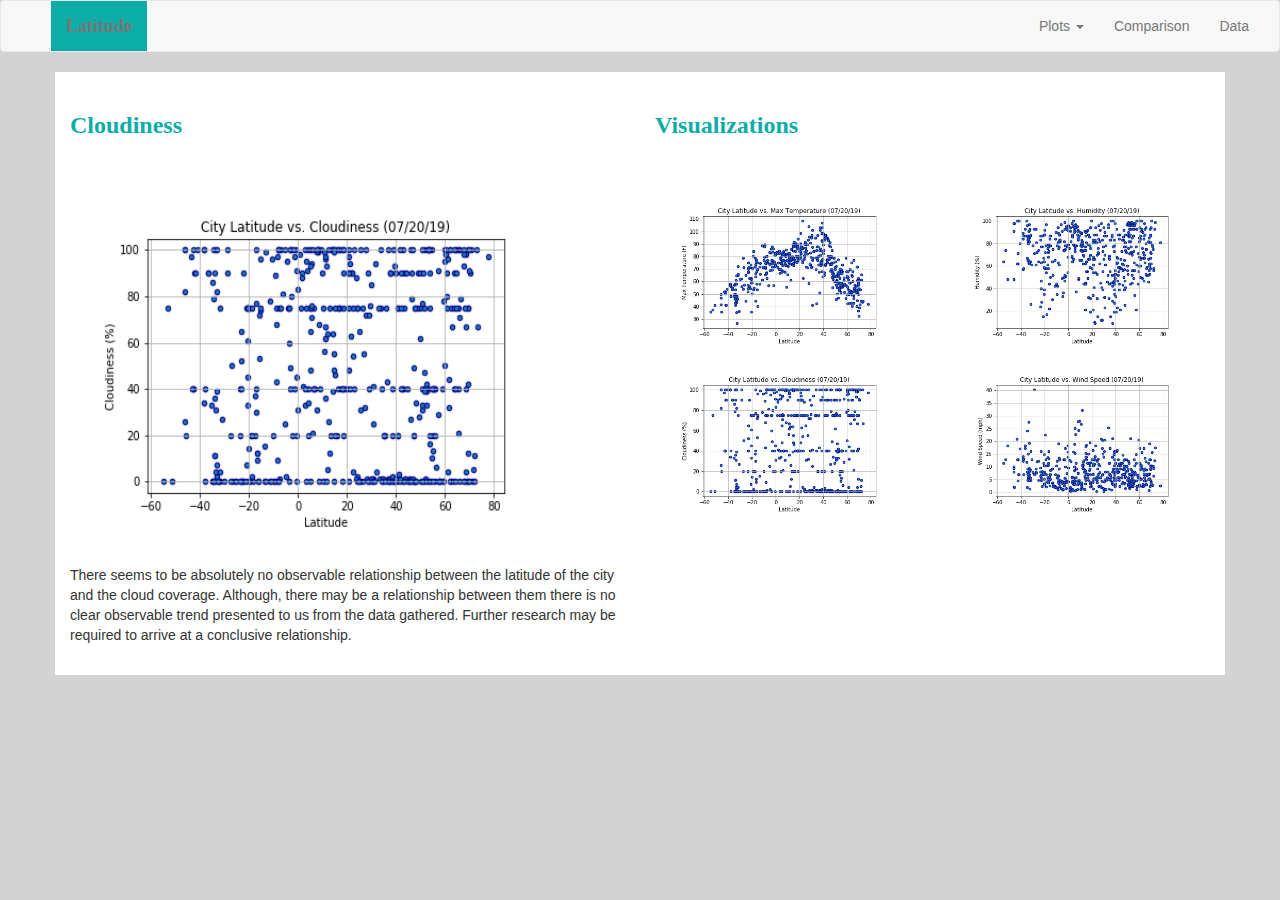
<file: lat_cloudiness.html>
<!DOCTYPE html>
<html lang="en">

<head>
  <meta charset="UTF-8">
  <title>Bootstrap Visualization Dashboard</title>
  <link rel="stylesheet" href="https://maxcdn.bootstrapcdn.com/bootstrap/3.3.7/css/bootstrap.min.css">
  <link rel="stylesheet" href="style.css">
</head>

<body>
  <nav class="navbar navbar-default">
    <div class="container-fluid">
      <!-- Brand and toggle get grouped for better mobile display -->
      <div class="navbar-header">
        <button type="button" class="navbar-toggle collapsed" data-toggle="collapse" data-target="#bs-example-navbar-collapse-1" aria-expanded="false">
        <span class="sr-only">Toggle navigation</span>
        <span class="icon-bar"></span>
        <span class="icon-bar"></span>
        <span class="icon-bar"></span>
      </button>
        <a class="navbar-brand" href="index.html">Latitude</a>
      </div>

      <!-- Collect the nav links, forms, and other content for toggling -->
      <div class="collapse navbar-collapse" id="bs-example-navbar-collapse-1">
        <ul class="nav navbar-nav navbar-right">
          <li class="dropdown">
            <a href="#" class="dropdown-toggle" data-toggle="dropdown" role="button" aria-haspopup="true" aria-expanded="false">Plots <span class="caret"></span></a>
            <ul class="dropdown-menu">
              <li><a href="lat_temperature.html">Max Temperature</a></li>
              <li><a href="lat_humidity.html">Humidity</a></li>
              <li><a href="lat_cloudiness.html">Cloudiness</a></li>
              <li><a href="lat_wind.html">Wind Speed</a></li>
            </ul>
          </li>
          <li><a href="comparison.html">Comparison</a></li>
          <li><a href="data.html">Data</a></li>
        </ul>
      </div>
      <!-- /.navbar-collapse -->
    </div>
    <!-- /.container-fluid -->
  </nav>

 <!-- Creates the Overall Grid -->
  <div class="container">

    <div class="row">

        <div class="col-md-6 pad top"> <br>
          <h3>Cloudiness</h3> <br>
        </div>

        <div class="col-md-6 pad top"> <br>
          <h3>Visualizations</h3> <br>
        </div>

      </div>

    <div class="row">

        <div class="col-md-6 pad top"> <br>

          <div>
            <img src="lat_cloudiness.png" alt="Cloudiness" width="500" height="357">
          </div><br>
          <div>
            <p>There seems to be absolutely no observable relationship between the latitude of the city and the cloud coverage.
               Although, there may be a relationship between them there is no clear observable trend presented to us from the 
               data gathered. Further research may be required to arrive at a conclusive relationship. </p> <br>
          </div>

        </div>

        <div class="col-md-3 pad top"> <br>

          <div class="pull-right">
            <a href="lat_temperature.html"><img src="lat_temperature.png" alt="Latitude vs. Max Temperature" width="100%" height="100%"></a>
            <a href="lat_cloudiness.html"><img src="lat_cloudiness.png" alt="Latitude vs. Cloudiness" width="100%" height="100%"></a>
          </div>

       </div>

       <div class="col-md-3 pad top"> <br>

        <div class="pull-right">
          <a href="lat_humidity.png"><img src="lat_humidity.png" alt="Latitude vs. Humidity" width="100%" height="100%"></a>
          <a href="lat_wind.html"><img src="lat_wind.png" alt="Latitude vs. Wind Speed" width="100%" height="100%"></a>
        </div>

      </div>

    </div>

   

  </div>

  </body>

  <script src="https://cdnjs.cloudflare.com/ajax/libs/jquery/3.3.1/jquery.min.js"></script>
  <script src="https://cdnjs.cloudflare.com/ajax/libs/twitter-bootstrap/3.3.7/js/bootstrap.min.js"></script>

  </html>
</file>
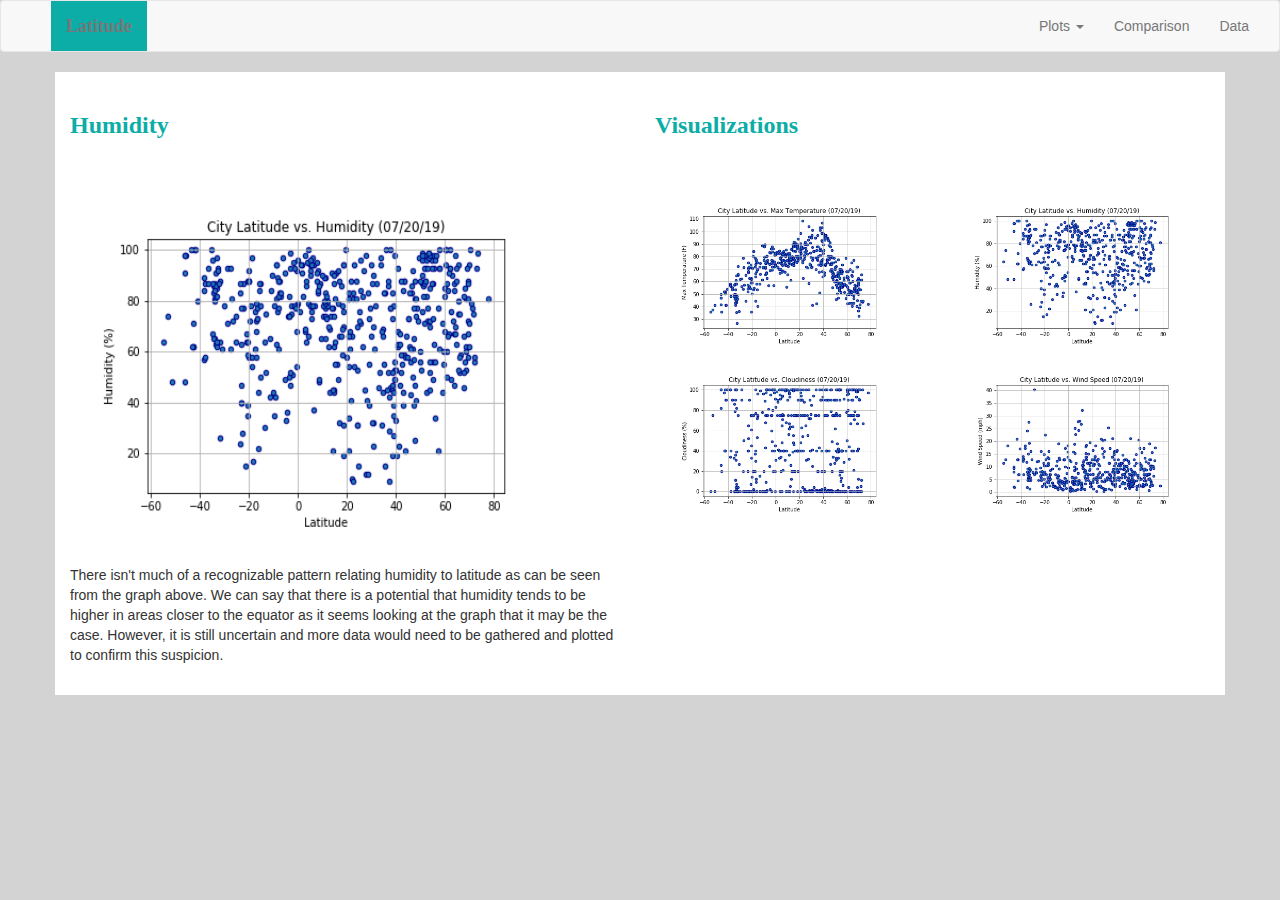
<file: lat_humidity.html>
<!DOCTYPE html>
<html lang="en">

<head>
  <meta charset="UTF-8">
  <title>Bootstrap Visualization Dashboard</title>
  <link rel="stylesheet" href="https://maxcdn.bootstrapcdn.com/bootstrap/3.3.7/css/bootstrap.min.css">
  <link rel="stylesheet" href="style.css">
</head>

<body>
  <nav class="navbar navbar-default">
    <div class="container-fluid">
      <!-- Brand and toggle get grouped for better mobile display -->
      <div class="navbar-header">
        <button type="button" class="navbar-toggle collapsed" data-toggle="collapse" data-target="#bs-example-navbar-collapse-1" aria-expanded="false">
        <span class="sr-only">Toggle navigation</span>
        <span class="icon-bar"></span>
        <span class="icon-bar"></span>
        <span class="icon-bar"></span>
      </button>
        <a class="navbar-brand" href="index.html">Latitude</a>
      </div>

      <!-- Collect the nav links, forms, and other content for toggling -->
      <div class="collapse navbar-collapse" id="bs-example-navbar-collapse-1">
        <ul class="nav navbar-nav navbar-right">
          <li class="dropdown">
            <a href="#" class="dropdown-toggle" data-toggle="dropdown" role="button" aria-haspopup="true" aria-expanded="false">Plots <span class="caret"></span></a>
            <ul class="dropdown-menu">
              <li><a href="lat_temperature.html">Max Temperature</a></li>
              <li><a href="lat_humidity.html">Humidity</a></li>
              <li><a href="lat_cloudiness.html">Cloudiness</a></li>
              <li><a href="lat_wind.html">Wind Speed</a></li>
            </ul>
          </li>
          <li><a href="comparison.html">Comparison</a></li>
          <li><a href="data.html">Data</a></li>
        </ul>
      </div>
      <!-- /.navbar-collapse -->
    </div>
    <!-- /.container-fluid -->
  </nav>

 <!-- Creates the Overall Grid -->
  <div class="container">

    <div class="row">

        <div class="col-md-6 pad top"> <br>
          <h3>Humidity</h3> <br>
        </div>

        <div class="col-md-6 pad top"> <br>
          <h3>Visualizations</h3> <br>
        </div>

      </div>

    <div class="row">

        <div class="col-md-6 pad top"> <br>

          <div>
            <img src="lat_humidity.png" alt="Humidity" width="500" height="357">
          </div><br>
          <div>
            <p> There isn't much of a recognizable pattern relating humidity to latitude as can be seen from the 
              graph above. We can say that there is a potential that humidity tends to be higher in areas closer to 
              the equator as it seems looking at the graph that it may be the case. However, it is still uncertain
              and more data would need to be gathered and plotted to confirm this suspicion. </p> <br>
          </div>
        </div>

        <div class="col-md-3 pad top"> <br>

          <div class="pull-right">
            <a href="lat_temperature.html"><img src="lat_temperature.png" alt="Latitude vs. Max Temperature" width="100%" height="100%"></a>
            <a href="lat_cloudiness.html"><img src="lat_cloudiness.png" alt="Latitude vs. Cloudiness" width="100%" height="100%"></a>
          </div>

       </div>

       <div class="col-md-3 pad top"> <br>

        <div class="pull-right">
          <a href="lat_humidity.html"><img src="lat_humidity.png" alt="Latitude vs. Humidity" width="100%" height="100%"></a>
          <a href="lat_wind.html"><img src="lat_wind.png" alt="Latitude vs. Wind Speed" width="100%" height="100%"></a>
        </div>

      </div>

    </div>

   

  </div>

  </body>

  <script src="https://cdnjs.cloudflare.com/ajax/libs/jquery/3.3.1/jquery.min.js"></script>
  <script src="https://cdnjs.cloudflare.com/ajax/libs/twitter-bootstrap/3.3.7/js/bootstrap.min.js"></script>

  </html>
</file>
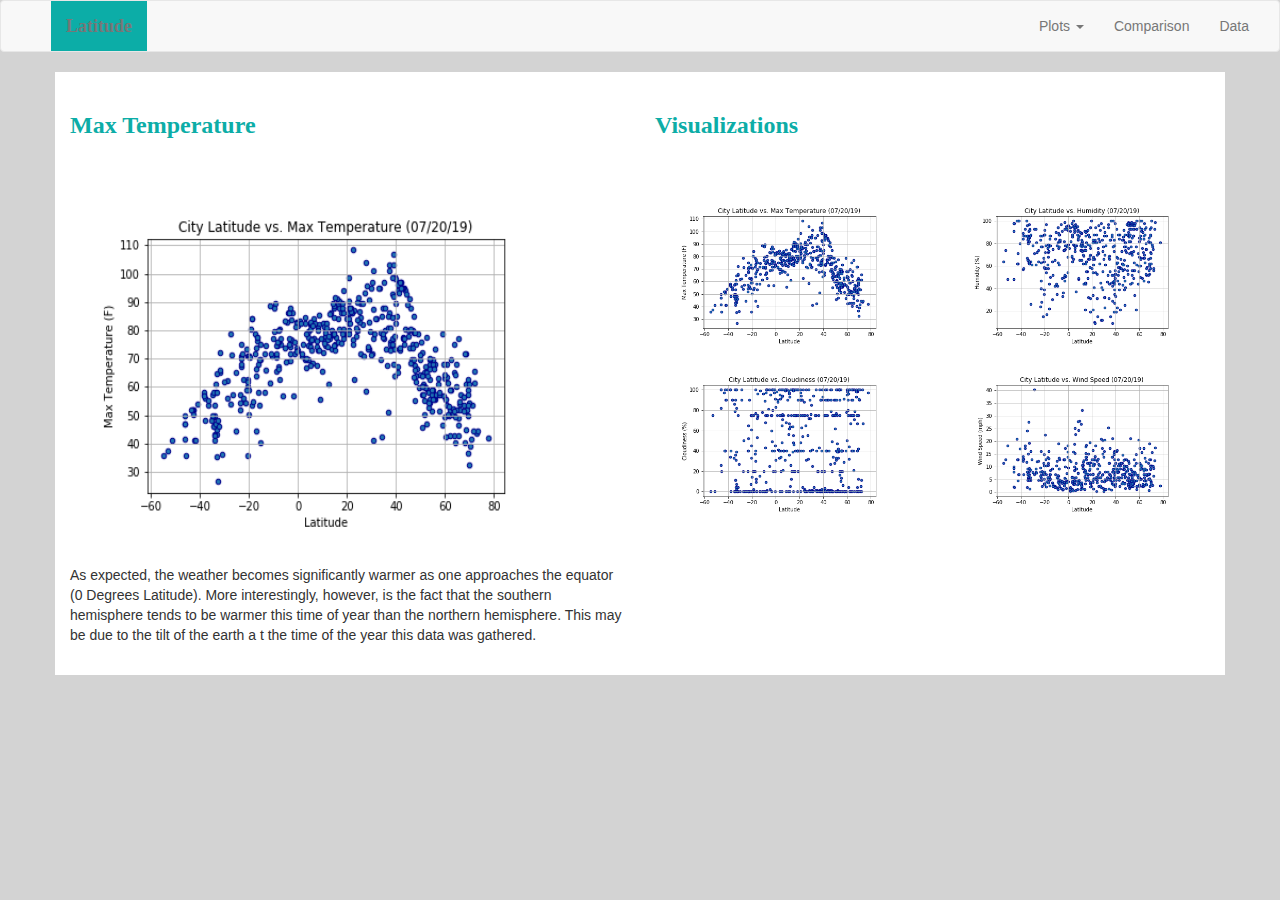
<file: lat_temperature.html>
<!DOCTYPE html>
<html lang="en">

<head>
  <meta charset="UTF-8">
  <title>Bootstrap Visualization Dashboard</title>
  <link rel="stylesheet" href="https://maxcdn.bootstrapcdn.com/bootstrap/3.3.7/css/bootstrap.min.css">
  <link rel="stylesheet" href="style.css">
</head>

<body>
  <nav class="navbar navbar-default">
    <div class="container-fluid">
      <!-- Brand and toggle get grouped for better mobile display -->
      <div class="navbar-header">
        <button type="button" class="navbar-toggle collapsed" data-toggle="collapse" data-target="#bs-example-navbar-collapse-1" aria-expanded="false">
        <span class="sr-only">Toggle navigation</span>
        <span class="icon-bar"></span>
        <span class="icon-bar"></span>
        <span class="icon-bar"></span>
      </button>
        <a class="navbar-brand" href="index.html">Latitude</a>
      </div>

      <!-- Collect the nav links, forms, and other content for toggling -->
      <div class="collapse navbar-collapse" id="bs-example-navbar-collapse-1">
        <ul class="nav navbar-nav navbar-right">
          <li class="dropdown">
            <a href="#" class="dropdown-toggle" data-toggle="dropdown" role="button" aria-haspopup="true" aria-expanded="false">Plots <span class="caret"></span></a>
            <ul class="dropdown-menu">
              <li><a href="lat_temperature.html">Max Temperature</a></li>
              <li><a href="lat_humidity.html">Humidity</a></li>
              <li><a href="lat_cloudiness.html">Cloudiness</a></li>
              <li><a href="lat_wind.html">Wind Speed</a></li>
            </ul>
          </li>
          <li><a href="comparison.html">Comparison</a></li>
          <li><a href="data.html">Data</a></li>
        </ul>
      </div>
      <!-- /.navbar-collapse -->
    </div>
    <!-- /.container-fluid -->
  </nav>

 <!-- Creates the Overall Grid -->
  <div class="container">

    <div class="row">

        <div class="col-md-6 pad top"> <br>
          <h3>Max Temperature</h3> <br>
        </div>

        <div class="col-md-6 pad top"> <br>
          <h3>Visualizations</h3> <br>
        </div>

      </div>

    <div class="row">

        <div class="col-md-6 pad top"> <br>

          <div>
            <img src="lat_temperature.png" alt="Latitude vs. Max Temperature" width="500" height="357">
          </div><br>
          <div>
            <p>As expected, the weather becomes significantly warmer as one approaches the equator 
              (0 Degrees Latitude). More interestingly, however, is the fact that the southern hemisphere tends to be
               warmer this time of year than the northern hemisphere. This may be due to the tilt of the earth a
               t the time of the year this data was gathered.</p> <br>
          </div>

        </div>

        <div class="col-md-3 pad top"> <br>

          <div class="pull-right">
            <a href="lat_temperature.html"><img src="lat_temperature.png" alt="Latitude vs. Max Temperature" width="100%" height="100%"></a>
            <a href="lat_cloudiness.html"><img src="lat_cloudiness.png" alt="Latitude vs. Cloudiness" width="100%" height="100%"></a>
          </div>

       </div>

       <div class="col-md-3 pad top"> <br>

        <div class="pull-right">
          <a href="lat_humidity.html"><img src="lat_humidity.png" alt="Latitude vs. Humidity" width="100%" height="100%"></a>
          <a href="lat_wind.html"><img src="lat_wind.png" alt="Latitude vs. Wind Speed" width="100%" height="100%"></a>
        </div>

      </div>

    </div>

   

  </div>

  </body>

  <script src="https://cdnjs.cloudflare.com/ajax/libs/jquery/3.3.1/jquery.min.js"></script>
  <script src="https://cdnjs.cloudflare.com/ajax/libs/twitter-bootstrap/3.3.7/js/bootstrap.min.js"></script>

  </html>
</file>
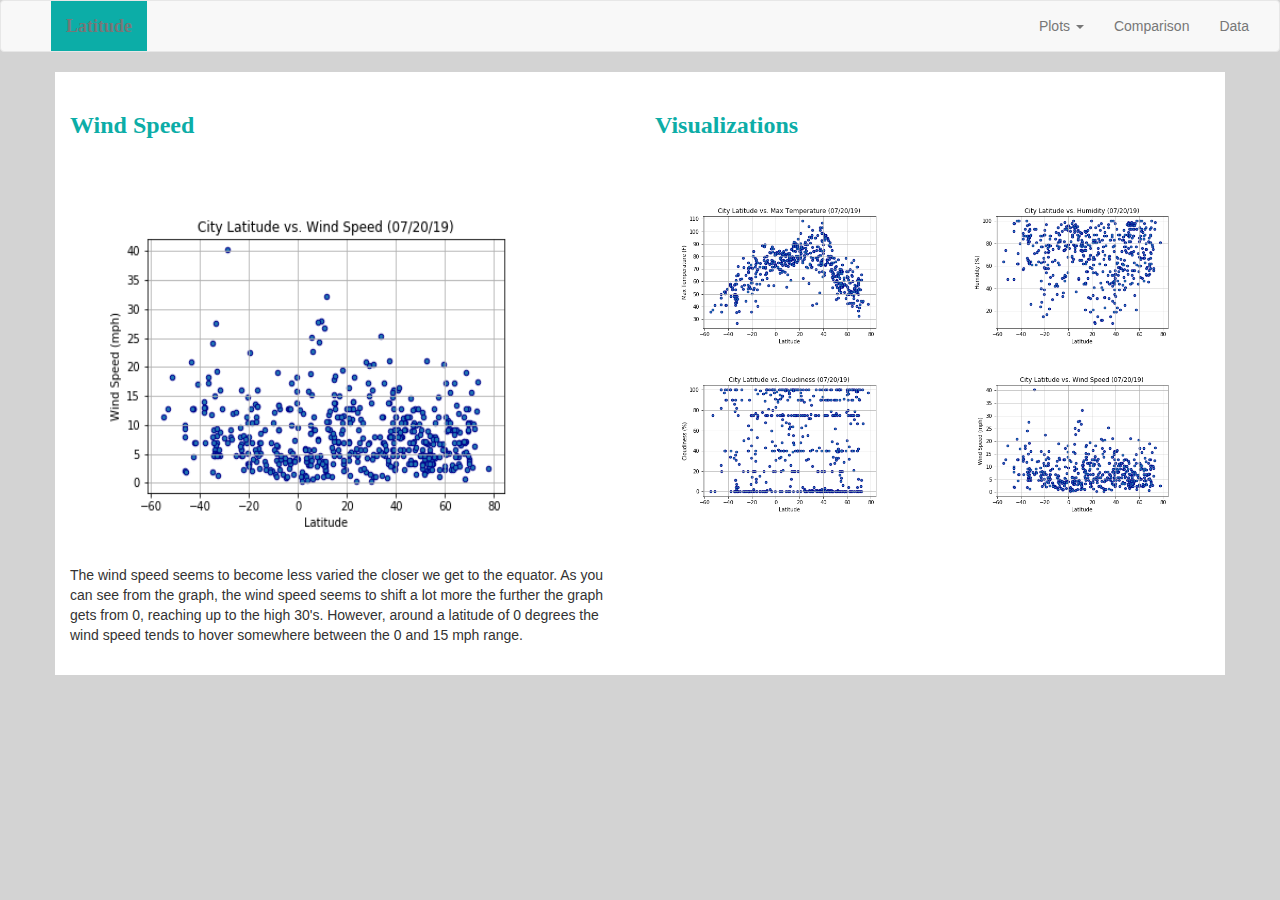
<file: lat_wind.html>
<!DOCTYPE html>
<html lang="en">

<head>
  <meta charset="UTF-8">
  <title>Bootstrap Visualization Dashboard</title>
  <link rel="stylesheet" href="https://maxcdn.bootstrapcdn.com/bootstrap/3.3.7/css/bootstrap.min.css">
  <link rel="stylesheet" href="style.css">
</head>

<body>
  <nav class="navbar navbar-default">
    <div class="container-fluid">
      <!-- Brand and toggle get grouped for better mobile display -->
      <div class="navbar-header">
        <button type="button" class="navbar-toggle collapsed" data-toggle="collapse" data-target="#bs-example-navbar-collapse-1" aria-expanded="false">
        <span class="sr-only">Toggle navigation</span>
        <span class="icon-bar"></span>
        <span class="icon-bar"></span>
        <span class="icon-bar"></span>
      </button>
        <a class="navbar-brand" href="index.html">Latitude</a>
      </div>

      <!-- Collect the nav links, forms, and other content for toggling -->
      <div class="collapse navbar-collapse" id="bs-example-navbar-collapse-1">
        <ul class="nav navbar-nav navbar-right">
          <li class="dropdown">
            <a href="#" class="dropdown-toggle" data-toggle="dropdown" role="button" aria-haspopup="true" aria-expanded="false">Plots <span class="caret"></span></a>
            <ul class="dropdown-menu">
              <li><a href="lat_temperature.html">Max Temperature</a></li>
              <li><a href="lat_humidity.html">Humidity</a></li>
              <li><a href="lat_cloudiness.html">Cloudiness</a></li>
              <li><a href="lat_wind.html">Wind Speed</a></li>
            </ul>
          </li>
          <li><a href="comparison.html">Comparison</a></li>
          <li><a href="data.html">Data</a></li>
        </ul>
      </div>
      <!-- /.navbar-collapse -->
    </div>
    <!-- /.container-fluid -->
  </nav>

 <!-- Creates the Overall Grid -->
  <div class="container">

    <div class="row">

        <div class="col-md-6 pad top"> <br>
          <h3>Wind Speed</h3> <br>
        </div>

        <div class="col-md-6 pad top"> <br>
          <h3>Visualizations</h3> <br>
        </div>

      </div>

    <div class="row">

        <div class="col-md-6 pad top"> <br>

          <div>
            <img src="lat_wind.png" alt="Wind Speed" width="500" height="357">
          </div><br>
          <div>
            <p>The wind speed seems to become less varied the closer we get to the equator. As you can see 
              from the graph, the wind speed seems to shift a lot more the further the graph gets from 0, 
              reaching up to the high 30's. However, around a latitude of 0 degrees the wind speed tends to
               hover somewhere between the 0 and 15 mph range.</p> <br>
          </div>

        </div>

        <div class="col-md-3 pad top"> <br>

          <div class="pull-right">
            <a href="lat_temperature.html"><img src="lat_temperature.png" alt="Latitude vs. Max Temperature" width="100%" height="100%"></a>
            <a href="lat_cloudiness.html"><img src="lat_cloudiness.png" alt="Latitude vs. Cloudiness" width="100%" height="100%"></a>
          </div>

       </div>

       <div class="col-md-3 pad top"> <br>

        <div class="pull-right">
          <a href="lat_humidity.html"><img src="lat_humidity.png" alt="Latitude vs. Humidity" width="100%" height="100%"></a>
          <a href="lat_wind.html"><img src="lat_wind.png" alt="Latitude vs. Wind Speed" width="100%" height="100%"></a>
        </div>

      </div>

    </div>

   

  </div>

  </body>

  <script src="https://cdnjs.cloudflare.com/ajax/libs/jquery/3.3.1/jquery.min.js"></script>
  <script src="https://cdnjs.cloudflare.com/ajax/libs/twitter-bootstrap/3.3.7/js/bootstrap.min.js"></script>

  </html>
</file>
<file: style.css>
body {
    background-color: lightgray;
}

h1 {
     color: rgb(12, 173, 167);
     background-color: white;
     font-family: times new roman;
     font-weight: bold;
}

h3 {
     color: rgb(12, 173, 167);
     background-color: white;
     font-family: times new roman;
     font-weight: bold;
}

img {
    padding-top: 10px;
    padding-right: 20px;
    padding-bottom: 10px;
    padding-left: 20px;
}

p {
   font-family: sans-serif;
   font-size: 12
}

.container {
  background-color: white;
}

.navbar {
         padding-left: 50px;
}

.navbar-brand {
               background-color: rgb(12, 173, 167);
               font-family: times new roman;
               font-weight: bold;
               color: white;
}

/* Here we define a navbar style that will ONLY be applied at screen sizes below 480 pixels */
@media (max-width: 480px) {
  .navbar {
    background-color: rgb(12, 173, 167);
}

  .navbar-brand {
                 background-color: white;
                 font-family: times new roman;
                 font-weight: bold;
                 color: rgb(12, 173, 167);
}
}
</file>
